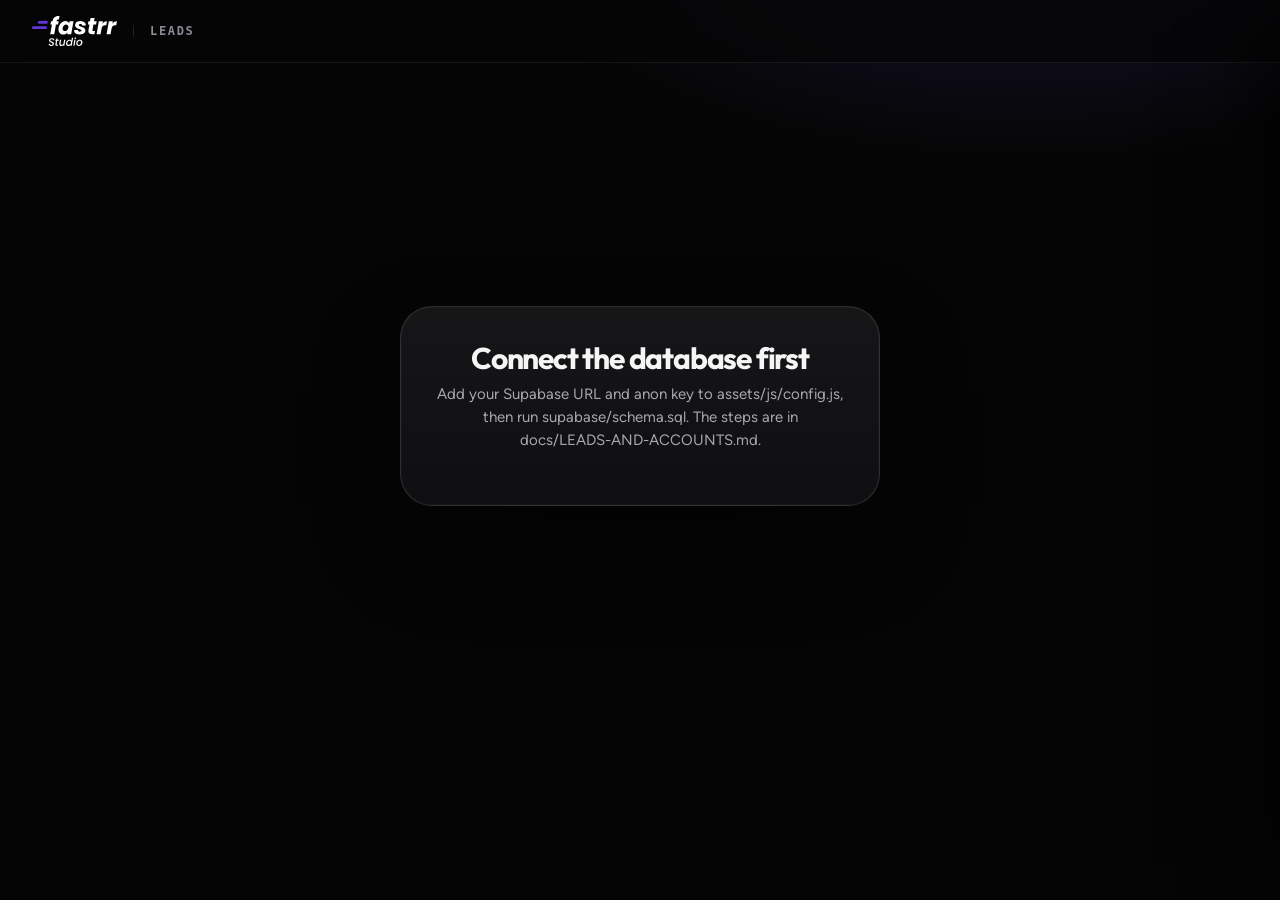
<file: leads.html>
<!doctype html>
<html lang="en">
<head>
<meta charset="utf-8">
<meta name="viewport" content="width=device-width,initial-scale=1">
<meta name="robots" content="noindex,nofollow">
<title>Leads · Fastrr Studio</title>
<link rel="icon" href="assets/brand/favicon-dark-theme.svg" type="image/svg+xml" media="(prefers-color-scheme: dark)">
<link rel="icon" href="assets/brand/favicon-light-theme.svg" type="image/svg+xml" media="(prefers-color-scheme: light)">
<link rel="stylesheet" href="assets/fonts/fonts.css">
<link rel="stylesheet" href="assets/css/styles.css">
<link rel="stylesheet" href="assets/css/studio.css">
<link rel="stylesheet" href="assets/css/leads.css">
</head>
<body class="ld">
<header class="ld-top">
  <a href="./" class="ld-logo"><img src="assets/brand/fastrr-studio-logo.svg" alt="Fastrr Studio" width="120" height="42"></a>
  <span class="ld-title">Leads</span>
  <div class="ld-me" id="ld-me"></div>
</header>

<main class="ld-main">
  <section class="ld-gate" id="ld-gate" hidden>
    <div class="fx-card fx-card-sm">
      <div class="au-top"><h2 id="gate-t">Sales dashboard</h2><p id="gate-p"></p></div>
      <div id="gate-act"></div>
    </div>
  </section>

  <section id="ld-app" hidden>
    <div class="ld-stats" id="ld-stats"></div>
    <div class="ld-bar">
      <label class="ld-search"><svg viewBox="0 0 24 24" fill="none" stroke="currentColor" stroke-width="2" stroke-linecap="round" aria-hidden="true"><circle cx="11" cy="11" r="7"/><path d="M20 20l-3.5-3.5"/></svg><input id="f-q" type="search" placeholder="Search name, brand, email, phone, reference" aria-label="Search leads"></label>
      <select id="f-status" aria-label="Status"><option value="">All statuses</option></select>
      <select id="f-intent" aria-label="Type"><option value="">All types</option><option value="project">Projects</option><option value="agency">Agencies</option><option value="question">Questions</option><option value="signup">Sign-ups</option></select>
      <select id="f-when" aria-label="When"><option value="">Any time</option><option value="1">Today</option><option value="7">Last 7 days</option><option value="30">Last 30 days</option></select>
      <button type="button" class="btn ghost sm" id="f-refresh">Refresh</button>
      <button type="button" class="btn sm" id="f-csv">Export CSV</button>
    </div>
    <div class="ld-table-wrap">
      <table class="ld-table">
        <thead><tr><th>Received</th><th>Lead</th><th>Brand</th><th>Wants</th><th>Budget</th><th>Timeline</th><th>Status</th></tr></thead>
        <tbody id="ld-rows"></tbody>
      </table>
      <p class="ld-empty" id="ld-empty" hidden>No leads match these filters.</p>
    </div>
  </section>
</main>

<aside class="ld-drawer" id="ld-drawer" aria-hidden="true" aria-labelledby="dr-t" tabindex="-1">
  <div class="ld-drawer-in" id="ld-dr"></div>
</aside>
<div class="ld-scrim" id="ld-scrim" hidden></div>

<script src="assets/js/config.js"></script>
<script src="assets/js/studio.js"></script>
<script src="assets/js/leads.js"></script>
</body>
</html>
</file>
<file: assets/fonts/fonts.css>
@font-face{font-family:Outfit;font-weight:500;font-style:normal;font-display:swap;src:url(./outfit-latin-500-normal.woff2) format('woff2')}
@font-face{font-family:Outfit;font-weight:600;font-style:normal;font-display:swap;src:url(./outfit-latin-600-normal.woff2) format('woff2')}
@font-face{font-family:Outfit;font-weight:700;font-style:normal;font-display:swap;src:url(./outfit-latin-700-normal.woff2) format('woff2')}
@font-face{font-family:Outfit;font-weight:800;font-style:normal;font-display:swap;src:url(./outfit-latin-800-normal.woff2) format('woff2')}
@font-face{font-family:Figtree;font-weight:400;font-style:normal;font-display:swap;src:url(./figtree-latin-400-normal.woff2) format('woff2')}
@font-face{font-family:Figtree;font-weight:500;font-style:normal;font-display:swap;src:url(./figtree-latin-500-normal.woff2) format('woff2')}
@font-face{font-family:Figtree;font-weight:600;font-style:normal;font-display:swap;src:url(./figtree-latin-600-normal.woff2) format('woff2')}
@font-face{font-family:Figtree;font-weight:700;font-style:normal;font-display:swap;src:url(./figtree-latin-700-normal.woff2) format('woff2')}
@font-face{font-family:Figtree;font-weight:500;font-style:italic;font-display:swap;src:url(./figtree-latin-500-italic.woff2) format('woff2')}
</file>
<file: assets/css/styles.css>
/* ==========================================================================
   FASTRR STUDIO · design system
   Dark, cinematic, violet. --accent* tokens are re-skinned by "Your brand".
   ========================================================================== */
:root{
  --bg-0:#050505; --bg-1:#0b0b0c; --bg-2:#131315; --bg-3:#1d1d20; --bg-inset:#08080a;
  --glass:rgba(14,14,16,.62);
  --card:linear-gradient(180deg,rgba(255,255,255,.04),rgba(255,255,255,.012)),#0c0c0e;
  --line:rgba(255,255,255,.07); --line-2:rgba(255,255,255,.12); --line-3:rgba(255,255,255,.2);
  --text:#f5f5f6; --text-2:#a7a7b0; --text-3:#8b8b95;
  --accent:#7b5cf5; --accent-hover:#a08bff; --accent-ink:#fff; --brand:#6037d7;
  --accent-soft:rgba(123,92,245,.12); --accent-line:rgba(123,92,245,.45);
  --brand-gradient:linear-gradient(120deg,#6037d7 0%,#8b6bff 100%);
  --glow:0 0 0 1px rgba(123,92,245,.4),0 0 28px -6px rgba(123,92,245,.45);
  --ok:#3ecf8e; --warn:#f7b955; --err:#ff6b7a; --yellow:#ffe14d; --pink:#f0a0ff;
  --dots:radial-gradient(rgba(255,255,255,.07) 1px,transparent 1.2px) 0 0 / 24px 24px;
  --r-10:10px; --r-12:12px; --r-18:18px; --r-24:24px; --r-32:32px;
  --shadow:0 1px 0 rgba(255,255,255,.05) inset,0 24px 60px -28px rgba(0,0,0,.95);
  --display:Outfit,system-ui,-apple-system,"Segoe UI",sans-serif;
  --body:Figtree,system-ui,-apple-system,"Segoe UI",sans-serif;
  --mono:ui-monospace,SFMono-Regular,Menlo,Consolas,monospace;
  --ease:cubic-bezier(.2,.7,.2,1); --ease-out:cubic-bezier(.16,1,.3,1);
  --top-h:72px; --gut:40px; --max:1280px; --measure:60ch;
  /* type scale: one ramp for the whole site */
  --fs-display:clamp(48px,6.6vw,108px); --lh-display:.94; --ls-display:-.052em;
  --fs-h1:clamp(40px,4.7vw,76px);       --lh-h1:.98;      --ls-h1:-.046em;
  --fs-h2:clamp(30px,2.75vw,44px);      --lh-h2:1.04;     --ls-h2:-.036em;
  --fs-h3:clamp(21px,1.65vw,26px);      --lh-h3:1.14;     --ls-h3:-.024em;
  --fs-h4:18px;                         --lh-h4:1.3;      --ls-h4:-.012em;
  --fs-lead:clamp(17px,1.32vw,20px);    --lh-lead:1.55;
  --fs-body:16px;                       --lh-body:1.62;
  --fs-small:14px;                      --lh-small:1.5;
  --fs-label:12px;   /* section-level mono labels */
  --fs-tag:10.5px;   /* chips sitting on media */
  --ls-mono:.14em;
  /* rhythm */
  --sp-section:clamp(104px,11vw,168px); --sp-head:clamp(44px,5vw,72px); --sp-eyebrow:20px; --sp-lead:22px;
}
*{box-sizing:border-box}
html{scroll-behavior:smooth;color-scheme:dark}
html,body{max-width:100%;overflow-x:clip}
body{margin:0;background:var(--bg-0);color:var(--text);font-family:var(--body);font-size:17px;line-height:1.55;-webkit-font-smoothing:antialiased;text-rendering:optimizeLegibility}
body.locked{overflow:hidden}
img,video{display:block;max-width:100%}
a{color:inherit}
button,input{font:inherit;color:inherit}
button{cursor:pointer}
h1,h2,h3,h4{font-family:var(--display);font-weight:700;letter-spacing:-.035em;line-height:1.04;margin:0}
p{margin:0}
::selection{background:var(--accent);color:#fff}
:focus-visible{outline:2px solid var(--accent-hover);outline-offset:3px;border-radius:8px}
.sr{position:absolute;width:1px;height:1px;overflow:hidden;clip:rect(0 0 0 0);white-space:nowrap}
.skip{position:absolute;left:12px;top:-60px;z-index:200;background:#fff;color:#0a0a0a;padding:10px 14px;border-radius:var(--r-10);text-decoration:none;font-weight:600}
.skip:focus{top:12px}
.wrap{max-width:var(--max);margin:0 auto;padding:0 var(--gut)}
.hl-y{color:var(--yellow);text-transform:uppercase;font-weight:800}
.hl-p{color:var(--pink);font-style:italic;font-weight:600;font-family:var(--body);letter-spacing:-.03em}
.hl-pill{display:inline-block;background:var(--accent);color:#fff;border-radius:12px;padding:0 .28em;line-height:1.2;transform:rotate(-1.5deg)}
.grad{background:linear-gradient(100deg,#fff 10%,var(--accent-hover) 55%,var(--pink));-webkit-background-clip:text;background-clip:text;color:transparent}

/* eyebrow */
.eyebrow{display:inline-flex;align-items:center;gap:10px;font:600 var(--fs-label)/1.4 var(--mono);letter-spacing:var(--ls-mono);text-transform:uppercase;color:var(--text-2)}
.eyebrow::before{content:"";width:6px;height:6px;border-radius:50%;background:var(--accent);box-shadow:0 0 12px var(--accent)}

/* buttons */
.btn{display:inline-flex;align-items:center;justify-content:center;gap:10px;border:0;border-radius:999px;background:var(--brand-gradient);color:var(--accent-ink);font:600 15px/1 var(--body);padding:16px 24px;text-decoration:none;box-shadow:var(--glow);transition:transform .25s var(--ease),filter .25s,box-shadow .25s;white-space:nowrap}
.btn:hover{filter:brightness(1.12);transform:translateY(-1px)}
.btn:active{transform:translateY(0) scale(.98)}
.btn svg{width:16px;height:16px;transition:transform .25s var(--ease)}
.btn:hover svg{transform:translateX(3px)}
.btn.sm{padding:11px 18px;font-size:14px}
.btn.light{background:#fff;color:#0a0a0a;box-shadow:none}
.btn.ghost{background:rgba(255,255,255,.04);color:var(--text);box-shadow:inset 0 0 0 1px var(--line-2)}
.btn.ghost:hover{box-shadow:inset 0 0 0 1px var(--line-3);background:rgba(255,255,255,.07)}
.lnk{font-size:14px;font-weight:600;color:var(--text-2);text-decoration:none;transition:color .2s}
.lnk:hover{color:var(--text)}
.play{position:absolute;left:50%;top:50%;width:52px;height:52px;margin:-26px 0 0 -26px;border-radius:50%;border:0;background:rgba(255,255,255,.14);backdrop-filter:blur(8px);display:grid;place-items:center;color:#fff;box-shadow:0 0 0 1px rgba(255,255,255,.4) inset;transition:background .2s}
.play svg{width:18px;height:18px;margin-left:3px}
.play:hover{background:rgba(255,255,255,.3)}
.pb{width:36px;height:36px;border-radius:50%;border:1px solid var(--line-2);background:rgba(255,255,255,.03);display:grid;place-items:center;color:var(--text);padding:0;transition:background .2s,border-color .2s,transform .2s var(--ease)}
.pb svg{width:14px;height:14px}
.pb:hover:not(:disabled){background:rgba(255,255,255,.09);border-color:var(--text-3)}
.pb.next{background:var(--accent);border-color:transparent;color:#fff}
.pb:disabled{opacity:.3;cursor:default}

/* reveal on scroll */
.rv{opacity:0;transform:translateY(24px);transition:opacity .9s var(--ease-out),transform .9s var(--ease-out)}
.rv.in{opacity:1;transform:none}
.rv.d1{transition-delay:.08s}.rv.d2{transition-delay:.16s}.rv.d3{transition-delay:.24s}

/* ========================================================================== HEADER */
.hd{position:fixed;z-index:60;top:0;left:0;right:0;height:var(--top-h);transition:background .4s,box-shadow .4s,backdrop-filter .4s}
.hd.solid{background:rgba(5,5,5,.72);backdrop-filter:blur(18px) saturate(1.4);-webkit-backdrop-filter:blur(18px) saturate(1.4);box-shadow:0 1px 0 var(--line)}
.hd-in{height:100%;display:grid;grid-template-columns:1fr auto 1fr;align-items:center;gap:24px;padding:0 32px}
.logo{display:inline-flex;justify-self:start;border-radius:8px}
.logo img{height:36px;width:auto}
.nav{display:flex;gap:2px;padding:5px;border-radius:999px;border:1px solid var(--line-2);background:rgba(12,12,14,.55);backdrop-filter:blur(12px);-webkit-backdrop-filter:blur(12px)}
.nav a{position:relative;text-decoration:none;font-size:14px;font-weight:600;color:var(--text-2);padding:9px 16px;border-radius:999px;transition:color .25s,background .25s}
.nav a:hover{color:var(--text)}
.nav a.on{color:#fff;background:rgba(255,255,255,.08)}
.nav a.on::after{content:"";position:absolute;left:50%;bottom:3px;width:4px;height:4px;margin-left:-2px;border-radius:50%;background:var(--accent-hover)}
.hd-cta{justify-self:end;display:flex;align-items:center;gap:18px}
.madefor{display:none;align-items:center;gap:8px;font-size:12px;color:var(--text-3)}
.madefor img{height:20px;width:auto;max-width:90px;object-fit:contain;background:#fff;border-radius:5px;padding:2px 6px}
.madefor.on{display:flex}
.menu-btn{display:none;width:44px;height:44px;border-radius:50%;border:1px solid var(--line-2);background:rgba(255,255,255,.04);place-items:center;padding:0;position:relative}
.menu-btn i{position:absolute;left:14px;right:14px;height:1.5px;background:#fff;border-radius:2px;transition:transform .35s var(--ease),top .35s var(--ease)}
.menu-btn i:first-child{top:18px}.menu-btn i:last-child{top:25px}
.menu-btn[aria-expanded="true"] i:first-child{top:21.5px;transform:rotate(45deg)}
.menu-btn[aria-expanded="true"] i:last-child{top:21.5px;transform:rotate(-45deg)}
.menu{position:fixed;z-index:55;inset:0;background:rgba(5,5,5,.96);backdrop-filter:blur(20px);-webkit-backdrop-filter:blur(20px);padding:calc(var(--top-h) + 24px) 24px 32px;display:flex;flex-direction:column;justify-content:space-between;opacity:0;visibility:hidden;transition:opacity .35s,visibility 0s .35s}
.menu.open{opacity:1;visibility:visible;transition:opacity .35s}
.menu nav{display:flex;flex-direction:column}
.menu nav a{font:700 34px/1.1 var(--display);letter-spacing:-.03em;text-decoration:none;padding:12px 0;border-bottom:1px solid var(--line);display:flex;justify-content:space-between;align-items:center;transform:translateY(12px);opacity:0;transition:transform .5s var(--ease-out),opacity .5s}
.menu nav a small{font:600 12px/1 var(--mono);color:var(--text-3);letter-spacing:.1em}
.menu.open nav a{transform:none;opacity:1}
.menu.open nav a:nth-child(2){transition-delay:.04s}.menu.open nav a:nth-child(3){transition-delay:.08s}.menu.open nav a:nth-child(4){transition-delay:.12s}.menu.open nav a:nth-child(5){transition-delay:.16s}.menu.open nav a:nth-child(6){transition-delay:.2s}
.menu .menu-cta{display:grid;gap:10px}

/* ========================================================================== THE SET */
.set{position:relative;height:calc(8 * 105vh);background:var(--bg-0)}
.stage{position:sticky;top:0;height:100vh;height:100svh;overflow:hidden}
.art{position:absolute;inset:0}
.art canvas{position:absolute;inset:0;width:100%;height:100%;display:block}
.art svg{position:absolute;inset:0;width:100%;height:100%;display:none}
.set.nogl .art svg{display:block}
.set.nogl .art canvas{display:none}
.veil{position:absolute;inset:0;pointer-events:none;z-index:2;background:
  linear-gradient(90deg,rgba(5,5,5,.92) 0%,rgba(5,5,5,.72) 28%,rgba(5,5,5,.18) 52%,transparent 66%),
  linear-gradient(0deg,rgba(5,5,5,.9) 0%,transparent 22%),
  linear-gradient(180deg,rgba(5,5,5,.7) 0%,transparent 16%);transition:opacity .8s}
.grain{position:absolute;inset:-50%;z-index:3;pointer-events:none;opacity:.05;background-image:url("data:image/svg+xml;utf8,<svg xmlns='http://www.w3.org/2000/svg' width='160' height='160'><filter id='n'><feTurbulence type='fractalNoise' baseFrequency='.9' numOctaves='2' stitchTiles='stitch'/></filter><rect width='100%' height='100%' filter='url(%23n)'/></svg>")}
.engines{position:absolute;z-index:5;left:calc(var(--gut) + 480px + 48px);right:var(--gut);top:calc(var(--top-h) + 20px);display:flex;gap:8px;flex-wrap:wrap;justify-content:center;opacity:0;transform:translateY(-6px);transition:opacity .5s var(--ease),transform .5s var(--ease);pointer-events:none}
.engines.on{opacity:1;transform:none}
.engines span{font:500 12px/1 var(--body);padding:7px 11px 7px 9px;border-radius:999px;border:1px solid var(--line-2);background:rgba(5,5,5,.65);backdrop-filter:blur(8px);display:flex;gap:7px;align-items:center}
.engines i{width:7px;height:7px;border-radius:50%;background:var(--c);box-shadow:0 0 10px var(--c)}

/* chapters (hero + seven stations) */
.chapters{position:absolute;z-index:6;left:var(--gut);top:calc(var(--top-h) + 20px);bottom:112px;width:480px;pointer-events:none}
.panel{position:absolute;left:0;top:0;width:100%;max-height:100%;display:flex;flex-direction:column;opacity:0;visibility:hidden;transform:translateY(22px);transition:opacity .45s var(--ease),transform .7s var(--ease-out),visibility 0s linear .7s;pointer-events:none}
.panel.on{opacity:1;visibility:visible;transform:none;pointer-events:auto;transition:opacity .55s var(--ease) .12s,transform .8s var(--ease-out) .12s,visibility 0s}
.chapters.back .panel:not(.on){transform:translateY(-22px)}

/* hero */
.panel.hero{top:50%;width:min(720px,calc(100vw - 2 * var(--gut)));transform:translateY(-46%);max-height:none}
.panel.hero.on{transform:translateY(-50%)}
.chapters.fwd .panel.hero:not(.on){transform:translateY(-56%)}
.kicker{display:inline-flex;align-items:center;gap:10px;align-self:flex-start;border:1px solid var(--line-2);background:rgba(255,255,255,.03);backdrop-filter:blur(8px);border-radius:999px;padding:7px 14px 7px 8px;font-size:13px;font-weight:500;color:var(--text-2)}
.kicker b{font:700 10.5px/1 var(--mono);letter-spacing:.1em;color:#fff;background:var(--brand-gradient);padding:5px 8px;border-radius:999px}
.hero h1{font-size:var(--fs-display);line-height:var(--lh-display);letter-spacing:var(--ls-display);margin:var(--sp-eyebrow) 0 var(--sp-lead);max-width:11ch}
.hero-sub{color:var(--text-2);max-width:48ch;font-size:var(--fs-lead);line-height:var(--lh-lead)}
.composer{display:flex;gap:6px;align-items:center;padding:7px 7px 7px 18px;border-radius:999px;background:rgba(8,8,10,.8);border:1px solid var(--line-2);backdrop-filter:blur(12px);transition:border-color .25s,box-shadow .25s}
.composer:focus-within{border-color:var(--accent-line);box-shadow:0 0 0 4px var(--accent-soft)}
.composer svg.lk{width:18px;height:18px;color:var(--text-3);flex:none}
.composer input{flex:1;min-width:0;background:none;border:0;outline:0;font-size:16px;color:var(--text);padding:10px 4px}
.composer input::placeholder{color:var(--text-3)}
.composer .mic{width:44px;height:44px;border-radius:50%;border:0;background:var(--bg-3);display:grid;place-items:center;padding:0;flex:none;transition:background .2s}
.composer .mic:hover{background:#2a2a2e}
.composer .mic svg{width:17px;height:17px}
.hero .composer{margin-top:34px;max-width:620px}
.hero-note{min-height:0;color:var(--text-2);margin-top:12px;max-width:620px;font-size:var(--fs-small);line-height:var(--lh-small)}
.hero-note:empty{display:none}
.hero-note a{color:var(--accent-hover);word-break:break-all}
.runs{display:flex;align-items:center;gap:8px;flex-wrap:wrap;margin-top:18px;color:var(--text-3);font-size:var(--fs-small);line-height:var(--lh-small)}
.run{display:inline-flex;align-items:center;gap:8px;border:1px solid var(--line-2);background:rgba(255,255,255,.03);border-radius:999px;padding:5px 12px 5px 5px;font-size:13px;font-weight:600;color:var(--text);transition:border-color .2s,background .2s,box-shadow .2s}
.run img{width:26px;height:26px;object-fit:cover;object-position:50% 30%;background:#111;border-radius:50%;padding:0}
.run:hover{background:rgba(255,255,255,.07)}
.run[aria-pressed="true"]{border-color:var(--accent-line);box-shadow:0 0 0 3px var(--accent-soft)}
.stats{display:flex;gap:40px;margin:48px 0 0;padding-top:24px;border-top:1px solid var(--line);max-width:620px}
.stats div{display:flex;flex-direction:column;gap:6px}
.stats dt{font:700 30px/1 var(--display);letter-spacing:-.03em}
.stats dd{margin:0;font-size:13px;color:var(--text-3)}

/* station chapter */
.ch-top{display:flex;align-items:center;gap:16px;margin-bottom:18px}
.ch-no{font:800 60px/.82 var(--display);letter-spacing:-.06em;background:linear-gradient(180deg,#fff 0%,rgba(255,255,255,.14) 100%);-webkit-background-clip:text;background-clip:text;color:transparent;padding-right:4px}
.ch-eyebrow{font:600 var(--fs-label)/1.4 var(--mono);letter-spacing:var(--ls-mono);text-transform:uppercase;color:var(--text-2)}
.ch-eyebrow b{display:block;color:var(--accent-hover);font-weight:600}
.panel.ch h2{font-size:var(--fs-h2);line-height:var(--lh-h2);letter-spacing:var(--ls-h2);margin-bottom:14px}
.ch-lede{color:var(--text-2);max-width:44ch;font-size:var(--fs-body);line-height:var(--lh-body)}
.roles{list-style:none;margin:18px 0 18px;padding:0;display:grid;grid-template-columns:1fr 1fr;gap:10px}
.roles li{color:var(--text-2);padding:12px 14px;border-radius:var(--r-12);background:rgba(255,255,255,.025);border:1px solid var(--line);font-size:var(--fs-small);line-height:var(--lh-small)}
.roles span{display:block;font:600 var(--fs-tag)/1 var(--mono);letter-spacing:.1em;text-transform:uppercase;color:var(--text-3);margin-bottom:7px}
.roles li:last-child span{color:var(--accent-hover)}
.console{flex:1 1 auto;min-height:0;display:flex;flex-direction:column;border-radius:var(--r-18);background:var(--glass);border:1px solid var(--line-2);backdrop-filter:blur(18px) saturate(1.3);-webkit-backdrop-filter:blur(18px) saturate(1.3);box-shadow:var(--shadow);overflow:hidden}
.console-bar{display:flex;align-items:center;gap:12px;padding:11px 14px;border-bottom:1px solid var(--line);font-size:12.5px;color:var(--text-3);flex:none}
.cdots{display:flex;gap:5px}.cdots i{width:9px;height:9px;border-radius:50%;background:#2a2a2e}
.console-bar b{color:var(--text);font-weight:600}
.clive{margin-left:auto;display:inline-flex;align-items:center;gap:6px;font:600 var(--fs-tag)/1 var(--mono);letter-spacing:.1em;text-transform:uppercase;color:var(--ok)}
.clive i{width:6px;height:6px;border-radius:50%;background:var(--ok);box-shadow:0 0 8px var(--ok);animation:pulse 1.6s infinite}
@keyframes pulse{50%{opacity:.35}}
.thread{flex:1 1 auto;min-height:120px;overflow:auto;overscroll-behavior:contain;scrollbar-width:thin;scrollbar-color:var(--bg-3) transparent;padding:14px;display:flex;flex-direction:column;gap:10px}

/* dock: run switcher · chapter timeline · skip */
.dock{position:absolute;z-index:8;left:50%;bottom:24px;transform:translateX(-50%);width:min(1180px,calc(100% - 2 * var(--gut)));height:64px;display:flex;align-items:center;gap:12px;padding:8px 8px 8px 16px;border-radius:999px;background:rgba(10,10,12,.72);border:1px solid var(--line-2);backdrop-filter:blur(18px) saturate(1.4);-webkit-backdrop-filter:blur(18px) saturate(1.4);box-shadow:0 20px 50px -20px rgba(0,0,0,.9)}
.dock-runs{display:flex;align-items:center;gap:6px;flex:none;padding-right:14px;border-right:1px solid var(--line)}
.dock-runs > span{font:600 var(--fs-tag)/1 var(--mono);letter-spacing:.1em;text-transform:uppercase;color:var(--text-3);margin-right:4px}
.dock-runs .run{padding:3px;border-radius:50%}
.dock-runs .run span{display:none}
.chaps{flex:1;display:flex;gap:4px;min-width:0;list-style:none;margin:0;padding:0}
.chaps li{flex:1;min-width:0}
.chaps button{width:100%;height:46px;border:0;background:none;border-radius:14px;padding:6px 10px;display:flex;flex-direction:column;justify-content:center;gap:6px;text-align:left;color:var(--text-3);transition:background .25s,color .25s}
.chaps button:hover{background:rgba(255,255,255,.05);color:var(--text)}
.chaps .lbl{display:flex;gap:7px;align-items:baseline;font-size:12.5px;font-weight:600;white-space:nowrap;overflow:hidden;text-overflow:ellipsis}
.chaps .lbl small{font:600 var(--fs-tag)/1 var(--mono);opacity:.8;letter-spacing:.1em}
.chaps .bar{display:block;height:2px;border-radius:2px;background:rgba(255,255,255,.1);overflow:hidden}
.chaps .bar i{display:block;height:100%;width:100%;background:var(--brand-gradient);transform-origin:0 50%;transform:scaleX(var(--f,0))}
.chaps li.on button{color:#fff}
.dock .skip-set{flex:none}
.cue{position:absolute;z-index:7;left:50%;bottom:104px;transform:translateX(-50%);display:flex;flex-direction:column;align-items:center;gap:10px;font:600 var(--fs-tag)/1 var(--mono);letter-spacing:.1em;text-transform:uppercase;color:var(--text-3);transition:opacity .4s}
.cue i{width:1px;height:30px;background:linear-gradient(var(--text-3),transparent);animation:drop 1.8s var(--ease) infinite;transform-origin:top}
@keyframes drop{0%{transform:scaleY(0)}50%{transform:scaleY(1)}100%{transform:scaleY(1);opacity:0}}
.set.past .cue{opacity:0}

/* ========================================================================== SECTIONS */
.sec{position:relative;padding:var(--sp-section) 0}
.sec.dotted{background:var(--bg-0) var(--dots)}
.sec.dotted::before{content:"";position:absolute;inset:0;background:linear-gradient(180deg,var(--bg-0),transparent 20%,transparent 80%,var(--bg-0));pointer-events:none}
.sec > .wrap{position:relative}
.head{display:grid;grid-template-columns:minmax(0,1.15fr) minmax(0,.85fr);gap:24px 64px;align-items:end;margin-bottom:var(--sp-head)}
.head h2{font-size:var(--fs-h1);line-height:var(--lh-h1);letter-spacing:var(--ls-h1);margin-top:var(--sp-eyebrow)}
.head p{color:var(--text-2);max-width:var(--measure);font-size:var(--fs-lead);line-height:var(--lh-lead)}
.head.center{grid-template-columns:1fr;text-align:center;justify-items:center}

/* trust marquee */
.trust{padding:56px 0;border-top:1px solid var(--line);border-bottom:1px solid var(--line);background:var(--bg-1)}
.trust p{text-align:center;font:600 var(--fs-label)/1.4 var(--mono);letter-spacing:var(--ls-mono);text-transform:uppercase;color:var(--text-3);margin-bottom:28px}
.marquee{overflow:hidden;-webkit-mask-image:linear-gradient(90deg,transparent,#000 10%,#000 90%,transparent);mask-image:linear-gradient(90deg,transparent,#000 10%,#000 90%,transparent)}
.mq-track{display:flex;align-items:center;gap:72px;width:max-content;padding-right:72px;animation:mq 46s linear infinite}
.marquee:hover .mq-track{animation-play-state:paused}
.mq-track img{flex:none;max-width:none;object-fit:contain;opacity:.55;transition:opacity .3s}
.mq-track img:hover{opacity:1}
@keyframes mq{to{transform:translateX(-50%)}}

/* formats bento */
.bento{display:grid;grid-template-columns:repeat(4,minmax(0,1fr));grid-template-rows:repeat(3,minmax(250px,auto));grid-template-areas:"reel reel spin stat" "reel reel spin car" "lang lang land song";gap:16px}
.tile{position:relative;overflow:hidden;border-radius:var(--r-24);background:var(--card);border:1px solid var(--line);box-shadow:var(--shadow);padding:24px;display:flex;flex-direction:column;justify-content:flex-end;min-height:250px;isolation:isolate;transition:border-color .4s,transform .5s var(--ease-out)}
.tile:hover{border-color:var(--line-3);transform:translateY(-3px)}
.tile > img{position:absolute;inset:0;width:100%;height:100%;object-fit:cover;z-index:-2;transition:transform 1.2s var(--ease-out)}
.tile:hover > img{transform:scale(1.05)}
.tile.has-img::before{content:"";position:absolute;inset:0;z-index:-1;background:linear-gradient(180deg,rgba(5,5,5,0) 30%,rgba(5,5,5,.92))}
.tile h3{font-size:var(--fs-h3);line-height:var(--lh-h3);letter-spacing:var(--ls-h3)}
.tile p{color:var(--text-2);margin-top:8px;max-width:40ch;font-size:var(--fs-small);line-height:var(--lh-small)}
.tile .spec{position:absolute;top:18px;left:18px;font:600 var(--fs-tag)/1 var(--mono);letter-spacing:.1em;text-transform:uppercase;background:rgba(0,0,0,.55);backdrop-filter:blur(6px);color:#fff;padding:7px 10px;border-radius:999px;border:1px solid var(--line-2)}
.t-reel{grid-area:reel}
.t-reel h3{font-size:var(--fs-h2);line-height:var(--lh-h2);letter-spacing:var(--ls-h2)}
.t-spin{grid-area:spin}.t-stat{grid-area:stat}.t-car{grid-area:car}
.t-lang{grid-area:lang;background:radial-gradient(90% 120% at 100% 0%,var(--accent-soft),transparent 60%),var(--card)}
.t-lang .scripts{display:flex;flex-wrap:wrap;gap:6px 22px;font:600 clamp(26px,2.6vw,40px)/1.15 var(--body);margin-bottom:auto;padding-top:8px}
.t-lang .scripts span:nth-child(odd){color:var(--text)}.t-lang .scripts span:nth-child(even){color:var(--text-3)}
.t-lang .scripts span:first-child{color:var(--accent-hover)}
.t-land{grid-area:land}.t-song{grid-area:song}
.mock{margin-bottom:auto;border-radius:12px;border:1px solid var(--line-2);background:var(--bg-inset);padding:10px;display:grid;gap:7px}
.mock i{display:block;height:7px;border-radius:4px;background:var(--bg-3)}
.mock i.w6{width:60%}.mock i.w4{width:40%;background:var(--accent)}
.mock .row{display:grid;grid-template-columns:1fr 1fr 1fr;gap:6px}
.mock .row b{aspect-ratio:1;border-radius:6px;background:linear-gradient(135deg,var(--bg-3),var(--accent-soft))}
.wave{margin-bottom:auto;display:flex;align-items:center;gap:3px;height:72px}
.wave i{flex:1;border-radius:3px;background:var(--brand-gradient);height:calc(var(--h) * 1%);opacity:.85;animation:eq 1.4s var(--ease) infinite alternate;animation-delay:calc(var(--k) * -.12s)}
@keyframes eq{to{transform:scaleY(.4)}}

/* work gallery */
.tabs{display:flex;gap:6px;flex-wrap:wrap;margin-bottom:32px}
.tab{border:1px solid var(--line-2);background:rgba(255,255,255,.02);border-radius:999px;padding:10px 16px;font-size:14px;font-weight:600;color:var(--text-2);display:inline-flex;gap:8px;align-items:center;transition:background .25s,color .25s,border-color .25s}
.tab small{font:600 11px/1 var(--mono);color:var(--text-3)}
.tab:hover{color:var(--text);border-color:var(--line-3)}
.tab[aria-selected="true"]{background:#fff;color:#0a0a0a;border-color:#fff}
.tab[aria-selected="true"] small{color:#6b6b74}
.gallery{columns:4 260px;column-gap:18px}
.w-item{break-inside:avoid;margin:0 0 18px;position:relative;border-radius:var(--r-18);overflow:hidden;background:var(--card);border:1px solid var(--line);transition:border-color .35s,transform .45s var(--ease-out),opacity .4s}
.w-item[hidden]{display:none}
.w-item.fade{opacity:0;transform:scale(.97)}
.w-item:hover{border-color:var(--line-3)}
.w-item .box{position:relative;overflow:hidden;background:#111}
.w-item .box > img,.w-item video{width:100%;height:auto;display:block;transition:transform 1s var(--ease-out)}
.w-item:hover .box > img,.w-item:hover video{transform:scale(1.04)}
.w-item.vid .box{cursor:pointer}
.w-item .tag{position:absolute;left:12px;top:12px;font:600 var(--fs-tag)/1 var(--mono);letter-spacing:.1em;text-transform:uppercase;background:rgba(0,0,0,.6);backdrop-filter:blur(6px);color:#fff;padding:6px 9px;border-radius:999px}
.w-item .dur{position:absolute;right:12px;top:12px;font:500 11px/1 var(--mono);background:rgba(0,0,0,.6);color:#fff;padding:6px 8px;border-radius:999px}
.w-item .play{transition:background .2s,opacity .25s,transform .25s var(--ease)}
.w-item.playing .play{opacity:0;transform:scale(.85)}
.w-item.playing:hover .play{opacity:1;transform:none}
.w-item figcaption{padding:14px 16px 16px;color:var(--text-3);font-size:var(--fs-small);line-height:var(--lh-small)}
.w-item figcaption b{display:block;color:var(--text);font-weight:600;font-size:15px;margin-bottom:3px}
.w-foot{display:flex;justify-content:space-between;align-items:center;gap:16px;flex-wrap:wrap;margin-top:28px;padding-top:28px;border-top:1px solid var(--line);color:var(--text-3);font-size:var(--fs-small);line-height:var(--lh-small)}

/* brand studio */
.studio{display:grid;grid-template-columns:minmax(0,.82fr) minmax(0,1.18fr);border-radius:var(--r-32);border:1px solid var(--line-2);background:var(--card);box-shadow:var(--shadow);overflow:hidden;transition:background .6s}
.studio-ctl{padding:40px;border-right:1px solid var(--line);display:flex;flex-direction:column}
.step{font:600 var(--fs-label)/1.4 var(--mono);letter-spacing:var(--ls-mono);text-transform:uppercase;color:var(--text-3);display:flex;gap:10px;align-items:center;margin-bottom:14px}
.step b{width:22px;height:22px;border-radius:50%;display:grid;place-items:center;background:var(--accent);color:#fff;font-size:11px;letter-spacing:0}
.b-field{display:flex;gap:6px;padding:6px 6px 6px 16px;border-radius:999px;background:var(--bg-inset);border:1px solid var(--line-2);transition:border-color .25s,box-shadow .25s}
.b-field:focus-within{border-color:var(--accent-line);box-shadow:0 0 0 4px var(--accent-soft)}
.b-field input{flex:1;min-width:0;background:none;border:0;outline:0;font-size:16px;color:var(--text)}
.b-field input::placeholder{color:var(--text-3)}
.b-field button{border:0;border-radius:999px;background:var(--brand-gradient);color:#fff;font-weight:600;font-size:14px;padding:12px 18px;min-width:132px;transition:filter .2s}
.b-field button:hover{filter:brightness(1.1)}
.b-field button[disabled]{filter:saturate(.6);cursor:progress}
.or{display:flex;align-items:center;gap:12px;margin:26px 0 14px;color:var(--text-3);font-size:var(--fs-small);line-height:var(--lh-small)}
.or::before,.or::after{content:"";flex:1;height:1px;background:var(--line)}
.b-logos{display:grid;grid-template-columns:repeat(4,1fr);gap:8px}
.b-logos button{border:1px solid transparent;background:#fff;border-radius:var(--r-12);padding:8px;height:52px;display:grid;place-items:center;transition:transform .25s var(--ease),box-shadow .25s,opacity .25s}
.b-logos button img{max-height:26px;width:auto;max-width:100%;object-fit:contain}
.b-logos button:hover{transform:translateY(-2px)}
.b-logos.has-pick button:not([aria-pressed="true"]){opacity:.55}
.b-logos button[aria-pressed="true"]{box-shadow:0 0 0 2px var(--bg-1),0 0 0 4px var(--accent-hover)}
.b-narr{margin-top:26px;color:var(--text-2);font-size:var(--fs-body);line-height:var(--lh-body)}
.b-narr b{color:var(--text)}
.b-swatch{display:flex;gap:6px;margin-top:14px;align-items:center;font-size:12.5px;color:var(--text-3)}
.b-swatch:empty{display:none}
.b-swatch i{width:22px;height:22px;border-radius:7px;border:1px solid var(--line-2);display:block}
.b-cta{margin-top:auto;padding-top:28px;display:flex;gap:14px;align-items:center;flex-wrap:wrap}
.b-cta small{color:var(--text-3);font-size:var(--fs-small);line-height:var(--lh-small)}
.studio-board{padding:24px;background:radial-gradient(70% 60% at 70% 20%,var(--accent-soft),transparent 70%);display:flex;flex-direction:column;gap:16px}
.board-bar{display:flex;align-items:center;gap:10px;color:var(--text-3);font-size:var(--fs-small);line-height:var(--lh-small)}
.board-bar b{color:var(--text);font-weight:600}
.board-bar .pill{margin-left:auto;font:600 var(--fs-tag)/1 var(--mono);letter-spacing:.1em;text-transform:uppercase;padding:7px 10px;border-radius:999px;border:1px solid var(--line-2);color:var(--text-2)}
.shelf{display:grid;grid-template-columns:minmax(0,.9fr) minmax(0,1.1fr);gap:14px;align-items:start}
.out{position:relative;border-radius:var(--r-18);overflow:hidden;background:var(--card);border:1px solid var(--line-2);box-shadow:var(--shadow);transition:background .6s,border-color .6s}
.out .lab{position:absolute;z-index:2;left:10px;top:10px;font:600 var(--fs-tag)/1 var(--mono);letter-spacing:.1em;text-transform:uppercase;background:rgba(0,0,0,.6);backdrop-filter:blur(6px);color:#fff;padding:6px 9px;border-radius:999px}
.o-reel{aspect-ratio:9/16;background:#111}
.o-reel img.bg{width:100%;height:100%;object-fit:cover}
.o-reel .bar{position:absolute;left:10px;right:10px;bottom:10px;display:flex;align-items:center;gap:8px;background:var(--accent);color:#fff;border-radius:var(--r-12);padding:9px 11px;font-size:12.5px;font-weight:600;transition:background .6s}
.o-reel .bar img{height:18px;width:auto;max-width:70px;object-fit:contain;background:#fff;border-radius:4px;padding:2px 5px}
.o-right{display:grid;grid-template-columns:1fr 1fr;grid-template-rows:1fr 1fr;gap:14px;align-self:stretch;contain:size}
.o-right .out{min-height:0}
.o-static{background:var(--accent-soft);padding:12px;display:flex;flex-direction:column;justify-content:flex-end;gap:4px;transition:background .6s}
.o-static::before{content:"";position:absolute;inset:0;background:linear-gradient(180deg,transparent 25%,rgba(5,5,5,.9));z-index:1}
.o-static .lg{position:absolute;z-index:2;top:10px;right:10px;height:20px;width:auto;max-width:72px;object-fit:contain;background:#fff;border-radius:4px;padding:2px 5px}
.o-static .pd{position:absolute;inset:0;width:100%;height:100%;object-fit:cover;opacity:.8}
.o-static p{position:relative;z-index:2;font:600 14px/1.1 var(--display);letter-spacing:-.02em}
.o-static small{position:relative;z-index:2;font-size:10.5px;color:var(--text-2)}
.o-spin{background:#111}
.o-spin img{width:100%;height:100%;object-fit:cover}
.o-spin::after{content:"";position:absolute;left:50%;bottom:10px;width:70%;height:18%;transform:translateX(-50%);border:1.5px dashed var(--accent-hover);border-radius:50%;opacity:.9}
.o-car{background:var(--bg-2);padding:40px 30px 14px 14px}
.o-car img{width:100%;height:100%;object-fit:cover;border-radius:var(--r-10)}
.o-car::before,.o-car::after{content:"";position:absolute;top:46px;bottom:20px;right:18px;width:10px;border-radius:0 6px 6px 0;background:var(--accent);opacity:.45}
.o-car::after{right:10px;top:52px;bottom:26px;opacity:.22}
.o-langs{display:flex;flex-direction:column;justify-content:flex-end;gap:8px;padding:40px 14px 14px;background:radial-gradient(120% 80% at 100% 0%,var(--accent-soft),transparent 60%),var(--bg-1)}
.o-langs .ls{display:flex;flex-direction:column;gap:3px;font:600 clamp(15px,1.3vw,19px)/1.25 var(--body)}
.o-langs .ls span:first-child{color:var(--accent-hover)}
.o-langs .more{color:var(--text-3);font-size:11.5px;line-height:1.35}
.out .shim{position:absolute;inset:0;z-index:4;pointer-events:none;opacity:0;transition:opacity .25s;background:linear-gradient(100deg,transparent 30%,rgba(255,255,255,.09) 50%,transparent 70%) 0 0/250% 100% no-repeat,rgba(5,5,5,.5)}
.brandsec.loading .out .shim{opacity:1;animation:shim 1.1s linear infinite}
@keyframes shim{from{background-position:160% 0,0 0}to{background-position:-60% 0,0 0}}
.smp{position:absolute;right:10px;bottom:10px;font:600 var(--fs-tag)/1 var(--mono);background:rgba(0,0,0,.55);color:#fff;padding:4px 7px;border-radius:5px;z-index:2;letter-spacing:.1em}
.brandsec{transition:background .6s}
.brandsec.flash .out{animation:place .6s var(--ease) both}
.brandsec.flash .o-right .out:nth-child(1){animation-delay:.06s}.brandsec.flash .o-right .out:nth-child(2){animation-delay:.12s}.brandsec.flash .o-right .out:nth-child(3){animation-delay:.18s}.brandsec.flash .o-langs{animation-delay:.24s}
@keyframes place{from{opacity:0;transform:translateY(10px)}to{opacity:1;transform:none}}

/* process */
.steps{display:grid;grid-template-columns:repeat(4,1fr);gap:16px;list-style:none;margin:0;padding:0;counter-reset:s}
.steps li{counter-increment:s;position:relative;padding:28px 24px 26px;border-radius:var(--r-24);background:var(--card);border:1px solid var(--line);box-shadow:var(--shadow);display:flex;flex-direction:column;gap:12px;min-height:280px}
.steps li::before{content:counter(s,decimal-leading-zero);font:600 var(--fs-label)/1.4 var(--mono);letter-spacing:var(--ls-mono);color:var(--accent-hover)}
.steps li:not(:last-child)::after{content:"";position:absolute;top:34px;right:-12px;width:8px;height:8px;border-top:1.5px solid var(--line-3);border-right:1.5px solid var(--line-3);transform:rotate(45deg);z-index:1}
.steps .ic{width:48px;height:48px;border-radius:14px;display:grid;place-items:center;background:var(--accent-soft);border:1px solid var(--accent-line);color:var(--accent-hover);margin:6px 0 8px}
.steps .ic svg{width:22px;height:22px}
.steps h3{font-size:var(--fs-h3);line-height:var(--lh-h3);letter-spacing:var(--ls-h3)}
.steps p{color:var(--text-2);font-size:var(--fs-small);line-height:var(--lh-small)}
.engine-row{margin-top:28px;display:flex;align-items:center;gap:10px;flex-wrap:wrap;padding:18px 22px;border-radius:999px;border:1px solid var(--line);background:rgba(255,255,255,.015)}
.engine-row > span{font:600 var(--fs-label)/1.4 var(--mono);letter-spacing:var(--ls-mono);text-transform:uppercase;color:var(--text-3);margin-right:8px}
.engine-row i{font-style:normal;font-size:14px;font-weight:600;padding:7px 13px;border-radius:999px;background:rgba(255,255,255,.04);border:1px solid var(--line-2)}

/* agencies */
.split{display:grid;grid-template-columns:minmax(0,.9fr) minmax(0,1.1fr);gap:64px;align-items:center}
.split h2{font-size:var(--fs-h1);line-height:var(--lh-h1);letter-spacing:var(--ls-h1);margin:var(--sp-eyebrow) 0 var(--sp-lead)}
.split > div > p{color:var(--text-2);max-width:46ch;font-size:var(--fs-lead);line-height:var(--lh-lead)}
.feats{list-style:none;margin:32px 0 36px;padding:0;display:grid;gap:4px}
.feats li{display:grid;grid-template-columns:44px 1fr;gap:14px;padding:16px 0;border-top:1px solid var(--line)}
.feats li:last-child{border-bottom:1px solid var(--line)}
.feats .ic{width:44px;height:44px;border-radius:12px;display:grid;place-items:center;background:rgba(255,255,255,.04);border:1px solid var(--line-2)}
.feats .ic svg{width:20px;height:20px;color:var(--accent-hover)}
.feats b{display:block;font:600 var(--fs-h4)/var(--lh-h4) var(--display);letter-spacing:var(--ls-h4);margin-bottom:3px}
.feats span{color:var(--text-2);font-size:var(--fs-small);line-height:var(--lh-small)}
.app{border-radius:var(--r-24);border:1px solid var(--line-2);background:var(--bg-1);box-shadow:0 40px 100px -40px rgba(0,0,0,1),0 0 0 1px rgba(255,255,255,.02);overflow:hidden;transform:perspective(1600px) rotateY(-6deg) rotateX(2deg);transition:transform .8s var(--ease-out)}
.app:hover{transform:perspective(1600px) rotateY(-2deg) rotateX(1deg)}
.app-bar{display:flex;align-items:center;gap:12px;padding:12px 16px;border-bottom:1px solid var(--line);font-size:12.5px;color:var(--text-3)}
.app-bar .cdots i:nth-child(1){background:#ff5f57}.app-bar .cdots i:nth-child(2){background:#febc2e}.app-bar .cdots i:nth-child(3){background:#28c840}
.app-tools{display:flex;gap:8px;align-items:center;padding:14px 16px;flex-wrap:wrap}
.app-tools span{font-size:12.5px;padding:7px 11px;border-radius:999px;border:1px solid var(--line-2);color:var(--text-2);display:inline-flex;gap:6px;align-items:center}
.app-tools span img{height:14px;width:auto;background:#fff;border-radius:3px;padding:1px 3px}
.app-tools .dl{margin-left:auto;background:var(--accent);border-color:transparent;color:#fff;font-weight:600}
.app-grid{display:grid;grid-template-columns:repeat(4,1fr);gap:10px;padding:0 16px 16px}
.app-grid figure{margin:0;position:relative;border-radius:10px;overflow:hidden;aspect-ratio:4/5;background:#111}
.app-grid img{width:100%;height:100%;object-fit:cover}
.app-grid figcaption{position:absolute;left:6px;bottom:6px;font:600 var(--fs-tag)/1 var(--mono);letter-spacing:.1em;text-transform:uppercase;background:rgba(0,0,0,.65);color:#fff;padding:4px 6px;border-radius:999px}
.app-foot{display:flex;justify-content:space-between;align-items:center;padding:12px 16px;border-top:1px solid var(--line);color:var(--text-3);font-size:var(--fs-small);line-height:var(--lh-small)}
.avs{display:flex}.avs i{width:24px;height:24px;border-radius:50%;border:2px solid var(--bg-1);margin-left:-6px;display:grid;place-items:center;font:700 10px/1 var(--display);font-style:normal;color:#fff}
.avs i:nth-child(1){background:#6037d7;margin-left:0}.avs i:nth-child(2){background:#2f8f4e}.avs i:nth-child(3){background:#b8903a}

/* faq */
.faq{max-width:880px;margin:0 auto;border-top:1px solid var(--line)}
.faq details{border-bottom:1px solid var(--line)}
.faq summary{list-style:none;cursor:pointer;display:flex;justify-content:space-between;align-items:center;gap:24px;padding:26px 4px;font:600 var(--fs-h3)/var(--lh-h3) var(--display);letter-spacing:var(--ls-h3);transition:color .2s}
.faq summary::-webkit-details-marker{display:none}
.faq summary:hover{color:var(--accent-hover)}
.faq summary i{flex:none;width:32px;height:32px;border-radius:50%;border:1px solid var(--line-2);position:relative;transition:transform .35s var(--ease),background .25s}
.faq summary i::before,.faq summary i::after{content:"";position:absolute;left:50%;top:50%;width:12px;height:1.5px;margin:-.75px 0 0 -6px;background:currentColor;border-radius:2px}
.faq summary i::after{transform:rotate(90deg);transition:transform .35s var(--ease)}
.faq details[open] summary i{background:var(--accent);border-color:transparent}
.faq details[open] summary i::after{transform:rotate(0)}
.faq .ans{padding:0 4px 26px;color:var(--text-2);max-width:70ch;font-size:var(--fs-body);line-height:var(--lh-body)}

/* final cta */
.final{position:relative;padding:160px 0;text-align:center;overflow:hidden;border-top:1px solid var(--line)}
.final::before{content:"";position:absolute;left:50%;top:60%;width:1100px;height:700px;transform:translate(-50%,-50%);background:radial-gradient(closest-side,rgba(123,92,245,.32),transparent);background:radial-gradient(closest-side,var(--accent-soft),transparent);filter:blur(10px);pointer-events:none}
.final::after{content:"";position:absolute;inset:0;background:var(--dots);-webkit-mask-image:radial-gradient(ellipse at 50% 60%,#000 20%,transparent 70%);mask-image:radial-gradient(ellipse at 50% 60%,#000 20%,transparent 70%);pointer-events:none}
.final .wrap{position:relative;z-index:1;display:flex;flex-direction:column;align-items:center}
.final h2{font-size:var(--fs-display);line-height:var(--lh-display);letter-spacing:var(--ls-display);margin:var(--sp-eyebrow) 0 var(--sp-lead);max-width:13ch}
.final p{color:var(--text-2);max-width:46ch;font-size:var(--fs-lead);line-height:var(--lh-lead)}
.final .ctas{display:flex;gap:12px;margin-top:38px;flex-wrap:wrap;justify-content:center}

/* footer */
footer{background:var(--bg-1);border-top:1px solid var(--line);padding:72px 0 36px}
.f-grid{display:grid;grid-template-columns:minmax(0,1.4fr) repeat(3,minmax(0,1fr));gap:40px}
.f-brand img{height:44px;width:auto}
.f-brand p{margin-top:18px;color:var(--text-3);max-width:34ch;font-size:var(--fs-small);line-height:var(--lh-small)}
.f-col h4{font:600 var(--fs-label)/1.4 var(--mono);letter-spacing:var(--ls-mono);text-transform:uppercase;color:var(--text-3);margin-bottom:18px}
.f-col a,.f-col span{display:block;text-decoration:none;color:var(--text-2);padding:5px 0;transition:color .2s;font-size:var(--fs-small);line-height:var(--lh-small)}
.f-col a:hover{color:var(--text)}
.f-foot{margin-top:56px;padding-top:22px;border-top:1px solid var(--line);display:flex;justify-content:space-between;gap:16px;flex-wrap:wrap;font-size:13px;color:var(--text-3)}

/* phone preview strip (?review only) */
.phones{display:none}

/* ========================================================================== MOTION LAYER */
/* smooth scroll (Lenis) */
html.lenis,html.lenis body{height:auto}
.lenis.lenis-smooth{scroll-behavior:auto!important}
.lenis.lenis-smooth [data-lenis-prevent]{overscroll-behavior:contain}
.lenis.lenis-stopped{overflow:hidden}

/* intro curtain */
.intro{position:fixed;inset:0;z-index:300;background:var(--bg-0);display:grid;place-items:center;clip-path:inset(0 0 0 0);transition:clip-path 1s var(--ease-out) .1s}
.intro.done{clip-path:inset(0 0 100% 0);pointer-events:none}
.intro .in{display:flex;flex-direction:column;align-items:center;gap:28px}
.intro img{height:56px;width:auto;opacity:0;transform:translateY(10px);animation:introIn .8s var(--ease-out) .1s forwards}
.intro .meter{width:220px;height:1px;background:var(--line-2);overflow:hidden}
.intro .meter i{display:block;height:100%;background:var(--brand-gradient);transform-origin:0 50%;transform:scaleX(var(--p,0));transition:transform .3s var(--ease)}
.intro .row{position:absolute;left:32px;right:32px;bottom:28px;display:flex;justify-content:space-between;font:var(--fs-tag)/1 var(--mono);font-weight:600;letter-spacing:.14em;text-transform:uppercase;color:var(--text-3)}
.intro .count{font:700 var(--fs-label)/1 var(--mono);letter-spacing:.2em;color:var(--text-2)}
.intro.done .in{transform:translateY(-40px);opacity:0;transition:transform .9s var(--ease-out),opacity .5s}
@keyframes introIn{to{opacity:1;transform:none}}
html.no-intro .intro{display:none}

/* word-by-word headline reveal */
.sw .w{display:inline-block;overflow:hidden;vertical-align:top;padding-bottom:.08em;margin-bottom:-.08em}
.sw .w > span{display:inline-block;transform:translateY(105%);transition:transform 1s var(--ease-out);transition-delay:calc(var(--i) * 45ms)}
.rv.in .sw .w > span,.ready .hero .sw .w > span,.panel.ch.on .sw .w > span{transform:none}
@media (max-width:699px){.panel.ch .sw .w > span{transform:none}}
html.has-cursor,html.has-cursor a,html.has-cursor button,html.has-cursor summary,html.has-cursor label{cursor:none}
html.has-cursor input{cursor:text}

/* viewfinder HUD over the set */
.vf{position:absolute;z-index:5;pointer-events:none;left:16px;right:16px;top:calc(var(--top-h) + 6px);bottom:100px;color:var(--text-3);font:600 var(--fs-tag)/1 var(--mono);letter-spacing:.14em;text-transform:uppercase}
.vf .c{position:absolute;width:22px;height:22px;border:1.5px solid rgba(255,255,255,.32)}
.vf .c.k-tl{left:0;top:0;border-right:0;border-bottom:0}.vf .c.k-tr{right:0;top:0;border-left:0;border-bottom:0}
.vf .c.k-bl{left:0;bottom:0;border-right:0;border-top:0}.vf .c.k-br{right:0;bottom:0;border-left:0;border-top:0}
.vf .tc{position:absolute;right:34px;top:12px;display:flex;gap:14px;align-items:center;color:var(--text-2)}
.vf .rec{display:inline-flex;align-items:center;gap:7px;color:#ff5a5f}
.vf .rec i{width:7px;height:7px;border-radius:50%;background:#ff5a5f;box-shadow:0 0 10px #ff5a5f;animation:pulse 1.2s steps(2) infinite}
.vf .lens{position:absolute;right:34px;bottom:12px}
.vf .x{position:absolute;top:50%;left:calc(var(--gut) + 480px + (100% - var(--gut) - 480px) / 2);width:26px;height:26px;margin:-13px 0 0 -13px;opacity:.5}
.vf .x::before,.vf .x::after{content:"";position:absolute;background:rgba(255,255,255,.4)}
.vf .x::before{left:12px;top:0;bottom:0;width:1.5px}.vf .x::after{top:12px;left:0;right:0;height:1.5px}
.slate{position:absolute;z-index:7;pointer-events:none;top:calc(var(--top-h) + 46px);left:calc(var(--gut) + 480px + 64px);display:flex;align-items:center;gap:12px;padding:9px 14px;border-radius:10px;background:rgba(5,5,5,.7);border:1px solid var(--line-2);backdrop-filter:blur(10px);font:600 var(--fs-tag)/1 var(--mono);letter-spacing:.14em;text-transform:uppercase;color:var(--text);opacity:0;transform:translateY(-8px);transition:opacity .35s,transform .45s var(--ease-out)}
.slate b{color:var(--accent-hover);font-weight:600}
.slate.on{opacity:1;transform:none}
.slate i{width:26px;height:14px;border-radius:2px;background:repeating-linear-gradient(-45deg,#fff 0 4px,#111 4px 8px)}
.set.at4 .slate{top:calc(var(--top-h) + 64px)}

/* hero: glass output cards floating around the model */
.floaters{position:absolute;z-index:4;inset:0;pointer-events:none;transition:opacity .6s var(--ease),transform .8s var(--ease-out)}
.set:not(.at0) .floaters{opacity:0;transform:scale(.96)}
.fl{position:absolute;display:flex;gap:10px;align-items:center;padding:10px 14px 10px 10px;border-radius:16px;background:rgba(18,18,22,.5);border:1px solid rgba(255,255,255,.14);backdrop-filter:blur(16px) saturate(1.4);-webkit-backdrop-filter:blur(16px) saturate(1.4);box-shadow:0 24px 50px -24px rgba(0,0,0,.9),inset 0 1px 0 rgba(255,255,255,.08);font-size:13px;color:var(--text);transform:translate3d(calc(var(--mx,0) * var(--d) * 1px),calc(var(--my,0) * var(--d) * 1px),0)}
.fl > div{animation:bob var(--t,6s) ease-in-out infinite alternate}
.fl img{width:42px;height:54px;object-fit:cover;border-radius:9px}
.fl b{display:block;font-weight:600;font-size:13.5px}
.fl small{display:flex;align-items:center;gap:6px;color:var(--text-3);font-size:12px;margin-top:2px}
.fl small i{width:6px;height:6px;border-radius:50%;background:var(--ok);box-shadow:0 0 8px var(--ok)}
.fl .scripts{font:600 15px/1.2 var(--body);display:flex;gap:10px}
.fl .scripts span:first-child{color:var(--accent-hover)}
.fl .bar{display:block;width:120px;height:3px;border-radius:3px;background:rgba(255,255,255,.1);margin-top:7px;overflow:hidden}
.fl .bar i{display:block;height:100%;width:100%;background:var(--brand-gradient);transform-origin:0 50%;animation:fill 3.2s var(--ease) infinite}
@keyframes fill{0%{transform:scaleX(0)}70%,100%{transform:scaleX(1)}}
@keyframes bob{from{transform:translateY(-6px)}to{transform:translateY(6px)}}
.fl.a{right:7%;top:20%;--d:-18;--t:5.5s}
.fl.b{left:calc(50% + 24px);top:30%;--d:12;--t:6.5s}
.fl.c{right:9%;bottom:24%;--d:-26;--t:7.2s}

/* custom cursor (fine pointers only) */
.cur{position:fixed;z-index:250;left:0;top:0;pointer-events:none;width:38px;height:38px;margin:-19px 0 0 -19px;border-radius:50%;border:1.5px solid rgba(255,255,255,.7);display:grid;place-items:center;transition:width .35s var(--ease-out),height .35s var(--ease-out),margin .35s var(--ease-out),background .3s,border-color .3s,opacity .3s;mix-blend-mode:difference;opacity:0}
.cur span{font:700 var(--fs-tag)/1 var(--mono);letter-spacing:.12em;text-transform:uppercase;color:#000;opacity:0;transition:opacity .2s}
.cur.on{opacity:1}
.cur.big{width:84px;height:84px;margin:-42px 0 0 -42px;background:#fff;border-color:#fff}
.cur.big span{opacity:1}
.cur.link{width:56px;height:56px;margin:-28px 0 0 -28px;background:rgba(255,255,255,.12)}
.cur-dot{position:fixed;z-index:251;left:0;top:0;width:6px;height:6px;margin:-3px 0 0 -3px;border-radius:50%;background:#fff;pointer-events:none;mix-blend-mode:difference;opacity:0;transition:opacity .3s}
.cur-dot.on{opacity:1}

/* kinetic outlined marquee */
.kinetic{position:relative;z-index:1;padding:clamp(56px,7vw,110px) 0;overflow:hidden;border-bottom:1px solid var(--line)}
.k-row{display:flex;white-space:nowrap;will-change:transform}
.k-row span{font:800 clamp(64px,10.5vw,176px)/.92 var(--display);letter-spacing:-.045em;text-transform:uppercase;padding-right:.32em;display:inline-flex;align-items:center;gap:.32em}
.k-row span::after{content:"";width:.18em;height:.18em;border-radius:50%;background:var(--accent);box-shadow:0 0 30px var(--accent);flex:none}
.k-row .o{color:transparent;-webkit-text-stroke:1.5px rgba(255,255,255,.4)}
.k-row + .k-row{margin-top:.1em}

/* particle field behind everything after the set */
#fx{position:fixed;inset:0;z-index:0;width:100%;height:100%;pointer-events:none;opacity:0;transition:opacity 1s var(--ease)}
#fx.on{opacity:1}
main > section:not(.set),footer{position:relative;z-index:1}
.sec.dotted{background:none}
.sec.dotted::before{background:var(--dots);-webkit-mask-image:linear-gradient(180deg,transparent,#000 22%,#000 78%,transparent);mask-image:linear-gradient(180deg,transparent,#000 22%,#000 78%,transparent)}
.trust{background:rgba(11,11,12,.55);backdrop-filter:blur(6px);-webkit-backdrop-filter:blur(6px)}
.fx-label{position:fixed;z-index:2;right:14px;top:50%;transform:translateY(-50%) rotate(180deg);writing-mode:vertical-rl;font:600 var(--fs-tag)/1 var(--mono);letter-spacing:.14em;text-transform:uppercase;color:var(--text-3);opacity:0;transition:opacity .5s;pointer-events:none;display:flex;gap:10px;align-items:center}
.fx-label.on{opacity:1}
.fx-label b{color:var(--text-2);font-weight:600}
.fx-label i{width:18px;height:1px;background:var(--text-3)}

/* 3D tilt + glare */
.tilt{transform-style:preserve-3d;will-change:transform}
.tilt .glare{position:absolute;inset:0;z-index:3;pointer-events:none;border-radius:inherit;background:radial-gradient(420px circle at var(--gx,50%) var(--gy,50%),rgba(255,255,255,.12),transparent 45%);opacity:0;transition:opacity .4s}
.tilt:hover .glare{opacity:1}

/* work: pinned horizontal film strip on desktop */
@media (min-width:1000px){
  .sec.work{padding:0}
  .work-pin{position:relative}
  .work-sticky{position:sticky;top:0;height:100vh;height:100svh;display:flex;flex-direction:column;justify-content:center;overflow:hidden;padding-top:calc(var(--top-h) + 8px)}
  .work-sticky .head{grid-template-columns:auto minmax(0,1fr);gap:24px 56px;margin-bottom:24px}
  .work-sticky .head h2{white-space:nowrap}
  .work-sticky .head p{max-width:46ch;justify-self:end}
  .work-bar{display:flex;align-items:center;gap:24px;margin-bottom:18px}
  .work-bar .tabs{margin:0}
  .work-count{margin-left:auto;font:600 var(--fs-label)/1 var(--mono);letter-spacing:var(--ls-mono);color:var(--text-3)}
  .work-count b{color:var(--text);font-weight:600}
  .strip-wrap{position:relative;padding:22px 0}
  .strip-wrap::before,.strip-wrap::after{content:"";position:absolute;left:0;right:0;height:10px;background:repeating-linear-gradient(90deg,rgba(255,255,255,.12) 0 14px,transparent 14px 30px);opacity:.6}
  .strip-wrap::before{top:2px}.strip-wrap::after{bottom:2px}
  .gallery{columns:auto;display:flex;gap:18px;width:max-content;padding:0 var(--gut);will-change:transform}
  .gallery .w-item{margin:0;height:var(--ch,52vh);aspect-ratio:var(--ar);flex:none;display:block}
  .gallery .w-item .box{position:absolute;inset:0}
  .gallery .w-item .box > img,.gallery .w-item video{width:100%;height:100%;object-fit:cover}
  .gallery .w-item figcaption{position:absolute;z-index:2;left:0;right:0;bottom:0;padding:48px 16px 16px;background:linear-gradient(180deg,transparent,rgba(5,5,5,.92));color:var(--text-2);transform:translateY(8px);opacity:.92;transition:transform .5s var(--ease-out),opacity .4s}
  .gallery .w-item:hover figcaption{transform:none;opacity:1}
  .work-prog{height:2px;background:var(--line);border-radius:2px;margin:26px var(--gut) 0;overflow:hidden}
  .work-prog i{display:block;height:100%;background:var(--brand-gradient);transform-origin:0 50%;transform:scaleX(var(--p,0))}
  .w-foot{margin-top:18px;padding-top:0;border-top:0}
}
@media (max-width:999px){
  .work-bar{display:block}
  .work-count,.work-prog,.strip-wrap::before,.strip-wrap::after{display:none}
  .floaters,.vf,.slate{display:none}
}
@media (max-width:1240px){
  .vf .x{left:calc(var(--gut) + 440px + (100% - var(--gut) - 440px) / 2)}
  .slate{left:calc(var(--gut) + 440px + 56px)}
}
@media (prefers-reduced-motion: reduce){
  .sw .w > span{transform:none}
  .intro{display:none}
}

/* ========================================================================== RESPONSIVE */
@media (max-width:1240px){
  :root{--gut:32px}
  .chapters{width:440px}
  .engines{left:calc(var(--gut) + 440px + 40px)}
  .chaps .lbl span{display:none}
  .stats{gap:28px}
  .steps{grid-template-columns:repeat(2,1fr)}
  .steps li:nth-child(2)::after{display:none}
}
@media (max-width:1080px){
  .nav a{padding:9px 12px}
  .hd-cta .lnk{display:none}
  .bento{grid-template-columns:repeat(2,minmax(0,1fr));grid-template-rows:none;grid-template-areas:"reel reel" "spin stat" "spin car" "lang lang" "land song"}
  .studio{grid-template-columns:1fr}
  .studio-ctl{border-right:0;border-bottom:1px solid var(--line)}
  .split{grid-template-columns:1fr;gap:48px}
  .app{transform:none}
}
@media (max-width:999px){
  :root{--top-h:64px;--gut:24px}
  .hd-in{grid-template-columns:1fr auto;padding:0 20px}
  .nav,.hd-cta .btn,.madefor{display:none!important}
  .menu-btn{display:grid}
  .veil{background:linear-gradient(0deg,rgba(5,5,5,.95) 0%,rgba(5,5,5,.75) 45%,transparent 75%),linear-gradient(180deg,rgba(5,5,5,.7),transparent 18%)}
  .chapters{left:var(--gut);right:var(--gut);width:auto;top:auto;bottom:104px;height:min(50vh,520px)}
  .panel{top:auto;bottom:0}
  .panel.hero{top:auto;bottom:0;width:100%;transform:translateY(22px)}
  .panel.hero.on{transform:none}
  .roles{display:none}
  .engines{left:var(--gut);top:calc(var(--top-h) + 16px)}
  .dock-runs,.dock .skip-set{display:none}
  .dock{padding:8px}
  .head{grid-template-columns:1fr}
  .f-grid{grid-template-columns:1fr 1fr}
  .f-brand{grid-column:1 / -1}
}
@media (max-width:699px){
  :root{--gut:20px}
  body{font-size:16px}
  .set{height:auto}
  .stage{display:contents}
  .veil,.grain,.cue,.engines{display:none}
  .art{position:sticky;top:calc(var(--top-h) + 52px);height:clamp(170px,26svh,230px);z-index:1;background:var(--bg-0);border-bottom:1px solid var(--line)}
  .art svg{display:block}
  .art canvas{display:none}
  .dock{position:sticky;top:var(--top-h);z-index:9;left:auto;bottom:auto;transform:none;width:auto;height:52px;border-radius:0;border-width:0 0 1px;padding:0 12px;background:rgba(5,5,5,.88)}
  .chaps{overflow-x:auto;scrollbar-width:none;gap:2px}
  .chaps::-webkit-scrollbar{display:none}
  .chaps li{flex:none}
  .chaps button{height:40px;padding:4px 10px;gap:5px}
  .chaps .lbl span{display:inline}
  .chapters{position:static;width:auto;height:auto;padding:0 var(--gut) 24px;pointer-events:auto}
  .panel,.panel.hero,.panel.hero.on{position:static;opacity:1;visibility:visible;transform:none;pointer-events:auto;max-height:none;width:auto;padding:56px 0 8px}
  .panel.hero{padding-top:36px}
  .composer{flex-wrap:wrap;border-radius:22px;padding:8px 8px 8px 16px}
  .composer input{flex:1 1 60%}
  .composer .btn{flex:1 1 100%;margin-top:2px}
  .stats{gap:18px 26px;flex-wrap:wrap;margin-top:36px}
  .stats dt{font-size:24px}
  .roles{display:grid;grid-template-columns:1fr}
  .ch-no{font-size:52px}
  .console{max-height:none}
  .thread{overflow:visible}
  .bento{grid-template-columns:1fr;grid-template-areas:"reel" "spin" "stat" "car" "lang" "land" "song"}
  .t-reel{min-height:420px}.t-spin{min-height:380px}
  .gallery{columns:2 150px;column-gap:12px}
  .w-item{margin-bottom:12px}
  .w-item figcaption{padding:10px 12px 12px;font-size:12.5px}
  .w-item figcaption b{font-size:13.5px}
  .tabs{flex-wrap:nowrap;overflow-x:auto;scrollbar-width:none;margin:0 calc(-1 * var(--gut)) 24px;padding:0 var(--gut)}
  .tab{flex:none}
  .studio-ctl{padding:24px}
  .studio-board{padding:16px}
  .b-logos{grid-template-columns:repeat(3,1fr)}
  .shelf{grid-template-columns:1fr}
  .o-reel{aspect-ratio:4/5}
  .o-right{grid-template-rows:none;contain:none}
  .o-right .out{aspect-ratio:1}
  .steps{grid-template-columns:1fr}
  .steps li{min-height:0}
  .steps li::after{display:none}
  .engine-row{border-radius:var(--r-18)}
  .app-grid{grid-template-columns:repeat(3,1fr)}
  .app-grid figure:nth-child(n+7){display:none}
  .f-grid{grid-template-columns:1fr 1fr;gap:32px}
}
@media (prefers-reduced-motion: reduce){
  html{scroll-behavior:auto}
  *,*::before,*::after{animation:none!important;transition:none!important}
  .rv{opacity:1;transform:none}
  .art svg{display:block}
  .art canvas{display:none}
  .mq-track{flex-wrap:wrap;justify-content:center;width:auto}
  .mq-track [aria-hidden]{display:none}
}

/* ========================================================================== AGENT CONSOLE CARDS */
/* conversation cards (shared by the set demo) */
.chips{display:flex;gap:8px;align-items:center;flex-wrap:wrap;font-size:13px;color:var(--text-3)}
.chip{display:inline-flex;align-items:center;gap:8px;border:1px solid var(--line-2);background:var(--bg-2);border-radius:999px;padding:5px 11px 5px 7px;font-size:13px;font-weight:500;color:var(--text);transition:border-color .2s,box-shadow .2s}
.chip img{height:16px;width:auto;max-width:70px;object-fit:contain;background:#fff;border-radius:3px;padding:1px 4px}
.chip[aria-pressed="true"]{border-color:var(--accent-line);box-shadow:0 0 0 3px var(--accent-soft)}
.composer{display:flex;gap:6px;align-items:center;padding:6px 6px 6px 14px;border-radius:var(--r-12);background:var(--bg-inset);border:1px solid var(--line-2);color:var(--text)}
.composer input{flex:1;min-width:0;background:none;border:0;font-size:15px;color:var(--text)}
.composer input::placeholder{color:var(--text-3)}
.composer button{border:0;border-radius:var(--r-10);background:var(--brand-gradient);color:#fff;font-weight:600;font-size:14px;padding:9px 14px}
.composer .mic{background:var(--bg-3);color:var(--text);padding:8px 10px;display:grid;place-items:center}
.composer .mic svg{width:16px;height:16px}
.msg{align-self:flex-end;max-width:80%;background:var(--accent);color:#fff;padding:9px 13px;border-radius:14px 14px 4px 14px;font-size:14px}
.agent{display:flex;gap:10px;align-items:flex-start;font-size:14.5px;color:var(--text)}
.agent .av{flex:none;width:26px;height:26px;border-radius:50%;background:var(--brand-gradient);color:#fff;display:grid;place-items:center;font:700 11px/1 var(--display)}
.agent .txt{padding-top:3px}
.card{background:var(--bg-1);color:var(--text);border:1px solid var(--line-2);border-radius:var(--r-12);padding:13px 15px;width:100%;position:relative}
.card h4{margin:0 0 10px;font:600 11px/1 var(--mono);letter-spacing:.1em;text-transform:uppercase;color:var(--text-3);display:flex;justify-content:space-between;gap:10px;flex-wrap:wrap}
.card h4 span{color:var(--ok);letter-spacing:0;text-transform:none;font-family:var(--body);font-weight:500;font-size:12.5px}
.rise{animation:rise .45s var(--ease) both}
@keyframes rise{from{opacity:0;transform:translateY(10px)}to{opacity:1;transform:none}}
.dots{display:flex;gap:5px;padding:4px 2px}
.dots i{width:6px;height:6px;border-radius:50%;background:var(--text-3);animation:blink 1s infinite}
.dots i:nth-child(2){animation-delay:.15s}.dots i:nth-child(3){animation-delay:.3s}
@keyframes blink{0%,100%{opacity:.25}50%{opacity:1}}
.import{display:grid;grid-template-columns:120px 1fr;gap:14px;align-items:center}
.logo-box{height:52px;border:1px solid var(--line);border-radius:var(--r-10);display:grid;place-items:center;padding:8px;background:#fff}
.logo-box img{max-height:32px;width:auto;max-width:100px;object-fit:contain}
.photos{display:flex;gap:6px}
.photos img{width:50px;height:50px;object-fit:cover;border-radius:8px}
.facts{display:flex;gap:6px;flex-wrap:wrap;margin-top:8px}
.facts span{font-size:12px;border:1px solid var(--line-2);border-radius:999px;padding:3px 9px;color:var(--text-2)}
.script{display:grid;gap:6px}
.line{display:grid;grid-template-columns:72px 1fr;gap:4px 10px;font-size:13.5px;align-items:baseline;padding:7px 10px;border-radius:8px;background:var(--bg-2);opacity:.45;transition:opacity .3s}
.line.seen{opacity:1}
.line time{font:500 12px/1.3 var(--mono);color:var(--text-3)}
.line .chk{grid-column:2;font-size:12px;color:var(--ok);display:none}
.line.seen .chk{display:block}
.line.warn.seen{background:rgba(247,185,85,.12)}
.line.warn .chk{color:var(--warn)}
.line.warn s{color:var(--text-3)}
.line.warn .now{display:none}
.line.warn.fixed .now{display:inline}
.render{display:grid;grid-template-columns:120px 1fr;gap:14px}
.poster{position:relative;border-radius:var(--r-10);overflow:hidden;aspect-ratio:9/16;background:#111}
.poster img{width:100%;height:100%;object-fit:cover}
.poster .play{width:40px;height:40px;margin:-20px 0 0 -20px}
.poster .play svg{width:14px;height:14px}
.meta{font-size:13.5px;color:var(--text-2);display:flex;flex-direction:column;gap:8px}
.meta b{color:var(--text)}
.also{display:flex;gap:6px}
.also figure{margin:0;width:54px}
.also img{width:54px;height:54px;object-fit:cover;border-radius:7px}
.also figcaption{font-size:11px;color:var(--text-3);margin-top:3px;text-align:center}
.edit{display:grid;grid-template-columns:1fr 1fr;gap:10px}
.edit figure{margin:0;position:relative;border-radius:9px;overflow:hidden;aspect-ratio:16/10;background:#111}
.edit img{width:100%;height:100%;object-fit:cover}
.edit figcaption{position:absolute;left:8px;bottom:8px;font:600 10px/1 var(--mono);letter-spacing:.08em;background:rgba(0,0,0,.65);color:#fff;padding:4px 7px;border-radius:5px}
.tl{position:relative;height:30px;border-radius:7px;background:var(--bg-3);overflow:hidden;margin-top:4px}
.tl i{position:absolute;left:0;top:0;bottom:0;width:50%;background:var(--accent);opacity:.9}
.tl i.ext{left:50%;width:0;background:var(--warn);transition:width 1.4s var(--ease)}
.tl.go i.ext{width:50%}
.tl span{position:absolute;top:0;bottom:0;display:flex;align-items:center;font:600 11px/1 var(--mono);color:#fff;mix-blend-mode:difference}
.langs{display:grid;grid-template-columns:repeat(3,1fr);gap:8px}
.lang{display:flex;gap:8px;align-items:center;border:1px solid var(--line-2);border-radius:var(--r-10);padding:6px}
.lang img{width:34px;height:52px;object-fit:cover;border-radius:6px}
.lang div{font-size:15px;line-height:1.2}
.lang small{display:block;font-size:11px;color:var(--text-3);margin-top:2px}
.libg{display:grid;grid-template-columns:repeat(7,1fr);gap:5px}
.libg img{width:100%;height:auto;aspect-ratio:1;object-fit:cover;border-radius:6px}
.libf{display:flex;justify-content:space-between;align-items:center;margin-top:10px;font-size:12.5px;color:var(--text-2);gap:10px;flex-wrap:wrap}
.libf b{color:var(--accent-hover)}
.spins{display:flex;gap:8px}
.spins figure{margin:0;flex:1;min-width:0}
.spins img{width:100%;height:auto;aspect-ratio:9/16;object-fit:cover;border-radius:8px}
.spins figcaption{font-size:11.5px;color:var(--text-3);margin-top:4px}
.handoff{font-size:13.5px;color:var(--text-2)}
.handoff a{color:var(--accent-hover);word-break:break-all}

/* lightbox */
.lb{border:0;padding:16px;margin:0;background:transparent;color:var(--text);width:100vw;height:100vh;height:100dvh;max-width:100vw;max-height:100vh;max-height:100dvh;overflow:auto}
.lb::backdrop{background:rgba(5,5,5,.86);backdrop-filter:blur(10px);-webkit-backdrop-filter:blur(10px)}
.lb[open]{display:grid;place-items:center;animation:lbin .35s var(--ease)}
@keyframes lbin{from{opacity:0;transform:scale(.97)}to{opacity:1;transform:none}}
.lb .in{display:grid;grid-template-columns:auto minmax(0,260px);gap:28px;align-items:end}
.lb video:focus{outline:none}
.lb video{height:min(84vh,780px);width:auto;aspect-ratio:9/16;border-radius:var(--r-18);background:#000;object-fit:cover;box-shadow:0 30px 80px -20px rgba(0,0,0,.9),0 0 0 1px var(--line-2)}
.lb .cap{display:flex;flex-direction:column;gap:10px;padding-bottom:6px}
.lb .cap b{font:700 24px/1.15 var(--display);letter-spacing:-.02em}
.lb .cap p{color:var(--text-2);font-size:15px}
.lb .cap small{font:600 11px/1 var(--mono);letter-spacing:.1em;color:var(--text-3)}
.lb .row{display:flex;gap:8px;margin-top:8px}
.lb .x{position:fixed;top:18px;right:18px;width:42px;height:42px}
.lb .x svg{width:16px;height:16px}

/* ==========================================================================
   CHAPTER LAYOUT · story (left) · 3D station (centre) · agent console (right)
   Each step carries its own hue (--c) for numeral, eyebrow, bullets, console and slate.
   ========================================================================== */
.set{height:calc(7 * 105vh)}
.chapters{left:var(--gut);right:var(--gut);width:auto;top:calc(var(--top-h) + 64px);bottom:116px}
.panel.ch{bottom:0;max-height:none;display:grid;grid-template-columns:minmax(0,400px) minmax(0,1fr) minmax(0,360px);column-gap:40px;align-items:start;transform:none!important;pointer-events:none}
.panel.ch.on .ch-text,.panel.ch.on .console{pointer-events:auto}
.ch-text{grid-column:1;opacity:0;transform:translateX(-28px);transition:opacity .45s var(--ease),transform .9s var(--ease-out)}
.panel.ch .console{grid-column:3;align-self:center;max-height:100%;opacity:0;transform:translateX(28px);transition:opacity .45s var(--ease),transform .9s var(--ease-out);border-top-color:color-mix(in srgb,var(--c) 60%,transparent)}
.panel.ch.on .ch-text{opacity:1;transform:none;transition-delay:.1s}
.panel.ch.on .console{opacity:1;transform:none;transition-delay:.22s}
.panel.ch .ch-no{background:linear-gradient(180deg,#fff 15%,color-mix(in srgb,var(--c) 75%,transparent) 100%);-webkit-background-clip:text;background-clip:text}
.panel.ch .ch-eyebrow b{color:var(--c)}
.panel.ch h2{margin-bottom:16px}
.panel.ch .ch-lede{max-width:40ch}
.ch-steps{list-style:none;margin:24px 0 0;padding:0;display:grid;gap:12px}
.ch-steps li{display:flex;gap:12px;align-items:center;font-size:var(--fs-small);line-height:var(--lh-small);color:var(--text)}
.ch-steps li > i{flex:none;width:22px;height:22px;border-radius:50%;display:grid;place-items:center;border:1px solid color-mix(in srgb,var(--c) 50%,transparent);background:color-mix(in srgb,var(--c) 12%,transparent)}
.ch-steps li > i::before{content:"";width:6px;height:6px;border-radius:50%;background:var(--c);box-shadow:0 0 10px var(--c)}
.ch-eng{display:flex;flex-wrap:wrap;gap:6px;margin-top:18px}
.ch-eng span{display:inline-flex;align-items:center;gap:6px;font:500 12px/1 var(--body);padding:6px 10px 6px 8px;border-radius:999px;border:1px solid var(--line-2);background:rgba(5,5,5,.55)}
.ch-eng i{width:6px;height:6px;border-radius:50%;background:var(--e);box-shadow:0 0 8px var(--e)}
.ch-io{display:grid;grid-template-columns:1fr 1fr;gap:20px;margin-top:26px;padding-top:18px;border-top:1px solid var(--line)}
.ch-io span{font-size:var(--fs-small);line-height:var(--lh-small);color:var(--text-2)}
.ch-io b{display:block;font:600 var(--fs-tag)/1 var(--mono);letter-spacing:.12em;text-transform:uppercase;color:var(--text-3);margin-bottom:8px}
.ch-io span:last-child b{color:var(--c)}
.engines{display:none!important}
/* agent console content added for the new steps */
.brief{display:grid;grid-template-columns:84px 1fr;gap:8px 12px;margin:0;font-size:13px;line-height:1.4}
.brief dt{font:600 var(--fs-tag)/1.6 var(--mono);letter-spacing:.1em;text-transform:uppercase;color:var(--text-3)}
.brief dd{margin:0;color:var(--text)}
.vo{margin-top:10px;font-size:12.5px;color:var(--text-2)}
.vo b{font:600 var(--fs-tag)/1 var(--mono);letter-spacing:.1em;text-transform:uppercase;color:var(--text-3);margin:0 6px 0 0}
.concepts{display:grid;grid-template-columns:repeat(3,1fr);gap:8px}
.concepts figure{margin:0}
.concepts img{width:100%;height:auto;aspect-ratio:1;object-fit:cover;border-radius:8px}
.concepts figcaption{font-size:11.5px;color:var(--text-3);margin-top:6px;line-height:1.3}
.concepts b{display:block;color:var(--text);font-weight:600;font-size:12px}
/* HUD: one readout, top centre; no crosshair over the subject */
.vf .tc{left:50%;right:auto;transform:translateX(-50%);top:14px;gap:16px}
.vf .lens{position:static;color:var(--text-3)}
.vf .x{display:none}
.slate,.set.at4 .slate{left:50%;top:calc(var(--top-h) + 40px);transform:translate(-50%,-8px)}
.slate.on{transform:translate(-50%,0)}
.slate b{color:var(--c,var(--accent-hover))}
/* hero: what to bring */
.needs{display:flex;flex-wrap:wrap;align-items:center;gap:8px;margin-top:26px}
.needs-l{font:600 var(--fs-label)/1 var(--mono);letter-spacing:var(--ls-mono);text-transform:uppercase;color:var(--text-3);margin-right:6px}
.needs .n{display:inline-flex;align-items:center;gap:8px;padding:8px 13px;border-radius:999px;border:1px solid var(--line-2);background:rgba(255,255,255,.03);font-size:var(--fs-small);color:var(--text)}
.needs svg{width:15px;height:15px;color:var(--accent-hover)}
.hero .composer{margin-top:18px}
.stats{margin-top:36px}
.cur{width:30px;height:30px;margin:-15px 0 0 -15px;border-color:rgba(255,255,255,.55)}
@media (max-height:880px) and (min-width:1000px){ .stats{display:none} }
@media (max-width:1240px){
  .panel.ch{grid-template-columns:minmax(0,360px) minmax(0,1fr) minmax(0,330px);column-gap:28px}
  .slate,.set.at4 .slate{left:50%}
}
@media (max-width:1100px) and (min-width:1000px){
  .panel.ch{grid-template-columns:minmax(0,420px) minmax(0,1fr);grid-template-rows:auto minmax(0,1fr)}
  .panel.ch .console{grid-column:1;grid-row:2;align-self:start;margin-top:18px;max-height:100%}
  .ch-steps,.ch-io,.ch-eng{display:none}
}
@media (max-width:999px){
  .chapters{left:var(--gut);right:var(--gut);top:auto;bottom:104px;height:min(56vh,560px)}
  .panel.ch{display:flex;flex-direction:column;justify-content:flex-end;gap:14px}
  .ch-steps,.ch-io,.ch-eng{display:none}
  .panel.ch .console{max-height:230px;flex:none}
}
@media (max-width:699px){
  .panel.ch{display:block;height:auto}
  .ch-text,.panel.ch .console{opacity:1;transform:none}
  .ch-steps,.ch-io{display:grid}
  .ch-eng{display:flex}
  .panel.ch .console{max-height:none;margin-top:24px}
}

/* ==========================================================================
   KINETIC TYPE · two voices: Outfit 800 caps (solid / clean outline / sheen)
   and Figtree italic lowercase. Outlines paint the stroke under a background
   fill, so the font's overlapping contours never show.
   ========================================================================== */
.k-row .kw{font:800 clamp(64px,10vw,168px)/.95 var(--display);letter-spacing:-.045em;text-transform:uppercase;color:#fff;padding-right:.3em;display:inline-flex;align-items:center;gap:.3em}
.k-row .kw.o{color:var(--bg-0);-webkit-text-stroke:3px rgba(255,255,255,.58);paint-order:stroke fill}
.k-row .kw.g,.k-row .ki.g{background:linear-gradient(100deg,#a08bff 0%,#f0a0ff 30%,#ffe14d 50%,#f0a0ff 70%,#a08bff 100%) 0 0/250% 100%;-webkit-background-clip:text;background-clip:text;color:transparent;animation:sheen 7s linear infinite}
.k-row .ki{font:500 italic clamp(40px,5.6vw,96px)/1.1 var(--body);letter-spacing:-.035em;text-transform:none;color:var(--text-2);padding-right:.36em;display:inline-flex;align-items:center;gap:.36em}
.k-row .kw::after,.k-row .ki::after{content:"";flex:none;width:.32em;height:.32em;border-radius:0;box-shadow:none;background:linear-gradient(135deg,var(--accent-hover),var(--pink));-webkit-mask:url("data:image/svg+xml;utf8,<svg xmlns='http://www.w3.org/2000/svg' viewBox='0 0 24 24'><path d='M12 0c.6 6.2 5.8 11.4 12 12-6.2.6-11.4 5.8-12 12-.6-6.2-5.8-11.4-12-12C6.2 11.4 11.4 6.2 12 0z'/></svg>") center/contain no-repeat;mask:url("data:image/svg+xml;utf8,<svg xmlns='http://www.w3.org/2000/svg' viewBox='0 0 24 24'><path d='M12 0c.6 6.2 5.8 11.4 12 12-6.2.6-11.4 5.8-12 12-.6-6.2-5.8-11.4-12-12C6.2 11.4 11.4 6.2 12 0z'/></svg>") center/contain no-repeat;filter:drop-shadow(0 0 14px var(--accent));animation:twirl 9s linear infinite}
.k-row .ki::after{width:.26em;height:.26em}
.k-row + .k-row{margin-top:.18em}
@keyframes sheen{to{background-position:-250% 0}}
@keyframes twirl{to{transform:rotate(360deg)}}

/* ==========================================================================
   WHAT WE MAKE · glass bento with real depth (glass sits on a pseudo layer
   so the card itself can keep preserve-3d and its art can float forward)
   ========================================================================== */
#formats{overflow:clip}
.bento{position:relative;grid-template-columns:repeat(4,minmax(0,1fr));grid-template-rows:repeat(4,minmax(280px,auto));grid-template-areas:"reel reel spin stat" "reel reel spin car" "gif lang lang brand" "land lang lang song";gap:18px}
.orbs{position:absolute;inset:-6% -4%;z-index:0;pointer-events:none;filter:blur(70px);opacity:.75}
.orbs i{position:absolute;border-radius:50%;animation:orb 18s ease-in-out infinite alternate}
.orbs i:nth-child(1){width:40%;height:42%;left:2%;top:4%;background:radial-gradient(circle,color-mix(in srgb,var(--accent) 80%,transparent),transparent 65%)}
.orbs i:nth-child(2){width:34%;height:38%;right:4%;top:22%;background:radial-gradient(circle,rgba(240,160,255,.7),transparent 65%);animation-duration:23s}
.orbs i:nth-child(3){width:34%;height:32%;left:34%;bottom:2%;background:radial-gradient(circle,rgba(255,225,77,.35),transparent 65%);animation-duration:27s}
@keyframes orb{to{transform:translate3d(9%,-7%,0) scale(1.14)}}
.tile.g{z-index:1;overflow:visible;isolation:auto;background:none;border:0;box-shadow:none;padding:24px;display:flex;flex-direction:column;justify-content:space-between;gap:18px;transform-style:preserve-3d;min-height:0}
.tile.g::before{content:"";position:absolute;inset:0;z-index:-1;border-radius:inherit;background:linear-gradient(155deg,rgba(255,255,255,.09),rgba(255,255,255,.02) 45%,rgba(255,255,255,.045));backdrop-filter:blur(24px) saturate(1.4);-webkit-backdrop-filter:blur(24px) saturate(1.4);border:1px solid rgba(255,255,255,.11);box-shadow:inset 0 1px 0 rgba(255,255,255,.16),inset 0 -1px 0 rgba(255,255,255,.03),0 34px 70px -38px rgba(0,0,0,.95)}
.tile.g::after{content:"";position:absolute;inset:0;z-index:4;border-radius:inherit;padding:1px;background:conic-gradient(from var(--ang),transparent 0 66%,var(--accent-hover) 78%,var(--pink) 86%,transparent 95%);-webkit-mask:linear-gradient(#000 0 0) content-box,linear-gradient(#000 0 0);-webkit-mask-composite:xor;mask:linear-gradient(#000 0 0) content-box exclude,linear-gradient(#000 0 0);opacity:0;transition:opacity .5s;pointer-events:none;animation:ang 4s linear infinite}
.tile.g:hover::after{opacity:1}
.tile.g:hover{transform:none}
@property --ang{syntax:'<angle>';inherits:false;initial-value:0deg}
@keyframes ang{to{--ang:360deg}}
.tile.g .spec{position:static;display:inline-flex;margin-bottom:14px;background:rgba(255,255,255,.06)}
.t-copy{position:relative;z-index:2;transform:translateZ(36px)}
.t-art{position:relative;flex:1 1 auto;min-height:150px;display:grid;place-items:center;transform-style:preserve-3d}
.tile.g .glare{z-index:3}
/* 3D entrance: tiles tip up out of the page */
.bento .tile.rv{opacity:0;transform:perspective(1300px) rotateX(18deg) translate3d(0,70px,-60px)}
.bento .tile.rv.in{opacity:1;transform:none;transition:opacity 1s var(--ease-out),transform 1.3s var(--ease-out)}
/* floating glass chip */
.chip{position:absolute;z-index:3;display:inline-flex;align-items:center;gap:7px;padding:9px 13px;border-radius:13px;font-size:12.5px;font-weight:600;color:#fff;white-space:nowrap;background:rgba(22,22,28,.5);border:1px solid rgba(255,255,255,.18);backdrop-filter:blur(14px) saturate(1.4);-webkit-backdrop-filter:blur(14px) saturate(1.4);box-shadow:0 18px 34px -16px rgba(0,0,0,.9),inset 0 1px 0 rgba(255,255,255,.12);transform:translateZ(var(--z,90px));animation:drift 5.5s ease-in-out infinite alternate}
.chip svg{width:12px;height:12px}
.chip .dot{width:7px;height:7px;border-radius:50%;background:var(--ok);box-shadow:0 0 10px var(--ok)}
@keyframes drift{from{translate:0 -7px}to{translate:0 7px}}
/* reels: a phone floating in depth */
.t-reel{display:grid!important;grid-template-columns:minmax(0,1fr) minmax(0,1fr);align-items:end;gap:28px;padding:34px!important}
.phone-wrap{align-self:stretch;min-height:400px}
.phone{position:relative;width:min(236px,100%);aspect-ratio:9/18.5;border-radius:36px;padding:8px;background:linear-gradient(160deg,#2c2c33,#0c0c0f);box-shadow:0 50px 90px -34px #000,0 0 0 1px rgba(255,255,255,.14),inset 0 0 0 1px rgba(255,255,255,.06);transform:translateZ(50px) rotateY(-16deg) rotateX(5deg);animation:phone 8s ease-in-out infinite}
.phone::before{content:"";position:absolute;z-index:2;top:16px;left:50%;width:62px;height:18px;margin-left:-31px;border-radius:10px;background:#09090b}
.phone img{width:100%;height:100%;object-fit:cover;border-radius:29px}
.ph-ui{position:absolute;z-index:2;left:20px;right:20px;bottom:24px;color:#fff;text-shadow:0 1px 10px rgba(0,0,0,.8)}
.ph-ui b{display:block;font-size:12.5px;font-weight:600;margin-bottom:9px}
.ph-bar{display:block;height:3px;border-radius:3px;background:rgba(255,255,255,.3);overflow:hidden}
.ph-bar i{display:block;height:100%;background:#fff;transform-origin:0 50%;animation:fill 6s linear infinite}
@keyframes phone{0%,100%{transform:translateZ(50px) rotateY(-16deg) rotateX(5deg) translateY(-8px)}50%{transform:translateZ(50px) rotateY(-8deg) rotateX(2deg) translateY(8px)}}
.chip.c1{top:10%;left:4%;--z:110px}.chip.c2{top:46%;right:-4%;--z:130px;animation-duration:6.5s}.chip.c3{bottom:12%;left:0;--z:90px;animation-duration:7.5s}
/* spins: a product rocking on a glowing turntable */
.spin-wrap{min-height:330px}
.spin-wrap img{position:relative;z-index:2;width:58%;max-width:210px;aspect-ratio:9/14;object-fit:cover;border-radius:18px;box-shadow:0 34px 60px -26px #000,0 0 0 1px rgba(255,255,255,.1);animation:rock 6s ease-in-out infinite}
@keyframes rock{0%,100%{transform:translateZ(54px) rotateY(-24deg)}50%{transform:translateZ(54px) rotateY(24deg)}}
.spin-wrap .floor{position:absolute;left:50%;bottom:4%;width:78%;height:22%;transform:translateX(-50%);border-radius:50%;background:radial-gradient(ellipse at center,color-mix(in srgb,var(--accent) 60%,transparent),transparent 68%);filter:blur(8px)}
.spin-wrap .orbit{position:absolute;left:7%;bottom:5%;width:86%;height:22%;overflow:visible}
.orbit ellipse{fill:none;stroke:color-mix(in srgb,var(--accent-hover) 70%,transparent);stroke-width:1.5;stroke-dasharray:3 7;vector-effect:non-scaling-stroke;animation:dash 7s linear infinite}
.orbit .o2{stroke:#fff;stroke-width:2.5;stroke-dasharray:14 600;stroke-linecap:round;filter:drop-shadow(0 0 6px var(--accent-hover));animation-duration:4s}
@keyframes dash{to{stroke-dashoffset:-620}}
.chip.c4{top:8%;right:6%;--z:100px}
/* statics fan out, carousels deal out */
.fan img,.deck img{position:absolute;object-fit:cover;border-radius:12px;box-shadow:0 24px 40px -20px #000,0 0 0 1px rgba(255,255,255,.1);transition:transform .9s var(--ease-out),opacity .6s}
.fan img{width:42%;aspect-ratio:4/5}
.fan img:nth-child(1){transform:translateX(-38%) rotate(-11deg) translateZ(14px)}
.fan img:nth-child(2){transform:translateX(38%) rotate(11deg) translateZ(24px)}
.fan img:nth-child(3){transform:translateZ(44px)}
.t-stat:hover .fan img:nth-child(1){transform:translateX(-66%) rotate(-17deg) translateZ(30px)}
.t-stat:hover .fan img:nth-child(2){transform:translateX(66%) rotate(17deg) translateZ(40px)}
.t-stat:hover .fan img:nth-child(3){transform:translateY(-8%) translateZ(80px) scale(1.04)}
.deck img{width:48%;aspect-ratio:1}
.deck img:nth-child(1){transform:translateX(-34%) scale(.84) translateZ(0);opacity:.55}
.deck img:nth-child(2){transform:translateX(-8%) scale(.92) translateZ(20px);opacity:.8}
.deck img:nth-child(3){transform:translateX(22%) translateZ(48px)}
.t-car:hover .deck img:nth-child(1){transform:translateX(-62%) scale(.84) translateZ(10px);opacity:.75}
.t-car:hover .deck img:nth-child(2){transform:translateX(-14%) scale(.92) translateZ(40px);opacity:1}
.t-car:hover .deck img:nth-child(3){transform:translateX(36%) translateZ(80px)}
/* AI GIF: two frames looping */
.gif img{position:absolute;width:56%;aspect-ratio:4/5;object-fit:cover;border-radius:14px;box-shadow:0 26px 44px -22px #000,0 0 0 1px rgba(255,255,255,.1);transform:translateZ(40px);animation:frame 2.4s steps(1) infinite}
.gif img:nth-child(2){animation-delay:-1.2s}
@keyframes frame{0%{opacity:1}50%{opacity:0}}
.gif-b{position:absolute;z-index:3;top:6%;right:8%;font:700 var(--fs-tag)/1 var(--mono);letter-spacing:.12em;text-transform:uppercase;padding:7px 10px;border-radius:999px;background:var(--brand-gradient);color:#fff;box-shadow:0 10px 24px -8px var(--accent);transform:translateZ(90px)}
/* languages: the script itself rotates through */
.t-lang{padding:34px!important}
.t-lang .t-art{display:flex;flex-direction:column;justify-content:center}
.rot{position:relative;width:100%;height:1.25em;font:600 clamp(64px,6.6vw,120px)/1.25 var(--body);letter-spacing:-.02em;text-align:center;transform:translateZ(60px)}
.rot span{position:absolute;inset:0;opacity:0;transform:translateY(28%) scale(.96);transition:opacity .7s var(--ease),transform 1s var(--ease-out),filter .8s;background:linear-gradient(100deg,#fff 10%,var(--accent-hover) 55%,var(--pink));-webkit-background-clip:text;background-clip:text;color:transparent}
.rot span.on{opacity:1;transform:none;filter:none}
.rot span.out{opacity:0;transform:translateY(-28%) scale(.96)}
.lchips{display:flex;gap:8px;justify-content:center;margin-top:26px;transform:translateZ(80px)}
.lchips span{padding:8px 14px;border-radius:999px;font-size:13px;font-weight:600;background:rgba(255,255,255,.06);border:1px solid rgba(255,255,255,.16);backdrop-filter:blur(10px)}
/* brand kit: logo, palette and type as layered glass */
.kit > span{position:absolute;border-radius:16px;background:rgba(255,255,255,.07);border:1px solid rgba(255,255,255,.16);backdrop-filter:blur(12px);-webkit-backdrop-filter:blur(12px);box-shadow:0 22px 40px -20px #000,inset 0 1px 0 rgba(255,255,255,.12);animation:drift 6s ease-in-out infinite alternate}
.k-logo{left:4%;top:10%;width:50%;aspect-ratio:1.35;display:grid;place-items:center;transform:translateZ(30px) rotate(-6deg)}
.k-logo img{width:40%;height:auto}
.k-sw{right:4%;top:2%;padding:10px;display:grid;grid-template-columns:1fr 1fr;gap:6px;transform:translateZ(70px) rotate(6deg);animation-duration:7s!important}
.k-sw i{width:22px;height:22px;border-radius:7px}
.k-sw i:nth-child(1){background:var(--accent)}.k-sw i:nth-child(2){background:var(--pink)}.k-sw i:nth-child(3){background:var(--yellow)}.k-sw i:nth-child(4){background:#f4f4f5}
.k-aa{right:18%;bottom:2%;padding:10px 16px;font:700 36px/1 var(--display);letter-spacing:-.03em;transform:translateZ(100px) rotate(-3deg);animation-duration:5s!important}
/* landing page: a glass browser that scrolls itself */
.browser{width:100%;height:100%;min-height:160px;border-radius:14px;border:1px solid rgba(255,255,255,.15);background:rgba(10,10,12,.55);overflow:hidden;display:flex;flex-direction:column;transform:translateZ(40px) rotateX(8deg);box-shadow:0 26px 44px -22px #000}
.bb{display:flex;gap:5px;padding:9px 11px;border-bottom:1px solid var(--line)}
.bb i{width:7px;height:7px;border-radius:50%;background:#2c2c30}
.bs{flex:1;overflow:hidden}
.bscroll{display:grid;gap:8px;padding:10px;animation:page 10s ease-in-out infinite alternate}
.bscroll img{width:100%;aspect-ratio:16/9;object-fit:cover;border-radius:8px}
.bscroll i{display:block;height:7px;border-radius:4px;background:var(--bg-3)}
.bscroll i.w6{width:58%;background:var(--accent)}
.bscroll .row{display:grid;grid-template-columns:repeat(3,1fr);gap:6px}
.bscroll .row b{aspect-ratio:1;border-radius:6px;background:linear-gradient(135deg,var(--bg-3),var(--accent-soft))}
@keyframes page{to{transform:translateY(-52%)}}
/* keep scrolling art from stretching its row */
.t-land .t-art,.t-song .t-art,.t-gif .t-art,.t-stat .t-art,.t-car .t-art,.t-brand .t-art{flex:none;height:170px;min-height:0}
.t-land .browser{height:170px;min-height:0}
/* songs */
.t-song .wave{width:100%;height:96px;margin:0;transform:translateZ(40px)}
.chip.c5{bottom:4%;left:50%;margin-left:-74px;--z:90px}
@media (max-width:1080px){
  .bento{grid-template-columns:repeat(2,minmax(0,1fr));grid-template-rows:none;grid-template-areas:"reel reel" "spin stat" "spin car" "lang lang" "gif brand" "land song"}
  .t-lang{min-height:340px}
}
@media (max-width:699px){
  .bento{grid-template-columns:1fr;grid-template-areas:"reel" "spin" "stat" "car" "lang" "gif" "brand" "land" "song"}
  .t-reel{grid-template-columns:1fr;padding:24px!important}
  .phone-wrap{min-height:420px;order:-1}
  .phone{transform:none!important;animation:none;width:210px}
  .tile.g{overflow:hidden}
  .bento .tile.rv{transform:translate3d(0,40px,0)}
  .t-art{min-height:200px}
  .chip.c2{right:0}
}

/* ==========================================================================
   FINALE · the particle wordmark gets its own stage, a floor glow and
   floating lights for depth; the footer picks the glow up on its top edge
   ========================================================================== */
.final{padding:var(--sp-section) 0 0}
.word-stage{position:relative;height:clamp(240px,34vh,380px)}
.floor-glow{position:absolute;left:50%;bottom:-160px;width:min(1500px,130%);height:460px;transform:translateX(-50%);border-radius:50%;background:radial-gradient(50% 50% at 50% 50%,color-mix(in srgb,var(--accent) 50%,transparent),transparent 72%);filter:blur(36px);opacity:.55;pointer-events:none;animation:breathe 9s ease-in-out infinite alternate}
@keyframes breathe{to{opacity:.85;transform:translateX(-50%) scale(1.07)}}
.motes{position:absolute;inset:0;z-index:0;pointer-events:none;overflow:hidden}
.motes i{position:absolute;left:var(--x);top:var(--y);width:var(--s);height:var(--s);border-radius:50%;background:radial-gradient(circle,rgba(226,214,255,.95),rgba(160,139,255,0) 70%);box-shadow:0 0 calc(var(--s) * 3) color-mix(in srgb,var(--accent-hover) 55%,transparent);opacity:var(--o);animation:mote var(--t) ease-in-out var(--d) infinite alternate}
@keyframes mote{to{transform:translate3d(var(--dx),var(--dy),0);opacity:calc(var(--o) * .35)}}
footer{border-top:0;overflow:hidden}
footer::before{content:"";position:absolute;z-index:1;top:0;left:6%;right:6%;height:1px;background:linear-gradient(90deg,transparent,color-mix(in srgb,var(--accent-hover) 85%,transparent),transparent);box-shadow:0 0 34px 4px color-mix(in srgb,var(--accent) 45%,transparent)}
footer::after{content:"";position:absolute;left:50%;top:-220px;width:900px;height:320px;transform:translateX(-50%);border-radius:50%;background:radial-gradient(closest-side,color-mix(in srgb,var(--accent) 28%,transparent),transparent);pointer-events:none}
footer .wrap{position:relative;z-index:2}
@media (prefers-reduced-motion: reduce){ .bento .tile.rv{opacity:1;transform:none} }

/* ==========================================================================
   EDIT SUITE · a live editor: tool rail, canvas with selection frame,
   effects, timeline, collaborator cursors. Four phases loop while visible.
   ========================================================================== */
.suite{overflow:clip}
.suite-grid{display:grid;grid-template-columns:minmax(0,340px) minmax(0,1fr);gap:56px;align-items:center}
.acts{list-style:none;margin:0;padding:0;display:grid;gap:6px}
.acts button{width:100%;display:grid;grid-template-columns:44px 1fr;gap:4px 12px;text-align:left;border:0;background:none;padding:18px 18px 20px;border-radius:var(--r-18);color:var(--text-3);position:relative;overflow:hidden;transition:background .4s,color .4s}
.acts button:hover{color:var(--text-2)}
.acts .an{font:600 var(--fs-label)/1.6 var(--mono);letter-spacing:var(--ls-mono)}
.acts b{display:block;font:600 var(--fs-h3)/var(--lh-h3) var(--display);letter-spacing:var(--ls-h3);color:inherit;margin-bottom:6px}
.acts span span,.acts button > span:last-of-type{font-size:var(--fs-small);line-height:var(--lh-small)}
.acts li.on button{background:rgba(255,255,255,.04);color:var(--text);box-shadow:inset 0 0 0 1px var(--line-2)}
.acts li.on .an{color:var(--accent-hover)}
.acts .ap{position:absolute;left:18px;right:18px;bottom:0;height:2px;background:transparent}
.acts .ap i{display:block;height:100%;background:var(--brand-gradient);transform-origin:0 50%;transform:scaleX(0)}
.acts li.on .ap i{animation:apf var(--phd,3.4s) linear forwards}
@keyframes apf{to{transform:scaleX(1)}}
.ed-wrap{perspective:1600px}
.ed{--ac:#b4a2ff;--ac2:#f0a0ff;position:relative;aspect-ratio:1.08;max-width:720px;margin-left:auto;transform-style:preserve-3d;transform:rotateX(calc(var(--tx,0) * 1deg)) rotateY(calc(var(--ty,0) * 1deg));transition:transform .2s linear}
.ed .l0,.ed .l1,.ed .l2,.ed .l3{transform:translateZ(calc(var(--zs,1) * var(--z)))}
.ed .l0{--z:0px}.ed .l1{--z:40px}.ed .l2{--z:90px}.ed .l3{--z:140px}
.ed-glow{position:absolute;inset:8% 10%;border-radius:50%;background:radial-gradient(closest-side,color-mix(in srgb,var(--accent) 55%,transparent),transparent);filter:blur(50px);opacity:.7;transform:translateZ(-80px)}
.ed-canvas{position:absolute;left:16%;top:2%;width:64%;height:62%;border-radius:22px;background:rgba(255,255,255,.04);border:1px solid rgba(255,255,255,.1);box-shadow:0 40px 80px -40px #000}
.ed-img{position:absolute;inset:0;border-radius:inherit;overflow:hidden}
.ed-img img{width:100%;height:100%;object-fit:cover;transition:transform 1.2s var(--ease-out),filter 1s}
.ed.ph0 .ed-img img{transform:scale(1.12)}
.ed.ph1 .ed-img img,.ed.ph2 .ed-img img,.ed.ph3 .ed-img img{transform:scale(1.04);filter:saturate(1.15) contrast(1.04)}
.sel{position:absolute;inset:6% 8%;border:1.5px solid rgba(255,255,255,.9);border-radius:6px;box-shadow:0 0 0 1px rgba(0,0,0,.4),0 0 24px -4px var(--ac);transition:inset 1.2s var(--ease-out)}
.ed.ph0 .sel{inset:14% 16% 10% 16%}
.sel .g{position:absolute;inset:0;background:linear-gradient(90deg,transparent calc(33.3% - .5px),color-mix(in srgb,var(--ac) 60%,transparent) 0 calc(33.3% + .5px),transparent 0 calc(66.6% - .5px),color-mix(in srgb,var(--ac) 60%,transparent) 0 calc(66.6% + .5px),transparent 0),linear-gradient(0deg,transparent calc(33.3% - .5px),color-mix(in srgb,var(--ac) 60%,transparent) 0 calc(33.3% + .5px),transparent 0 calc(66.6% - .5px),color-mix(in srgb,var(--ac) 60%,transparent) 0 calc(66.6% + .5px),transparent 0);opacity:0;transition:opacity .5s}
.ed.ph0 .sel .g{opacity:.8}
.sel .h{position:absolute;width:12px;height:12px;margin:-7px 0 0 -7px;border-radius:50%;background:#fff;border:2px solid var(--accent);box-shadow:0 0 10px -2px var(--accent)}
.sel .tl{left:0;top:0}.sel .tr{left:100%;top:0}.sel .bl{left:0;top:100%}.sel .br{left:100%;top:100%}.sel .tm{left:50%;top:0}.sel .bm{left:50%;top:100%}.sel .ml{left:0;top:50%}.sel .mr{left:100%;top:50%}
.sel .tm,.sel .bm{width:22px;height:8px;margin:-5px 0 0 -12px}.sel .ml,.sel .mr{width:8px;height:22px;margin:-12px 0 0 -5px}
.sel .dim{position:absolute;left:50%;bottom:-34px;transform:translateX(-50%);font:600 var(--fs-tag)/1 var(--mono);letter-spacing:.08em;color:#0b0b0d;background:var(--ac);padding:5px 8px;border-radius:6px;opacity:0;transition:opacity .4s}
.ed.ph0 .sel .dim{opacity:1}
.ed-stroke{position:absolute;inset:0;width:100%;height:100%;overflow:visible;pointer-events:none}
.ed-stroke path{fill:none;stroke:url(#edg);stroke-width:24;stroke-linecap:round;opacity:.5;filter:drop-shadow(0 0 14px rgba(240,160,255,.7));stroke-dasharray:700;stroke-dashoffset:700;transition:stroke-dashoffset 1.6s var(--ease-out),opacity .6s;mix-blend-mode:screen}
.ed.ph1 .ed-stroke path,.ed.ph2 .ed-stroke path,.ed.ph3 .ed-stroke path{stroke-dashoffset:0}
.spark{position:absolute;width:16px;height:16px;background:#fff;-webkit-mask:url("data:image/svg+xml;utf8,<svg xmlns='http://www.w3.org/2000/svg' viewBox='0 0 24 24'><path d='M12 0c.6 6.2 5.8 11.4 12 12-6.2.6-11.4 5.8-12 12-.6-6.2-5.8-11.4-12-12C6.2 11.4 11.4 6.2 12 0z'/></svg>") center/contain no-repeat;mask:url("data:image/svg+xml;utf8,<svg xmlns='http://www.w3.org/2000/svg' viewBox='0 0 24 24'><path d='M12 0c.6 6.2 5.8 11.4 12 12-6.2.6-11.4 5.8-12 12-.6-6.2-5.8-11.4-12-12C6.2 11.4 11.4 6.2 12 0z'/></svg>") center/contain no-repeat;opacity:0;transform:scale(.4);transition:opacity .4s,transform .6s var(--ease-out)}
.spark.s1{left:78%;top:-4%;width:22px;height:22px}.spark.s2{left:86%;top:6%}.spark.s3{left:20%;top:70%;width:12px;height:12px}
.ed.ph1 .spark{opacity:1;transform:scale(1);animation:twinkle 1.6s ease-in-out infinite alternate}
.ed.ph1 .spark.s2{animation-delay:-.6s}.ed.ph1 .spark.s3{animation-delay:-1.1s}
@keyframes twinkle{to{transform:scale(.6) rotate(45deg);opacity:.5}}
.ed-rail{position:absolute;left:3%;top:10%;display:flex;flex-direction:column;gap:6px;padding:8px;border-radius:16px;background:rgba(18,18,22,.62);border:1px solid rgba(255,255,255,.12);backdrop-filter:blur(16px);-webkit-backdrop-filter:blur(16px);box-shadow:0 24px 44px -20px #000}
.ed-rail .t{width:40px;height:40px;border-radius:11px;display:grid;place-items:center;color:var(--text-2);transition:background .3s,color .3s}
.ed-rail .t svg{width:19px;height:19px}
.ed.ph0 .t-crop,.ed.ph1 .t-fx,.ed.ph2 .t-note,.ed.ph3 .t-curve{background:var(--brand-gradient);color:#fff;box-shadow:0 0 22px -4px var(--accent)}
.ed-fx{position:absolute;right:-2%;top:12%;display:flex;align-items:center;opacity:0;transform:translateZ(90px) translateX(20px);transition:opacity .5s,transform .8s var(--ease-out)}
.ed.ph1 .ed-fx{opacity:1;transform:translateZ(90px)}
.ed-fx .thumbs{position:relative;width:62px;height:62px;margin-right:-18px}
.ed-fx .thumbs img{position:absolute;width:54px;height:62px;object-fit:cover;border-radius:10px;border:2px solid rgba(255,255,255,.2)}
.ed-fx .thumbs img:first-child{transform:rotate(-12deg) translate(-12px,-4px)}
.ed-fx .pill{display:inline-flex;align-items:center;gap:8px;padding:12px 16px 12px 24px;border-radius:14px;background:rgba(18,18,22,.66);border:2px solid var(--ac);backdrop-filter:blur(14px);font-size:14px;font-weight:600;color:#fff;box-shadow:0 0 26px -6px var(--ac)}
.ed-fx .pill svg{width:16px;height:16px;color:var(--ac)}
.ed-chat{position:absolute;right:2%;top:42%;display:flex;align-items:center;gap:8px;padding:6px 14px 6px 6px;border-radius:999px;background:rgba(18,18,22,.66);border:1px solid rgba(255,255,255,.14);backdrop-filter:blur(14px);font-size:13px;color:#fff;box-shadow:0 18px 34px -16px #000}
.ed-chat .av{width:26px;height:26px;border-radius:50%;display:grid;place-items:center;background:var(--pink);color:#1a1020;font:700 12px/1 var(--display)}
.msg-b{transition:opacity .3s}
.ed-play{position:absolute;left:24%;top:59%;display:flex;align-items:center;gap:18px;padding:10px 12px 10px 16px;border-radius:14px;background:rgba(18,18,22,.7);border:1px solid rgba(255,255,255,.12);backdrop-filter:blur(16px);box-shadow:0 24px 44px -20px #000}
.ed-play .tc{font:600 13px/1 var(--mono);color:var(--text)}
.ed-play .pc{display:flex;gap:14px;color:var(--text)}
.ed-play .pc svg{width:16px;height:16px}
.ed-play .pv{display:flex;align-items:center;gap:7px;font-size:13px;font-weight:600;padding-left:14px;border-left:1px solid var(--line-2)}
.ed-play .pv i{width:10px;height:10px;border-radius:50%;border:2px solid #fff;box-shadow:inset 0 0 0 2px #0b0b0d;background:#fff}
.ed-tl{position:absolute;left:0;right:0;bottom:0;height:31%;padding:12px 14px;border-radius:20px;background:rgba(14,14,18,.66);border:1px solid rgba(255,255,255,.1);backdrop-filter:blur(20px);-webkit-backdrop-filter:blur(20px);box-shadow:0 30px 60px -30px #000;display:grid;grid-template-rows:auto 1fr auto auto 1fr;gap:6px;overflow:hidden}
.ruler{display:flex;justify-content:space-between;padding-left:128px;font:500 10px/1 var(--mono);color:var(--text-3);background:repeating-linear-gradient(90deg,var(--line-2) 0 1px,transparent 1px 2.5%) 128px 100%/calc(100% - 128px) 4px no-repeat;padding-bottom:6px}
.ruler .x40{opacity:0;transition:opacity .5s}
.ed.ph3 .ruler .x40{opacity:1}
.trk{display:grid;grid-template-columns:120px 1fr;gap:8px;align-items:stretch;min-height:0}
.tn{display:flex;align-items:center;gap:7px;font-size:12px;font-weight:600;padding:0 10px;border-radius:9px;background:var(--brand-gradient);color:#fff;white-space:nowrap}
.tn svg{width:14px;height:14px}
.trk.aud .tn{background:rgba(255,255,255,.08);color:var(--text);transition:background .5s,color .5s}
.ed.ph2 .trk.aud .tn,.ed.ph3 .trk.aud .tn{background:linear-gradient(120deg,#c06bd8,var(--ac2));color:#fff}
.film{border-radius:9px;overflow:hidden;border:2px solid var(--ac);min-height:0}
.film-in{display:flex;height:100%;width:max-content;animation:filmmove 26s linear infinite}
.film-in img{height:100%;width:auto;aspect-ratio:9/16;object-fit:cover}
.ed.ph3 .film-in{animation-duration:12s}
@keyframes filmmove{to{transform:translateX(-50%)}}
.kf{position:relative;display:grid;grid-template-columns:120px 1fr;gap:8px;align-items:center;font-size:11.5px;color:var(--ac);height:16px}
.kf.o{color:color-mix(in srgb,var(--ac) 55%,transparent)}
.kf span{padding-left:22px;position:relative}
.kf span::before{content:"";position:absolute;left:6px;top:50%;width:8px;height:8px;margin-top:-4px;border:1.5px solid currentColor;transform:rotate(45deg)}
.kf .ln{position:absolute;left:128px;right:42%;top:50%;height:1.5px;background:currentColor;transition:right 1.2s var(--ease-out)}
.ed.ph3 .kf .ln{right:16%}
.kf .d{position:absolute;top:50%;width:10px;height:10px;margin:-5px 0 0 -5px;background:currentColor;transform:rotate(45deg);transition:left 1.2s var(--ease-out)}
.kf .d1{left:calc(128px + 0%)}.kf .d2{left:calc(128px + (100% - 128px) * .58)}.kf .d3{left:calc(128px + (100% - 128px) * .3)}
.ed.ph3 .kf .d2{left:calc(128px + (100% - 128px) * .84)}
.wave2{display:flex;align-items:center;gap:2px;padding:0 6px;border-radius:9px;background:rgba(255,255,255,.04);border:1px solid var(--line-2);overflow:hidden;transition:border-color .5s,background .5s}
.wave2 i{flex:1;height:calc(var(--h) * 1%);border-radius:2px;background:rgba(255,255,255,.22);transform:scaleY(.15);transform-origin:center;transition:transform .5s var(--ease-out),background .5s}
.ed.ph2 .wave2,.ed.ph3 .wave2{border-color:var(--ac);background:color-mix(in srgb,var(--ac) 8%,transparent)}
.ed.ph2 .wave2 i,.ed.ph3 .wave2 i{transform:scaleY(1);background:color-mix(in srgb,var(--ac) 75%,#fff)}
.ph{position:absolute;top:8px;bottom:8px;left:calc(14px + 128px);width:2px;background:#fff;box-shadow:0 0 10px #fff;transform:translateX(var(--px,0px))}
.ph b{position:absolute;top:0;left:-7px;width:16px;height:14px;background:#fff;clip-path:polygon(0 0,100% 0,100% 60%,50% 100%,0 60%)}
.ed-file{position:absolute;left:52%;top:46%;width:118px;padding:14px 12px 12px;border-radius:14px;background:rgba(22,20,30,.78);border:1px solid rgba(255,255,255,.16);backdrop-filter:blur(14px);-webkit-backdrop-filter:blur(14px);color:#fff;box-shadow:0 30px 50px -20px #000;display:flex;flex-direction:column;align-items:center;gap:8px;opacity:0;transform:translateZ(140px) rotate(-8deg) translate(60px,-60px);transition:opacity .4s,transform 1.4s var(--ease-out)}
.ed-file svg{width:44px;height:44px;color:var(--ac2);filter:drop-shadow(0 0 12px var(--ac2))}
.ed-file b{font:600 11px/1 var(--mono)}
.ed-file .fw{position:absolute;top:10px;left:10px;width:22px;height:14px;background:repeating-linear-gradient(90deg,var(--ac) 0 2px,transparent 2px 4px);opacity:.7}
.ed.ph2 .ed-file{opacity:1;transform:translateZ(140px) rotate(4deg) translate(-20px,90px)}
.cur2{position:absolute;left:0;top:0;display:flex;align-items:flex-start;gap:2px;pointer-events:none;transition:transform 1.3s var(--ease-out)}
.cur2 svg{width:26px;height:26px;filter:drop-shadow(0 4px 8px rgba(0,0,0,.6))}
.cur2 em{font-style:normal;font-size:12px;font-weight:600;padding:5px 9px;border-radius:999px;margin-top:20px;color:#0b0b0d}
.c-you{color:var(--pink)}.c-you em{background:var(--pink)}
.c-ai{color:var(--ac)}.c-ai em{background:var(--ac)}
@media (max-width:1080px){ .suite-grid{grid-template-columns:1fr;gap:32px} .ed{margin:0 auto} .acts{grid-template-columns:repeat(2,1fr)} }
@media (max-width:699px){
  .acts{grid-template-columns:1fr}
  .acts button{padding:14px 14px 16px}
  .ed{aspect-ratio:.82}
  .ed-canvas{left:14%;width:72%;height:54%}
  .ed-play{left:4%;top:56%;gap:10px}
  .ed-play .pv{display:none}
  .ed-tl{height:30%}
  .ruler{padding-left:96px}.trk,.kf{grid-template-columns:88px 1fr}.kf .ln{left:96px}
  .kf .d1{left:96px}.kf .d2{left:calc(96px + (100% - 96px) * .58)}.kf .d3{left:calc(96px + (100% - 96px) * .3)}
  .ed.ph3 .kf .d2{left:calc(96px + (100% - 96px) * .84)}
  .ph{left:calc(14px + 96px)}
  .ed-fx{right:0}.ed-fx .pill{padding:9px 12px 9px 22px;font-size:12.5px}
  .ed-chat{display:none}
  .ed-rail{left:0;gap:2px;padding:5px}.ed-rail .t{width:32px;height:32px}
}

/* ==========================================================================
   PILE · real work and stickers with physics (Matter.js); drag and throw
   ========================================================================== */
.pile-sec{padding-bottom:0}
.pile-sec .head{margin-bottom:24px}
.pile{position:relative;height:clamp(520px,70vh,700px);margin:0 auto;max-width:1400px;overflow:hidden;border-bottom:1px solid var(--line);touch-action:pan-y}
.pile::after{content:"";position:absolute;left:10%;right:10%;bottom:-80px;height:160px;border-radius:50%;background:radial-gradient(closest-side,color-mix(in srgb,var(--accent) 30%,transparent),transparent);pointer-events:none}
.pi{position:absolute;left:0;top:0;width:var(--w);height:var(--h);border-radius:18px;will-change:transform;user-select:none;-webkit-user-select:none;cursor:grab;box-shadow:0 24px 40px -22px rgba(0,0,0,.95);display:grid;place-items:center;text-align:center;visibility:hidden}
.pile.live .pi{visibility:visible}
.pi:active{cursor:grabbing}
.pi img{width:100%;height:100%;object-fit:cover;border-radius:inherit;pointer-events:none;-webkit-user-drag:none}
.pi.img{background:#111;border:1px solid rgba(255,255,255,.12)}
.k-num{background:#f5f3ee;color:#0b0b0d;flex-direction:column;align-content:center;gap:2px}
.k-num b{font:800 56px/.9 var(--display);letter-spacing:-.05em}
.k-num span{font-size:13px;font-weight:600;color:#55524c}
.k-lang{background:linear-gradient(120deg,#c9b8ff,#f0a0ff);color:#1a1020;font:600 22px/1 var(--body);border-radius:999px}
.k-note{background:#ffe680;color:#2a2410;font:500 italic 19px/1.25 var(--body);padding:22px 18px;text-align:left;place-items:start;border-radius:4px;box-shadow:0 24px 40px -22px #000,inset 0 -18px 30px -24px rgba(0,0,0,.25)}
.k-note span{display:block;font:700 11px/1 var(--mono);font-style:normal;letter-spacing:.12em;text-transform:uppercase;color:#8a7a2a;margin-bottom:10px}
.k-pill{background:var(--brand-gradient);color:#fff;font:700 22px/1 var(--display);letter-spacing:-.02em;border-radius:999px;box-shadow:0 0 30px -6px var(--accent),0 24px 40px -22px #000}
.k-dot{background:#ffe14d;color:#0b0b0d;font:800 38px/1 var(--display);letter-spacing:-.04em;border-radius:50%}
.k-mark{background:#0b0b0d;border:1px solid var(--line-3);border-radius:30px}
.k-mark img{width:70%;height:auto;object-fit:contain}
.k-out{color:#fff;font:600 19px/1 var(--display);border-radius:999px;border:2px solid rgba(255,255,255,.7);background:rgba(5,5,5,.5)}
.pile-shake{position:absolute;z-index:5;right:24px;top:20px}
.pile.static .pi{visibility:visible}
.fx-label{display:none!important}
@media (max-width:699px){
  .pi{width:calc(var(--w) * .62);height:calc(var(--h) * .62);border-radius:12px}
  .pi.m-hide{display:none}
  .k-num b{font-size:36px}.k-num span{font-size:11px}
  .k-lang{font-size:14px}.k-note{font-size:13px;padding:12px}.k-note span{margin-bottom:6px}
  .k-pill{font-size:15px}.k-dot{font-size:24px}.k-out{font-size:13px}
  .pile{height:520px}
}

/* ==========================================================================
   v7 · simplification pass
   ========================================================================== */
:root{--sp-section:clamp(88px,8.5vw,136px);--sp-head:clamp(36px,4vw,56px)}
/* hero: one action, one hint */
.hero-hint{font-size:var(--fs-small);color:var(--text-3);margin-top:12px}
.hero .runs{margin-top:22px}
.hero h1{margin-bottom:20px}
.hero .composer{margin-top:30px}
/* chapters: story left, one result card right */
.ch-io{display:grid;grid-template-columns:auto auto;justify-content:start;gap:28px;margin:26px 0 0;padding-top:16px;border-top:1px solid var(--line)}
.ch-io dt{font:600 var(--fs-tag)/1 var(--mono);letter-spacing:.12em;text-transform:uppercase;color:var(--text-3);margin-bottom:8px}
.ch-io div:last-child dt{color:var(--c)}
.ch-io dd{margin:0;font-size:var(--fs-small);line-height:var(--lh-small);color:var(--text-2);max-width:22ch}
.panel.ch .ch-lede{max-width:38ch}
.panel.ch .console{max-width:380px;justify-self:end;width:100%}
.console-bar{justify-content:space-between}
.console-bar b{font:600 var(--fs-label)/1 var(--mono);letter-spacing:var(--ls-mono);text-transform:uppercase;color:var(--c)}
.console-bar .run-name{font-size:12.5px;color:var(--text-3)}
.thread{padding:16px;min-height:0}
.res{display:grid;gap:14px}
.res-src{display:flex;gap:10px;align-items:center}
.res-src .res-logo{width:46px;height:46px;object-fit:contain;background:#fff;border-radius:10px;padding:6px}
.res-src .photos img{width:46px;height:46px}
.brief{grid-template-columns:78px 1fr;gap:9px 12px;font-size:13.5px}
.res-note{font-size:13px;color:var(--text-2)}
.concepts figure.pick img{outline:2px solid var(--c);outline-offset:2px}
.concepts figure.pick b::after{content:" · picked";color:var(--c);font-weight:500}
.render{grid-template-columns:112px 1fr;gap:14px}
.meta{gap:10px}
.meta .tagl{font:600 var(--fs-tag)/1 var(--mono);letter-spacing:.1em;text-transform:uppercase;color:var(--c)}
.libg{grid-template-columns:repeat(3,1fr);gap:6px}
.libf a{color:var(--c);font-weight:600;text-decoration:none}
.line .chk{font-size:11.5px}
.line{grid-template-columns:44px 1fr}
.slate{display:none}
.vf .tc{opacity:.7}
/* trust: numbers + logos as one band */
.trust{padding:40px 0 44px}
.trust-row{display:flex;align-items:center;justify-content:space-between;gap:24px;margin-bottom:26px;flex-wrap:wrap}
.trust-row p{margin:0;text-align:right}
.tstats{display:flex;gap:40px;margin:0}
.tstats div{display:flex;align-items:baseline;gap:8px}
.tstats dt{font:700 28px/1 var(--display);letter-spacing:-.03em}
.tstats dd{margin:0;font-size:var(--fs-small);color:var(--text-3)}
.kinetic{padding:clamp(40px,5vw,80px) 0}
/* what we make: 4 x 2 */
.bento{grid-template-columns:1.05fr 1fr 1fr 1fr;grid-template-rows:repeat(2,250px);grid-template-areas:"reel lang lang spin" "reel stat car gif";gap:16px}
.tile.g{padding:20px;gap:10px;min-height:0}
.tile.g .spec{margin-bottom:10px}
.tile.g h3{font-size:var(--fs-h4);line-height:var(--lh-h4);letter-spacing:var(--ls-h4)}
.t-reel,.t-lang{padding:22px!important}
.t-reel{display:flex!important;grid-template-columns:none}
.t-reel h3,.t-lang h3{font-size:var(--fs-h3);line-height:var(--lh-h3);letter-spacing:var(--ls-h3)}
.t-reel p{font-size:var(--fs-small);margin-top:6px}
.phone-wrap{min-height:0;flex:1 1 auto}
.phone{width:min(168px,80%);border-radius:28px;padding:6px}
.phone img{border-radius:23px}
.phone::before{top:12px;width:48px;height:14px;margin-left:-24px}
.chip.c1{top:6%;left:0}.chip.c3{bottom:8%;right:-2%;left:auto}
.t-art,.t-stat .t-art,.t-car .t-art,.t-gif .t-art{flex:1 1 auto;height:auto;min-height:0}
.spin-wrap{min-height:0}
.spin-wrap img{width:40%;max-width:92px}
.rot{font-size:clamp(48px,4.6vw,80px)}
.fan img{width:34%}.deck img{width:40%}.gif img{width:44%}
.also-make{display:flex;flex-wrap:wrap;align-items:center;gap:8px;margin-top:20px;font-size:var(--fs-small);color:var(--text-2)}
.also-make span{font:600 var(--fs-label)/1 var(--mono);letter-spacing:var(--ls-mono);text-transform:uppercase;color:var(--text-3);margin-right:6px}
.also-make i{font-style:normal;padding:7px 13px;border-radius:999px;border:1px solid var(--line-2);background:rgba(255,255,255,.03)}
/* how it works: the recap reel */
.rc{position:relative;padding-top:34px}
.rc-line{position:absolute;left:0;right:0;top:12px;height:2px;background:var(--line-2);border-radius:2px;overflow:hidden}
.rc-line i{display:block;height:100%;background:linear-gradient(90deg,#8b6bff,#f7b955,#5fd4ff,#ffd27a);transform-origin:0 50%;transform:scaleX(var(--p,0))}
.rc-frames{list-style:none;margin:0;padding:0;display:grid;grid-template-columns:repeat(4,1fr);gap:16px}
.rc-frames li{position:relative}
.rc-tc{position:absolute;top:-34px;left:0;display:inline-flex;align-items:center;gap:8px;font:600 var(--fs-tag)/1 var(--mono);letter-spacing:.1em;color:var(--text-3);transition:color .4s}
.rc-tc::before{content:"";width:12px;height:12px;border-radius:50%;background:var(--bg-0);border:2px solid var(--line-3);margin-top:-1px;transform:translateY(-3px);transition:background .4s,border-color .4s,box-shadow .4s}
.rc-frames li.lit .rc-tc{color:var(--c)}
.rc-frames li.lit .rc-tc::before{background:var(--c);border-color:var(--c);box-shadow:0 0 14px var(--c)}
.rc-card{position:relative;padding:14px 14px 20px;border-radius:var(--r-24);background:linear-gradient(160deg,rgba(255,255,255,.06),rgba(255,255,255,.015));border:1px solid var(--line);backdrop-filter:blur(16px);-webkit-backdrop-filter:blur(16px);transition:border-color .5s,transform .7s var(--ease-out),box-shadow .5s;opacity:.55;transform:translateY(10px)}
.rc-frames li.lit .rc-card{opacity:1;transform:none;border-color:color-mix(in srgb,var(--c) 40%,transparent);box-shadow:0 30px 60px -36px color-mix(in srgb,var(--c) 70%,transparent)}
.rc-card::before,.rc-card::after{content:"";position:absolute;left:18px;right:18px;height:5px;background:repeating-linear-gradient(90deg,rgba(255,255,255,.09) 0 9px,transparent 9px 18px);border-radius:2px}
.rc-card::before{top:-11px}.rc-card::after{display:none}
.rc-vis{position:relative;height:128px;border-radius:16px;background:rgba(5,5,5,.6);border:1px solid var(--line);overflow:hidden;margin-bottom:16px;display:grid;place-items:center}
.rc-n{font:600 var(--fs-label)/1 var(--mono);letter-spacing:var(--ls-mono);color:var(--c);display:block;margin:0 6px 10px}
.rc-card h3{font-size:var(--fs-h4);line-height:var(--lh-h4);letter-spacing:var(--ls-h4);margin:0 6px 6px}
.rc-card p{font-size:var(--fs-small);line-height:var(--lh-small);color:var(--text-2);margin:0 6px}
.lk-pill{display:inline-flex;align-items:center;gap:8px;padding:10px 14px;border-radius:999px;background:rgba(255,255,255,.06);border:1px solid color-mix(in srgb,var(--c) 50%,transparent);font:500 12.5px/1 var(--mono);color:var(--text);max-width:88%}
.lk-pill i{width:8px;height:8px;border-radius:50%;background:var(--c);box-shadow:0 0 10px var(--c);flex:none}
.typ{display:inline-block;overflow:hidden;white-space:nowrap;width:0;border-right:2px solid var(--c);animation:type 3.6s steps(24) infinite}
@keyframes type{0%{width:0}55%,100%{width:23ch}}
.v-script{display:flex;flex-direction:column;justify-content:center;gap:9px;padding:0 18px;place-items:stretch}
.v-script i{display:flex;align-items:center;gap:10px;height:12px}
.v-script i b{font:600 10px/1 var(--mono);color:var(--text-3);width:28px}
.v-script i::after{content:"";flex:1;height:7px;border-radius:4px;background:rgba(255,255,255,.14)}
.v-script i.w::after{background:linear-gradient(90deg,var(--c),color-mix(in srgb,var(--c) 30%,transparent))}
.v-render{grid-template-columns:repeat(3,1fr);gap:8px;padding:12px}
.v-render img{width:100%;height:100%;object-fit:cover;border-radius:9px}
.v-render .scan{position:absolute;left:0;right:0;height:2px;background:var(--c);box-shadow:0 0 14px var(--c);animation:scanv 2.6s ease-in-out infinite}
@keyframes scanv{0%{top:8%}50%{top:90%}100%{top:8%}}
.v-lib{grid-template-columns:repeat(4,1fr);gap:6px;padding:12px 12px 40px}
.v-lib img{width:100%;aspect-ratio:4/5;object-fit:cover;border-radius:7px}
.v-lib .dl{position:absolute;left:12px;right:12px;bottom:10px;text-align:center;font-size:12px;font-weight:600;padding:6px;border-radius:999px;background:var(--c);color:#1a1405}
.engines-tk{display:flex;align-items:center;gap:18px;margin-top:36px;padding:14px 20px;border-radius:999px;border:1px solid var(--line);background:rgba(255,255,255,.015)}
.engines-tk > span{font:600 var(--fs-label)/1 var(--mono);letter-spacing:var(--ls-mono);text-transform:uppercase;color:var(--text-3);flex:none}
.tk{overflow:hidden;flex:1;-webkit-mask-image:linear-gradient(90deg,transparent,#000 8%,#000 92%,transparent);mask-image:linear-gradient(90deg,transparent,#000 8%,#000 92%,transparent)}
.tk-in{display:flex;gap:28px;width:max-content;animation:mq 28s linear infinite}
.tk-in i{font-style:normal;font-weight:600;font-size:15px;color:var(--text-2);white-space:nowrap}
/* faq: two columns */
.faq-grid{display:grid;grid-template-columns:minmax(0,.8fr) minmax(0,1.2fr);gap:64px;align-items:start}
.faq-side{position:sticky;top:calc(var(--top-h) + 32px)}
.faq-side h2{font-size:var(--fs-h1);line-height:var(--lh-h1);letter-spacing:var(--ls-h1);margin:var(--sp-eyebrow) 0 16px}
.faq-side p{color:var(--text-2);max-width:34ch;margin-bottom:24px}
.faq{max-width:none;margin:0}
.faq summary{padding:18px 4px;font-size:var(--fs-h4);line-height:var(--lh-h4)}
.faq summary i{width:28px;height:28px}
.faq .ans{padding:0 44px 20px 4px;font-size:var(--fs-small);line-height:1.6}
@media (max-width:1080px){
  .bento{grid-template-columns:1fr 1fr;grid-template-rows:repeat(3,230px);grid-template-areas:"reel lang" "reel spin" "stat car" ;}
  .t-gif{display:none!important}
  .rc-frames{grid-template-columns:repeat(2,1fr);row-gap:56px}
  .faq-grid{grid-template-columns:1fr;gap:24px}
  .faq-side{position:static}
}
@media (max-width:699px){
  .bento{grid-template-columns:1fr 1fr;grid-template-rows:none;grid-auto-rows:200px;grid-template-areas:"reel reel" "reel reel" "lang lang" "spin stat" "car gif"}
  .t-gif{display:flex!important}
  .phone{width:150px}
  .tstats{gap:22px;flex-wrap:wrap}.tstats dt{font-size:22px}
  .trust-row{flex-direction:column;align-items:flex-start}.trust-row p{text-align:left}
  .rc-frames{grid-template-columns:1fr;row-gap:48px}
  .engines-tk{border-radius:var(--r-18);flex-direction:column;align-items:flex-start}
  .tk{width:100%}
  .ch-io{gap:18px}
}
@media (max-width:699px){
  .panel.hero{padding-top:56px}
  .t-reel .phone{width:118px}
  .t-reel .chip.c3{bottom:30%}
}

/* ==========================================================================
   WORK · creative library (reels, 360° catalogue, statics, carousels)
   ========================================================================== */
.work .head{margin-bottom:28px}
.lib-bar{display:flex;flex-direction:column;gap:14px;margin-bottom:26px}
.lib-tabs{display:flex;gap:6px;flex-wrap:wrap}
.lib-subs{display:flex;gap:6px;flex-wrap:wrap;min-height:34px}
.lib-subs:empty{display:none}
.sub{border:1px solid var(--line);background:none;border-radius:999px;padding:7px 13px;font-size:13px;font-weight:600;color:var(--text-3);display:inline-flex;gap:6px;align-items:center;transition:color .2s,border-color .2s,background .2s}
.sub small{font:600 10.5px/1 var(--mono);opacity:.8}
.sub:hover{color:var(--text)}
.sub[aria-pressed="true"]{color:var(--text);border-color:var(--accent-line);background:var(--accent-soft)}
.lib-grid{display:grid;gap:16px;grid-template-columns:repeat(5,minmax(0,1fr))}
.lib-grid.g-statics{grid-template-columns:repeat(4,minmax(0,1fr))}
.lib-grid.g-carousels{grid-template-columns:repeat(3,minmax(0,1fr))}
.lc{margin:0;cursor:pointer;animation:rise .55s var(--ease-out) both}
.lc-m{position:relative;border-radius:var(--r-18);overflow:hidden;background:#111;border:1px solid var(--line);box-shadow:0 24px 44px -28px #000;transition:transform .5s var(--ease-out),border-color .3s,box-shadow .4s}
.lc:hover .lc-m{transform:translateY(-4px);border-color:var(--line-3);box-shadow:0 30px 60px -30px #000,0 0 0 1px var(--accent-line)}
.lc-m > img,.lc-pv{position:absolute;inset:0;width:100%;height:100%;object-fit:cover}
.lc-pv{opacity:0;transition:opacity .35s}
.lc.pv .lc-pv{opacity:1}
.lc-tag{position:absolute;z-index:2;left:10px;top:10px;font:600 var(--fs-tag)/1 var(--mono);letter-spacing:.1em;text-transform:uppercase;background:rgba(0,0,0,.6);backdrop-filter:blur(6px);color:#fff;padding:6px 9px;border-radius:999px}
.lc-dur{position:absolute;z-index:2;right:10px;top:10px;font:500 11px/1 var(--mono);background:rgba(0,0,0,.6);color:#fff;padding:6px 8px;border-radius:999px}
.lc-play{position:absolute;z-index:2;left:50%;top:50%;width:46px;height:46px;margin:-23px 0 0 -23px;border-radius:50%;display:grid;place-items:center;background:rgba(255,255,255,.16);backdrop-filter:blur(8px);box-shadow:inset 0 0 0 1px rgba(255,255,255,.4);color:#fff;transition:opacity .3s,transform .3s var(--ease-out)}
.lc-play svg{width:16px;height:16px;margin-left:2px}
.lc.pv .lc-play{opacity:0;transform:scale(.8)}
.lc figcaption{padding:12px 4px 0;font-size:var(--fs-small);line-height:1.35}
.lc figcaption b{display:block;font-weight:600;color:var(--text);overflow:hidden;text-overflow:ellipsis;white-space:nowrap}
.lc figcaption span{color:var(--text-3);font-size:12.5px}
.lc-stack{background:var(--bg-2)}
.lc-stack img{position:absolute;width:74%;height:74%;object-fit:cover;border-radius:12px;box-shadow:0 18px 30px -16px #000;left:13%;top:13%;transition:transform .6s var(--ease-out)}
.lc-stack img:nth-child(1){transform:translate(14%,-6%) rotate(8deg) scale(.92);opacity:.7}
.lc-stack img:nth-child(2){transform:translate(7%,-3%) rotate(4deg) scale(.96);opacity:.85}
.lc-c:hover .lc-stack img:nth-child(1){transform:translate(26%,-8%) rotate(12deg) scale(.92)}
.lc-c:hover .lc-stack img:nth-child(2){transform:translate(13%,-4%) rotate(6deg) scale(.96)}
.lib-foot{display:flex;align-items:center;gap:14px;margin-top:30px;padding-top:24px;border-top:1px solid var(--line);flex-wrap:wrap}
.lib-foot span{margin-right:auto;font:600 var(--fs-label)/1 var(--mono);letter-spacing:var(--ls-mono);text-transform:uppercase;color:var(--text-3)}
.lib-foot [hidden]{display:none}
/* lightbox for every format */
.lb-media{position:relative;display:grid;place-items:center}
.lb-media [hidden]{display:none}
.lb #lb-i{max-height:min(84vh,780px);max-width:min(70vw,780px);width:auto;height:auto;border-radius:var(--r-18);box-shadow:0 30px 80px -20px rgba(0,0,0,.9),0 0 0 1px var(--line-2);object-fit:contain}
.lb.k-c #lb-i{aspect-ratio:1;height:min(80vh,680px)}
.lb-dots{position:absolute;left:0;right:0;bottom:-24px;display:flex;justify-content:center;gap:6px}
.lb-dots i{width:6px;height:6px;border-radius:50%;background:var(--line-3);transition:width .3s,background .3s}
.lb-dots i.on{width:20px;border-radius:3px;background:var(--accent-hover)}
.lb .cap p{max-width:34ch}
@media (max-width:1240px){ .lib-grid{grid-template-columns:repeat(4,minmax(0,1fr))} }
@media (max-width:999px){ .lib-grid{grid-template-columns:repeat(3,minmax(0,1fr))} .lib-grid.g-statics{grid-template-columns:repeat(3,minmax(0,1fr))} .lib-grid.g-carousels{grid-template-columns:repeat(2,minmax(0,1fr))} }
@media (max-width:699px){
  .lib-grid,.lib-grid.g-statics,.lib-grid.g-carousels{grid-template-columns:repeat(2,minmax(0,1fr));gap:12px}
  .lib-tabs,.lib-subs{flex-wrap:nowrap;overflow-x:auto;scrollbar-width:none;margin:0 calc(-1 * var(--gut));padding:0 var(--gut)}
  .lib-tabs .tab,.sub{flex:none}
  .lc figcaption{font-size:12.5px}
  .lb #lb-i{max-width:92vw}
}

/* ==========================================================================
   TAGS · one pill style for tiers and Brand Film, used on cards, filters
   and the viewer. Each tag has its own colour.
   ========================================================================== */
.tag-p,.sub[class*="t-"]{--tc:var(--text-2)}
.t-starter{--tc:#3ecf8e}.t-standard{--tc:#5fd4ff}.t-popular{--tc:#f7b955}.t-premium{--tc:#ffd27a}.t-film{--tc:#f0a0ff}.t-cat{--tc:var(--accent-hover)}
.tag-p{display:inline-flex;align-items:center;gap:6px;padding:5px 9px 5px 7px;border-radius:999px;font:600 var(--fs-tag)/1 var(--mono);letter-spacing:.08em;text-transform:uppercase;color:#fff;background:rgba(8,8,10,.62);border:1px solid color-mix(in srgb,var(--tc) 55%,transparent);backdrop-filter:blur(8px);-webkit-backdrop-filter:blur(8px);white-space:nowrap}
.tag-p i{width:6px;height:6px;border-radius:50%;background:var(--tc);box-shadow:0 0 8px var(--tc)}
.tag-p.t-premium{background:linear-gradient(120deg,rgba(255,210,122,.24),rgba(240,160,255,.16)),rgba(8,8,10,.62)}
.tag-p.t-film{background:linear-gradient(120deg,rgba(240,160,255,.26),rgba(123,92,245,.22)),rgba(8,8,10,.62);border-style:dashed}
.lc-tags{position:absolute;z-index:2;left:10px;top:10px;right:56px;display:flex;flex-wrap:wrap;gap:5px}
.sub[class*="t-"] i{width:7px;height:7px;border-radius:50%;background:var(--tc);box-shadow:0 0 8px var(--tc)}
.sub[class*="t-"][aria-pressed="true"]{border-color:color-mix(in srgb,var(--tc) 60%,transparent);background:color-mix(in srgb,var(--tc) 12%,transparent)}
.lb-tags{display:flex;flex-wrap:wrap;gap:6px}
.lb-tags:empty{display:none}
/* viewer loading ring */
.lb-spin{position:absolute;left:50%;top:50%;width:44px;height:44px;margin:-22px 0 0 -22px;border-radius:50%;border:3px solid rgba(255,255,255,.18);border-top-color:#fff;opacity:0;transition:opacity .2s;pointer-events:none;animation:spin .8s linear infinite}
.lb.loading.k-v .lb-spin{opacity:1}
@keyframes spin{to{transform:rotate(360deg)}}
.lc-m > img{transition:opacity .3s}
.lc.pv .lc-m > img{opacity:0}

/* ==========================================================================
   PRODUCTION STAGES · one real campaign moves through the six steps.
   Every stage starts with a hand-off (what came in, what it makes) and
   then shows the work itself, built from the campaign's own frames.
   ========================================================================== */
.panel.ch{grid-template-columns:minmax(0,380px) minmax(0,1fr) minmax(0,410px)}
.panel.ch .console{max-width:410px;background:linear-gradient(170deg,rgba(255,255,255,.07),rgba(255,255,255,.015) 40%),rgba(10,10,13,.72);border-color:rgba(255,255,255,.1);box-shadow:0 40px 90px -40px #000,inset 0 1px 0 rgba(255,255,255,.08),0 0 0 1px color-mix(in srgb,var(--c) 18%,transparent)}
.console-bar{padding:12px 16px}
.pipe{display:flex;gap:4px}
.pipe i{width:18px;height:4px;border-radius:2px;background:rgba(255,255,255,.12)}
.pipe i.done{background:color-mix(in srgb,var(--pc) 70%,transparent)}
.pipe i.now{background:var(--pc);box-shadow:0 0 10px var(--pc);width:30px}
.thread{padding:14px 16px 18px}
.stage-c{display:grid;gap:14px}
/* hand-off row */
.st-in{display:grid;grid-template-columns:auto 1fr auto 1fr;align-items:center;gap:10px;padding:8px 10px;border-radius:14px;background:rgba(255,255,255,.035);border:1px solid var(--line)}
.st-in small{display:block;font:600 9.5px/1.2 var(--mono);letter-spacing:.1em;text-transform:uppercase;color:var(--text-3)}
.st-in b{display:block;font-size:12.5px;font-weight:600;color:var(--text);white-space:nowrap;overflow:hidden;text-overflow:ellipsis}
.st-in-th{width:34px;height:34px;border-radius:9px;overflow:hidden;background:#fff;display:grid;place-items:center;flex:none}
.st-in-th img{width:100%;height:100%;object-fit:cover}
.art-sw{display:grid;grid-template-columns:1fr 1fr;width:100%;height:100%}
.art-sw i{display:block}
.st-arr{color:var(--c);display:grid}
.st-arr svg{width:16px;height:16px;animation:nudge 1.6s ease-in-out infinite}
@keyframes nudge{50%{transform:translateX(3px)}}
.st-out b{color:var(--c)}
.st{position:relative}
/* stage entrance shared by all */
.stage-c .st > *{opacity:0;transform:translateY(12px);transition:opacity .6s var(--ease),transform .8s var(--ease-out)}
.stage-c.go .st > *{opacity:1;transform:none}
.stage-c.go .st > *:nth-child(2){transition-delay:.15s}.stage-c.go .st > *:nth-child(3){transition-delay:.3s}

/* 01 brief: the product page is read, the brief fills in */
.stg-sb{display:grid;gap:12px}
.sb-page{border-radius:14px;overflow:hidden;background:#f6f3ee;color:#16121f;display:grid;grid-template-columns:96px 1fr;grid-template-rows:auto 1fr;box-shadow:0 22px 40px -22px #000;transform-origin:left center}
.stage-c.go .sb-page{animation:pageIn 1s var(--ease-out) both}
@keyframes pageIn{from{transform:perspective(900px) rotateY(18deg) translateX(-10px)}to{transform:none}}
.sb-url{grid-column:1/-1;display:flex;align-items:center;gap:7px;padding:7px 10px;background:#e9e4dc;font:500 10.5px/1 var(--mono);color:#5b554c;white-space:nowrap;overflow:hidden}
.sb-url i{width:7px;height:7px;border-radius:50%;background:var(--c);flex:none}
.sb-url span{overflow:hidden;text-overflow:ellipsis}
.sb-hero{position:relative;height:110px;overflow:hidden}
.sb-hero img{width:100%;height:100%;object-fit:cover}
.sb-scan{position:absolute;left:0;right:0;top:0;height:30%;background:linear-gradient(180deg,transparent,color-mix(in srgb,var(--c) 55%,transparent),transparent);mix-blend-mode:screen;animation:scanY 1.8s ease-in-out 2 both}
@keyframes scanY{from{transform:translateY(-100%)}to{transform:translateY(340%)}}
.sb-pt{padding:12px;display:flex;flex-direction:column;justify-content:center;gap:4px}
.sb-pt b{font:700 15px/1.2 var(--display);letter-spacing:-.01em}
.sb-pt span{font-size:12px;color:#6b6457}
.sb-pull{display:grid;gap:8px}
.sb-l{font:600 var(--fs-tag)/1 var(--mono);letter-spacing:.1em;text-transform:uppercase;color:var(--text-3)}
.sb-items{display:flex;align-items:center;gap:6px}
.sb-items > *{opacity:0;transform:translateY(-14px) scale(.8);transition:opacity .4s,transform .6s var(--ease-out)}
.stage-c.go .sb-items > *{opacity:1;transform:none}
.stage-c.go .sb-items > *:nth-child(2){transition-delay:.9s}.stage-c.go .sb-items > *:nth-child(3){transition-delay:1s}.stage-c.go .sb-items > *:nth-child(4){transition-delay:1.1s}.stage-c.go .sb-items > *:nth-child(5){transition-delay:1.25s}.stage-c.go .sb-items > *:nth-child(1){transition-delay:.8s}
.sb-logo{width:44px;height:44px;border-radius:10px;background:#fff;display:grid;place-items:center;padding:5px}
.sb-logo img{max-width:100%;max-height:100%;object-fit:contain}
.sb-ph{width:44px;height:44px;border-radius:10px;object-fit:cover}
.sb-sw{display:flex;margin-left:auto;border-radius:10px;overflow:hidden;height:30px;box-shadow:0 0 0 1px var(--line-2)}
.sb-sw i{width:22px}
.sb-sheet{margin:0;display:grid;gap:1px;border-radius:12px;overflow:hidden;background:var(--line)}
.sb-sheet div{display:grid;grid-template-columns:76px 1fr;gap:10px;padding:7px 10px;background:rgba(12,12,15,.9);opacity:0;transform:translateX(-8px);transition:opacity .35s,transform .5s var(--ease-out);transition-delay:calc(1.4s + var(--k) * .16s)}
.stage-c.go .sb-sheet div{opacity:1;transform:none}
.sb-sheet dt{font:600 9.5px/1.7 var(--mono);letter-spacing:.1em;text-transform:uppercase;color:var(--text-3)}
.sb-sheet dd{margin:0;font-size:12.5px;line-height:1.4;color:var(--text)}

/* 02 script: real shots, timed; a claim the footage can't back is caught */
.stg-ss{display:grid;gap:6px}
.ss-head{display:flex;justify-content:space-between;font:600 var(--fs-tag)/1 var(--mono);letter-spacing:.1em;text-transform:uppercase;color:var(--text-3);padding:0 2px 4px}
.ss-head span:last-child{color:var(--ok)}
.ss-row{position:relative;display:grid;grid-template-columns:50px 1fr;gap:12px;align-items:center;padding:8px;border-radius:12px;background:rgba(255,255,255,.025);border:1px solid transparent;transition:background .4s,border-color .4s,opacity .4s;opacity:.55}
.ss-row.seen{opacity:1}
.ss-row.on{background:color-mix(in srgb,var(--c) 10%,transparent);border-color:color-mix(in srgb,var(--c) 45%,transparent)}
.ss-row img{width:50px;height:76px;object-fit:cover;border-radius:8px}
.ss-meta{display:flex;gap:8px;align-items:center;margin-bottom:4px}
.ss-meta time{font:600 11px/1 var(--mono);color:var(--text-2)}
.ss-meta b{font:600 9.5px/1 var(--mono);letter-spacing:.1em;text-transform:uppercase;padding:3px 6px;border-radius:999px;color:var(--c);background:color-mix(in srgb,var(--c) 14%,transparent)}
.ss-row p{font-size:13px;line-height:1.35;color:var(--text)}
.ss-row s{color:var(--err);text-decoration-thickness:1.5px}
.ss-row .now{display:none}
.ss-row.warn.fixed s{display:none}
.ss-row.warn.fixed .now{display:inline}
.ss-chk{display:block;font-size:11.5px;margin-top:4px;color:var(--ok);opacity:0;transition:opacity .3s}
.ss-row.seen .ss-chk{opacity:1}
.ss-row.warn .ss-chk{color:var(--warn)}
.ss-row.warn.seen{background:rgba(247,185,85,.08);border-color:rgba(247,185,85,.35)}

/* 03 create: three directions in a 3D fan; one gets picked */
.stg-sc{display:grid;gap:12px}
.sc-fan{position:relative;height:250px;perspective:900px;padding:0 6px;display:grid;grid-template-columns:repeat(3,1fr);gap:10px;align-items:end}
.sc-c{margin:0;position:relative;border-radius:14px;overflow:hidden;height:220px;background:#111;box-shadow:0 24px 40px -22px #000;transform:rotateY(calc((var(--k) - 1) * -14deg)) translateZ(0);transition:transform .9s var(--ease-out),opacity .6s,filter .6s,box-shadow .6s}
.sc-c img{width:100%;height:100%;object-fit:cover}
.sc-c figcaption{position:absolute;left:0;right:0;bottom:0;padding:26px 9px 9px;background:linear-gradient(180deg,transparent,rgba(5,5,5,.92));font-size:11px;color:var(--text-2);line-height:1.3}
.sc-c figcaption b{display:block;color:#fff;font-size:12.5px}
.sc-badge{position:absolute;top:8px;left:8px;font:700 9.5px/1 var(--mono);letter-spacing:.1em;text-transform:uppercase;padding:5px 8px;border-radius:999px;background:var(--c);color:#14101c;opacity:0;transform:scale(.6);transition:opacity .4s,transform .5s var(--ease-out)}
.stage-c.picked .sc-c{transform:rotateY(calc((var(--k) - 1) * -22deg)) translateZ(-60px);opacity:.38;filter:saturate(.4)}
.stage-c.picked .sc-c.pk{transform:translateY(-12px) translateZ(30px);opacity:1;filter:none;box-shadow:0 30px 60px -24px #000,0 0 0 2px var(--c),0 0 40px -6px var(--c);z-index:2}
.stage-c.picked .sc-c.pk .sc-badge{opacity:1;transform:none}
.sc-mood{display:flex;align-items:center;gap:8px;padding:8px 10px;border-radius:12px;background:rgba(255,255,255,.03);border:1px solid var(--line)}
.sc-l{font:600 var(--fs-tag)/1 var(--mono);letter-spacing:.1em;text-transform:uppercase;color:var(--text-3);margin-right:auto}
.sc-sw{display:flex;border-radius:8px;overflow:hidden;height:26px}
.sc-sw i{width:18px}
.sc-aa{font:700 20px/1 var(--display);padding:2px 9px;border-radius:8px;background:rgba(255,255,255,.07)}
.sc-logo{width:34px;height:26px;border-radius:7px;background:#fff;display:grid;place-items:center;padding:3px}
.sc-logo img{max-width:100%;max-height:100%;object-fit:contain}

/* 04 render: the real film resolves as the render runs */
.stg-sr{display:grid;grid-template-columns:168px 1fr;gap:14px;align-items:center}
.sr-phone{position:relative;aspect-ratio:9/16;border-radius:22px;padding:5px;background:linear-gradient(160deg,#2c2c33,#0c0c0f);box-shadow:0 30px 60px -26px #000,0 0 0 1px rgba(255,255,255,.12),0 0 50px -14px var(--c)}
.sr-phone video{width:100%;height:100%;object-fit:cover;border-radius:18px;background:#000;display:block}
.sr-veil{position:absolute;left:5px;right:5px;bottom:5px;top:calc(5px + (100% - 10px) * var(--rp,0));border-radius:0 0 18px 18px;backdrop-filter:blur(12px) grayscale(1) brightness(.6);-webkit-backdrop-filter:blur(12px) grayscale(1) brightness(.6);background:repeating-linear-gradient(0deg,rgba(255,255,255,.04) 0 2px,transparent 2px 6px)}
.sr-line{position:absolute;left:5px;right:5px;height:2px;top:calc(5px + (100% - 10px) * var(--rp,0));background:var(--c);box-shadow:0 0 16px var(--c),0 0 4px #fff}
.stage-c.done .sr-veil,.stage-c.done .sr-line{opacity:0;transition:opacity .5s}
.sr-eng{position:absolute;left:12px;top:12px;display:inline-flex;align-items:center;gap:6px;font:600 9.5px/1 var(--mono);letter-spacing:.08em;text-transform:uppercase;padding:5px 8px;border-radius:999px;background:rgba(0,0,0,.6);backdrop-filter:blur(6px);color:#fff}
.sr-eng i{width:6px;height:6px;border-radius:50%;background:var(--c);box-shadow:0 0 8px var(--c)}
.sr-side{display:grid;gap:8px}
.sr-pct{display:flex;align-items:baseline;gap:2px;margin-bottom:4px}
.sr-pct b{font:700 44px/1 var(--display);letter-spacing:-.04em;color:#fff}
.sr-pct i{font:700 20px/1 var(--display);font-style:normal;color:var(--c)}
.sr-st{margin-left:8px;font:600 var(--fs-tag)/1 var(--mono);letter-spacing:.1em;text-transform:uppercase;color:var(--text-3)}
.stage-c.done .sr-st{color:var(--ok)}
.sr-q{display:grid;grid-template-columns:34px 1fr;grid-template-rows:auto auto;column-gap:9px;row-gap:5px;align-items:center}
.sr-q img{grid-row:1/3;width:34px;height:42px;object-fit:cover;border-radius:7px}
.sr-q span{font-size:11px;color:var(--text-3);line-height:1.2}
.sr-q b{display:block;font-size:12px;color:var(--text);font-weight:600}
.sr-bar{height:3px;border-radius:2px;background:rgba(255,255,255,.1);overflow:hidden}
.sr-bar i{display:block;height:100%;background:var(--c);transform-origin:0 50%;transform:scaleX(0);transition:transform 1.4s var(--ease);transition-delay:calc(.4s + var(--k) * .55s)}
.stage-c.go .sr-bar i{transform:scaleX(1)}

/* 05 edit: swap a shot, stretch the cut, add languages */
.stg-se{display:grid;gap:12px}
.se-mon{position:relative;height:200px;border-radius:14px;overflow:hidden;background:radial-gradient(120% 90% at 50% 0%,color-mix(in srgb,var(--c) 18%,transparent),transparent 70%),#08080a;display:grid;place-items:center;border:1px solid var(--line)}
.se-mon video{height:100%;width:113px;max-width:none;object-fit:cover;display:block}
.se-cap{position:absolute;left:50%;bottom:14px;transform:translateX(-50%);max-width:58%;text-align:center;font-size:11.5px;font-weight:600;line-height:1.3;padding:5px 9px;border-radius:7px;background:rgba(0,0,0,.72);color:#fff}
.se-langs{position:absolute;right:10px;top:10px;display:grid;gap:5px}
.se-langs i{font-style:normal;font-size:11px;font-weight:600;padding:4px 8px;border-radius:999px;background:rgba(0,0,0,.55);color:var(--text-3);text-align:center;transition:background .3s,color .3s}
.se-langs i.on{background:var(--c);color:#06210f}
.se-tl{position:relative;padding:8px 10px 10px;border-radius:12px;background:rgba(255,255,255,.03);border:1px solid var(--line);overflow:hidden}
.se-ruler{display:flex;justify-content:space-between;font:500 9.5px/1 var(--mono);color:var(--text-3);margin-bottom:6px}
.se-ruler .x40{opacity:0;transition:opacity .5s 2.4s}
.stage-c.go .se-ruler .x40{opacity:1}
.se-track{display:flex;gap:3px;height:46px}
.se-clip,.se-ext{position:relative;flex:1;border-radius:6px;overflow:hidden;border:1.5px solid color-mix(in srgb,var(--c) 70%,transparent)}
.se-clip img,.se-ext img{width:100%;height:100%;object-fit:cover}
.se-clip em,.se-ext em{position:absolute;left:4px;bottom:3px;font:700 9px/1 var(--mono);font-style:normal;color:#fff;background:rgba(0,0,0,.6);padding:3px 4px;border-radius:4px}
.se-clip.sw em{opacity:0;transition:opacity .3s 1s}
.stage-c.go .se-clip.sw{animation:swapIn .9s var(--ease-out) .8s both}
.stage-c.go .se-clip.sw em{opacity:1}
.stage-c.go .se-clip.sw img{filter:hue-rotate(25deg) saturate(1.3)}
@keyframes swapIn{0%{transform:translateY(0)}40%{transform:translateY(-120%);opacity:0}41%{transform:translateY(120%)}100%{transform:none;opacity:1}}
.se-ext{flex:0 0 0;border-style:dashed;border-color:var(--warn);opacity:.9;transition:flex-basis 1.4s var(--ease-out) 1.8s}
.stage-c.go .se-ext{flex:1 0 22%}
.se-ph{position:absolute;top:22px;bottom:6px;left:10px;width:2px;background:#fff;box-shadow:0 0 8px #fff;animation:phx 4.5s linear infinite}
@keyframes phx{to{left:calc(100% - 12px)}}
.se-log{list-style:none;margin:0;padding:0;display:grid;gap:6px}
.se-log li{display:flex;align-items:center;gap:8px;font-size:12.5px;color:var(--text-2);opacity:0;transform:translateX(-6px);transition:opacity .35s,transform .5s var(--ease-out);transition-delay:calc(1s + var(--k) * .8s)}
.se-log svg{width:14px;height:14px;color:var(--c);flex:none}
.stage-c.go .se-log li{opacity:1;transform:none}

/* 06 deliver: the campaign's real files, each ticked off as ready */
.stg-sd{display:grid;gap:12px}
.sd-grid{display:grid;grid-template-columns:repeat(3,1fr);gap:8px}
.sd-t{margin:0;position:relative;aspect-ratio:4/5;border-radius:12px;overflow:hidden;background:#111;box-shadow:0 18px 30px -18px #000;opacity:0;transform:translateY(18px) scale(.94);transition:opacity .5s,transform .8s var(--ease-out);transition-delay:calc(.2s + var(--k) * .15s)}
.stage-c.go .sd-t{opacity:1;transform:none}
.sd-t img,.sd-t video{width:100%;height:100%;object-fit:cover;display:block}
.sd-k{position:absolute;left:6px;bottom:6px;font-size:10.5px;font-weight:600;padding:3px 6px;border-radius:6px;background:rgba(0,0,0,.65);color:#fff}
.sd-r{position:absolute;left:6px;top:6px;font:600 9px/1 var(--mono);padding:3px 5px;border-radius:5px;background:rgba(0,0,0,.6);color:var(--text-2)}
.sd-ok{position:absolute;right:6px;top:6px;width:20px;height:20px;border-radius:50%;display:grid;place-items:center;background:var(--ok);color:#04150c;transform:scale(0);transition:transform .4s var(--ease-out);transition-delay:calc(1.1s + var(--k) * .2s)}
.sd-ok svg{width:12px;height:12px}
.stage-c.go .sd-ok{transform:scale(1)}
.sd-foot{display:flex;align-items:center;justify-content:space-between;gap:10px;font-size:12.5px;color:var(--text-2)}
.sd-foot b{color:var(--text)}
@media (max-width:1240px){ .panel.ch{grid-template-columns:minmax(0,340px) minmax(0,1fr) minmax(0,380px)} .stg-sr{grid-template-columns:140px 1fr} }
@media (max-width:999px){ .panel.ch .console{max-height:330px} .stage-c .st-in{display:none} }
@media (max-width:699px){ .panel.ch .console{max-height:none} .stage-c .st-in{display:grid} .stg-sr{grid-template-columns:140px 1fr} .sc-fan{height:220px} .sc-c{height:190px} }
@media (prefers-reduced-motion: reduce){ .stage-c .st > *,.sb-items > *,.sb-sheet div,.sd-t,.se-log li{opacity:1!important;transform:none!important} }

/* edit suite: a real reel on the canvas */
.ed-img video{width:100%;height:100%;object-fit:cover;display:block;transition:transform 1.2s var(--ease-out),filter 1s}
.ed.ph0 .ed-img video{transform:scale(1.12)}
.ed.ph1 .ed-img video,.ed.ph2 .ed-img video,.ed.ph3 .ed-img video{transform:scale(1.04);filter:saturate(1.15) contrast(1.04)}
.ed-canvas{box-shadow:0 40px 80px -40px #000,0 0 0 1px rgba(255,255,255,.08),0 0 60px -20px var(--accent)}
.ed-glow{background:radial-gradient(closest-side,color-mix(in srgb,var(--accent) 55%,transparent),color-mix(in srgb,var(--pink) 14%,transparent) 60%,transparent)}
.film{border-color:color-mix(in srgb,var(--ac) 70%,transparent)}
/* tile videos (What we make) */
.phone video{width:100%;height:100%;object-fit:cover;border-radius:23px;display:block}
.spin-wrap .spin-v{position:relative;z-index:2;width:46%;max-width:110px;aspect-ratio:9/16;object-fit:cover;border-radius:16px;box-shadow:0 30px 50px -22px #000,0 0 0 1px rgba(255,255,255,.1);animation:rock 6s ease-in-out infinite}
.gif .gif-v{position:absolute;width:42%;aspect-ratio:9/16;object-fit:cover;border-radius:14px;box-shadow:0 26px 44px -22px #000,0 0 0 1px rgba(255,255,255,.1);transform:translateZ(40px)}

/* ==========================================================================
   SELECTED WORK · a featured piece playing large beside a two-row rail.
   Fits one screen; everything is one point or swipe away.
   ========================================================================== */
.work .head{margin-bottom:24px}
.work .lib-bar{margin-bottom:22px}
.wk{--fh:clamp(400px,58vh,540px);display:grid;grid-template-columns:auto minmax(0,1fr);gap:22px;align-items:start}
.wk-feat{position:relative;height:var(--fh);aspect-ratio:var(--ar,9/16);max-width:46vw;border-radius:var(--r-24);overflow:hidden;background:#0b0b0e;box-shadow:0 40px 90px -40px #000,0 0 0 1px var(--line-2),0 0 70px -30px var(--accent);transition:aspect-ratio .6s var(--ease-out)}
.wk-media{position:absolute;inset:0;cursor:pointer}
.wk-layer{position:absolute;inset:0;opacity:0;transform:scale(1.04);transition:opacity .55s var(--ease),transform .9s var(--ease-out)}
.wk-layer.in{opacity:1;transform:none}
.wk-layer.out{opacity:0;transform:scale(.98)}
.wk-layer img,.wk-layer video{position:absolute;inset:0;width:100%;height:100%;object-fit:cover}
.wk-layer video{opacity:0;transition:opacity .4s}
.wk-layer.playing video{opacity:1}
.wk-layer .cs{opacity:0;transition:opacity .5s}
.wk-layer .cs.on{opacity:1}
.wk-info{position:absolute;left:0;right:0;bottom:0;z-index:2;padding:60px 18px 18px;background:linear-gradient(180deg,transparent,rgba(5,5,5,.55) 35%,rgba(5,5,5,.94));display:flex;flex-direction:column;align-items:flex-start;gap:6px;pointer-events:none}
.wk-info > *{pointer-events:auto}
.wk-tags{display:flex;gap:5px;flex-wrap:wrap;margin-bottom:4px}
.wk-info b{font:700 var(--fs-h3)/var(--lh-h3) var(--display);letter-spacing:var(--ls-h3);color:#fff;max-width:100%}
.wk-info > span:not(.wk-tags){font-size:13px;color:var(--text-2)}
.wk-info .btn{margin-top:10px}
.wk-side{min-width:0;display:flex;flex-direction:column;gap:14px;height:var(--fh)}
.wk-rail{flex:1;min-height:0;display:grid;grid-template-rows:repeat(var(--rows,2),1fr);grid-auto-flow:column;grid-auto-columns:var(--cw,120px);gap:12px;overflow-x:auto;overflow-y:hidden;scroll-snap-type:x proximity;scrollbar-width:none;cursor:grab;padding:2px;-webkit-mask-image:linear-gradient(90deg,#000 92%,transparent);mask-image:linear-gradient(90deg,#000 92%,transparent)}
.wk-rail::-webkit-scrollbar{display:none}
.wk-rail.drag{cursor:grabbing;scroll-snap-type:none}
.wk-rail.drag .wk-c{pointer-events:none}
.wk-c{position:relative;width:100%;height:100%;padding:0;border:0;border-radius:14px;overflow:hidden;background:#111;scroll-snap-align:start;box-shadow:0 0 0 1px var(--line);opacity:.62;transform:scale(.97);transition:opacity .35s,transform .45s var(--ease-out),box-shadow .35s;animation:rise .55s var(--ease-out) both;animation-delay:var(--d)}
.wk-c img{width:100%;height:100%;object-fit:cover;pointer-events:none;-webkit-user-drag:none}
.wk-c:hover,.wk-c:focus-visible{opacity:1;transform:none}
.wk-c.on{opacity:1;transform:none;box-shadow:0 0 0 2px var(--accent-hover),0 0 30px -6px var(--accent)}
.wk-c .wk-tg{position:absolute;left:6px;top:6px}
.wk-c .wk-tg .tag-p{font-size:9px;padding:4px 7px 4px 6px}
.wk-c .wk-d{position:absolute;right:6px;bottom:6px;font:500 10px/1 var(--mono);padding:4px 6px;border-radius:999px;background:rgba(0,0,0,.6);color:#fff}
.wk-nav{display:flex;align-items:center;gap:12px}
.wk-n{font:600 var(--fs-label)/1 var(--mono);letter-spacing:var(--ls-mono);color:var(--text-3);min-width:72px}
.wk-n b{color:var(--text);font-weight:600}
.wk-prog{flex:1;height:2px;border-radius:2px;background:var(--line);position:relative;overflow:hidden}
.wk-prog i{position:absolute;top:0;bottom:0;width:calc(var(--w,.2) * 100%);left:calc(var(--p,0) * (100% - var(--w,.2) * 100%));background:var(--brand-gradient);border-radius:2px}
.wk-nav .lnk{margin-left:8px;white-space:nowrap}
@media (max-width:999px){
  .wk{grid-template-columns:1fr;--fh:auto}
  .wk-feat{height:auto;width:min(100%,420px);max-width:none;margin:0 auto;max-height:70vh}
  .wk-feat.k-reels,.wk-feat.k-catalogue{width:min(100%,360px)}
  .wk-side{height:auto}
  .wk-rail{flex:none;height:150px;-webkit-mask-image:none;mask-image:none}
}
@media (max-width:699px){
  .wk-feat{width:100%}
  .wk-feat.k-reels,.wk-feat.k-catalogue{width:58%}
  .wk-rail{height:132px;margin:0 calc(-1 * var(--gut));padding:2px var(--gut)}
  .wk-rail .wk-c{opacity:.8}
  .wk-nav .lnk{display:none}
}
/* edit suite: portrait canvas for a 9:16 reel; reframe crops it to a square */
.ed-canvas{left:36%;width:31%;height:62%;top:2%}
.sel{inset:3% 5%}
.ed.ph0 .sel{inset:24% 6% 24% 6%}
.ed-fx{right:2%;top:10%}
.ed-chat{right:4%;top:40%}
.ed-play{left:30%;top:59.5%}
.gif .gif-v{width:34%}
@media (max-width:699px){ .ed-canvas{left:30%;width:44%;height:54%} .ed-play{left:4%} }

/* ---- fixes: tiles keep their media inside the card */
.t-spin .spin-wrap,.t-gif .gif{position:relative;min-height:0}
.spin-wrap .spin-v{position:absolute;top:4%;bottom:12%;left:0;right:0;margin:auto;height:84%;width:auto;max-width:none;aspect-ratio:9/16}
.gif .gif-v{position:absolute;top:0;bottom:0;left:0;right:0;margin:auto;height:100%;width:auto;aspect-ratio:9/16;transform:none}
.gif-b{z-index:4}
.t-spin .t-copy,.t-gif .t-copy{position:relative;z-index:5}

/* ---- featured work: media on top, details below, nothing covers the creative */
.wk-feat{display:flex;flex-direction:column;aspect-ratio:auto;width:max(300px,calc((var(--fh) - 88px) * var(--arn,.5625)));max-width:min(46vw,560px);transition:width .6s var(--ease-out)}
.wk-media{position:relative;inset:auto;flex:1;min-height:0;overflow:hidden;background:#09090b}
.wk-layer .bgb{filter:blur(28px) brightness(.45) saturate(1.3);transform:scale(1.15)}
.wk-layer .fit,.wk-layer .cs{object-fit:contain}
.wk-info{position:relative;flex:none;height:88px;padding:12px 14px 12px 16px;background:linear-gradient(180deg,rgba(255,255,255,.04),rgba(255,255,255,.015));border-top:1px solid var(--line);display:flex;flex-direction:row;align-items:center;gap:12px}
.wk-txt{flex:1;min-width:0;display:flex;flex-direction:column;gap:3px}
.wk-txt .wk-tags{margin-bottom:2px}
.wk-txt b{font:700 var(--fs-h4)/1.25 var(--display);letter-spacing:var(--ls-h4);color:#fff;white-space:nowrap;overflow:hidden;text-overflow:ellipsis}
.wk-txt > span:last-child{font-size:12.5px;color:var(--text-3);white-space:nowrap;overflow:hidden;text-overflow:ellipsis}
.wk-pl{flex:none;width:48px;height:48px;border-radius:50%;border:0;display:grid;place-items:center;background:var(--brand-gradient);color:#fff;box-shadow:var(--glow);transition:transform .25s var(--ease)}
.wk-pl:hover{transform:scale(1.06)}
.wk-pl svg{width:18px;height:18px}
.wk-feat.k-reels .wk-pl svg,.wk-feat.k-catalogue .wk-pl svg{margin-left:3px}
@media (max-width:999px){
  .wk-feat,.wk-feat.k-reels,.wk-feat.k-catalogue{height:auto;max-height:none;width:min(100%,calc(62vh * var(--arn,.5625)),460px)}
  .wk-media{flex:none;aspect-ratio:var(--ar)}
}

/* ---- the viewer sits above the custom cursor, so it uses the normal pointer */
html.has-cursor .lb,html.has-cursor .lb *{cursor:auto}
html.has-cursor .lb button,html.has-cursor .lb .pb{cursor:pointer}

/* ==========================================================================
   polish pass · alignment, spacing, visibility
   ========================================================================== */
/* hero: one floating card, top right, clear of the poster wall */
.fl.b{left:auto;right:4%;top:calc(var(--top-h) + 64px)}
/* tour dock: fades away once the tour is over, so it never sits on the next section */
.dock{transition:opacity .45s var(--ease),transform .55s var(--ease-out)}
.set.ended .dock{opacity:0;transform:translate(-50%,20px);pointer-events:none}
.set.ended .vf{opacity:0;transition:opacity .4s}
.chaps .bar{height:3px;background:rgba(255,255,255,.08)}
.chaps li.on .bar i{box-shadow:0 0 10px var(--accent)}
.chaps li:not(.on) .bar i{opacity:.55}
.chaps li.on button{background:rgba(255,255,255,.06)}
@media (max-width:699px){ .set.ended .dock{opacity:1;transform:none;pointer-events:auto} }

/* how it works: marker dot sits on the line, timecode reads beside it */
.rc{padding-top:44px}
.rc-line{top:15px;height:2px}
.rc-tc{top:-44px;left:0;height:32px;gap:10px;align-items:center}
.rc-tc::before{display:none}
.rc-tc i{width:14px;height:14px;border-radius:50%;flex:none;background:var(--bg-0);border:2px solid var(--line-3);transition:background .4s,border-color .4s,box-shadow .4s}
.rc-frames li.lit .rc-tc i{background:var(--c);border-color:var(--c);box-shadow:0 0 0 4px color-mix(in srgb,var(--c) 22%,transparent),0 0 16px var(--c)}
.rc-tc{padding:0 10px 0 0;background:var(--bg-0)}
.rc-card::before{display:none}
.rc-frames{gap:18px}
.rc-card{padding:14px 14px 22px}
.rc-vis{height:140px}

/* brand studio: spin shows a turntable glow under the product, no ring across it */
.o-spin::after{display:none}
.o-turn{position:absolute;left:50%;bottom:8%;width:70%;height:14%;transform:translateX(-50%);border-radius:50%;background:radial-gradient(closest-side,color-mix(in srgb,var(--accent) 55%,transparent),transparent);filter:blur(4px);z-index:1;pointer-events:none}
.o-spin img{position:relative;z-index:0}
.out .smp{right:10px;bottom:10px;top:auto;left:auto;font-size:9.5px;letter-spacing:.06em;text-transform:uppercase;padding:5px 8px;border-radius:999px;background:rgba(0,0,0,.6);backdrop-filter:blur(6px);color:var(--text-2)}
.o-reel .smp{top:40px!important;left:10px!important;right:auto!important;bottom:auto!important}
.o-langs .ls{font-size:clamp(18px,1.6vw,24px);gap:6px}
.o-langs .more{font-size:12px}

/* selected work: rail only fades when there is more to scroll */
.wk-rail{-webkit-mask-image:none;mask-image:none}
.wk-rail.more{-webkit-mask-image:linear-gradient(90deg,#000 90%,transparent);mask-image:linear-gradient(90deg,#000 90%,transparent)}
.wk-c{box-shadow:0 0 0 1px var(--line-2)}
.wk-nav{padding-top:2px}

/* ==========================================================================
   FORMAT EXPLORER · six clear categories, each previews its work and
   opens the Work library on that format
   ========================================================================== */
.kinetic{padding:clamp(48px,5vw,80px) 0}
.k-row + .k-row{margin-top:.32em}
.k-row .kw{font-size:clamp(56px,8.6vw,148px)}
.k-row .kw.o{-webkit-text-stroke:2px rgba(255,255,255,.6)}
.k-row .ki{font-size:clamp(34px,4.6vw,78px)}
.cats-wrap{margin-top:clamp(48px,5vw,80px)}
.cats-head{display:flex;flex-direction:column;gap:var(--sp-eyebrow);margin-bottom:32px}
.cats-head h2{font-size:var(--fs-h2);line-height:var(--lh-h2);letter-spacing:var(--ls-h2)}
.cats{display:grid;grid-template-columns:repeat(3,minmax(0,1fr));gap:16px}
.cat{position:relative;display:grid;grid-template-columns:132px 1fr;gap:18px;align-items:stretch;text-align:left;padding:12px;border-radius:var(--r-24);border:1px solid var(--line-2);background:linear-gradient(160deg,rgba(255,255,255,.06),rgba(255,255,255,.015));backdrop-filter:blur(16px);-webkit-backdrop-filter:blur(16px);color:var(--text);transition:border-color .35s,transform .45s var(--ease-out),box-shadow .45s}
.cat:hover,.cat:focus-visible{border-color:color-mix(in srgb,var(--c) 55%,transparent);transform:translateY(-3px);box-shadow:0 30px 60px -36px #000,0 0 40px -16px var(--c)}
.cat-m{position:relative;aspect-ratio:9/16;border-radius:16px;overflow:hidden;background:#111}
.cat-m img,.cat-m video{position:absolute;inset:0;width:100%;height:100%;object-fit:cover}
.cat-m video{opacity:0;transition:opacity .35s}
.cat.pv .cat-m video{opacity:1}
.cat-b{display:flex;flex-direction:column;justify-content:center;gap:6px;padding:6px 8px 6px 0}
.cat-n{font:700 clamp(30px,2.6vw,40px)/1 var(--display);letter-spacing:-.04em;color:var(--c)}
.cat-b b{font:700 var(--fs-h3)/var(--lh-h3) var(--display);letter-spacing:var(--ls-h3)}
.cat-d{font-size:var(--fs-small);line-height:var(--lh-small);color:var(--text-2)}
.cat-go{margin-top:8px;display:inline-flex;align-items:center;gap:6px;font-size:13px;font-weight:600;color:var(--c)}
.cat-go svg{width:14px;height:14px;transition:transform .3s var(--ease)}
.cat:hover .cat-go svg{transform:translateX(4px)}
@media (max-width:1080px){ .cats{grid-template-columns:repeat(2,minmax(0,1fr))} }
@media (max-width:699px){ .cats{grid-template-columns:1fr} .cat{grid-template-columns:96px 1fr;gap:14px} }
.cat-m.fit{background:#0d0d10;display:grid;place-items:center}
.cat-m.fit img{object-fit:contain}
.cur.big{width:64px;height:64px;margin:-32px 0 0 -32px}

/* pile: production stickers */
.pile{height:clamp(560px,72vh,720px)}
.k-play{background:rgba(18,18,24,.85);border:1px solid var(--line-3);border-radius:999px;color:#fff;font:600 16px/1 var(--body);grid-auto-flow:column;gap:12px;justify-content:center}
.k-play i{width:34px;height:34px;border-radius:50%;background:var(--brand-gradient);position:relative}
.k-play i::after{content:"";position:absolute;left:13px;top:10px;border-left:11px solid #fff;border-top:7px solid transparent;border-bottom:7px solid transparent}
.k-tag{--tc:#fff;border-radius:999px;font:700 15px/1 var(--mono);letter-spacing:.1em;text-transform:uppercase;color:#fff;background:rgba(10,10,14,.9);border:1.5px solid color-mix(in srgb,var(--tc) 70%,transparent);grid-auto-flow:column;gap:10px;justify-content:center}
.k-tag i{width:10px;height:10px;border-radius:50%;background:var(--tc);box-shadow:0 0 12px var(--tc)}
.k-tag.t-premium{background:linear-gradient(120deg,rgba(255,210,122,.3),rgba(240,160,255,.2)),#0c0b0f}
.t-ugc{--tc:#3ecf8e}
.k-ratio{border:2px dashed rgba(255,255,255,.6);border-radius:16px;background:rgba(10,10,14,.6);color:#fff;font:800 26px/1 var(--display)}
.k-ratio.sq{border-color:var(--accent-hover);color:var(--accent-hover)}
.k-wave{background:#f5f3ee;color:#16121f;border-radius:16px;padding:10px 14px;display:flex;flex-direction:column;justify-content:center;gap:6px;place-items:stretch}
.k-wave span{font:600 11px/1 var(--mono)}
.k-wave b{display:flex;align-items:center;gap:3px;height:28px}
.k-wave b i{flex:1;height:calc(var(--h) * 1%);background:var(--accent);border-radius:2px}
.k-chk{background:#3ecf8e;color:#04150c;border-radius:14px;font:700 16px/1 var(--display);grid-auto-flow:column;gap:10px;justify-content:center}
.k-chk i{width:20px;height:20px;border-radius:50%;background:#04150c;position:relative}
.k-chk i::after{content:"";position:absolute;left:6px;top:3px;width:5px;height:10px;border:solid #3ecf8e;border-width:0 2px 2px 0;transform:rotate(45deg)}
.k-360{border-radius:50%;background:radial-gradient(circle at 35% 30%,#a08bff,#6037d7);color:#fff;font:800 28px/1 var(--display);box-shadow:0 0 34px -6px var(--accent),0 24px 40px -22px #000}
@media (max-width:699px){ .k-play,.k-tag{font-size:12px} .k-ratio,.k-360{font-size:18px} }
.k-tag{white-space:nowrap}
@media (max-width:699px){ .k-tag{font-size:10px;letter-spacing:.05em;gap:6px} .k-tag i{width:7px;height:7px} .k-play{font-size:11px;gap:8px} .k-play i{width:24px;height:24px} .k-play i::after{left:9px;top:7px;border-left-width:8px;border-top-width:5px;border-bottom-width:5px} }

/* desktop: the 3D composition tells each step, so the side panel steps aside */
@media (min-width:1000px){
  .panel.ch{grid-template-columns:minmax(0,400px) 1fr}
  .panel.ch .console{display:none}
  .ch-hand{margin-top:22px}
  .ch-hand .st-in{background:rgba(255,255,255,.03);border-color:var(--line-2);backdrop-filter:blur(10px)}
}
.ch-hand:empty{display:none}
@media (max-width:999px){ .ch-hand{display:none} }

/* brand studio: industry chips (brand-neutral) */
.b-logos{grid-template-columns:repeat(3,1fr)}
.b-logos button{background:rgba(255,255,255,.03);border:1px solid var(--line-2);height:auto;padding:6px 12px 6px 6px;display:flex;align-items:center;justify-content:flex-start;gap:10px;color:var(--text);font:600 14px/1.2 var(--body);text-align:left;border-radius:999px}
.b-logos button img{width:34px;height:34px;max-height:none;max-width:none;flex:none;border-radius:50%;object-fit:cover;object-position:50% 40%;background:#111}
.b-logos button:hover{border-color:var(--line-3);background:rgba(255,255,255,.06)}
.b-logos button[aria-pressed="true"]{border-color:var(--accent-line);background:var(--accent-soft);box-shadow:0 0 22px -10px var(--accent)}
@media (max-width:699px){.b-logos{grid-template-columns:repeat(2,1fr)}}

/* trust band: industries instead of client logos */
.mq-ind{display:inline-flex;align-items:center;gap:28px;font:600 clamp(18px,1.6vw,24px)/1 var(--display);letter-spacing:-.02em;color:var(--text-2);white-space:nowrap;flex:none}
.mq-ind::after{content:"✦";font-size:.6em;color:var(--accent-hover);opacity:.8}
.app-dot{width:8px;height:8px;border-radius:50%;background:var(--accent);box-shadow:0 0 10px var(--accent)}
.mq-track:has(.mq-ind){gap:28px;padding-right:28px}

/* how it works: four cards of equal height, visual on top, copy below */
.rc-frames li{display:flex;flex-direction:column}
.rc-frames .rc-card{flex:1;display:flex;flex-direction:column}
.rc-frames .rc-card p{margin-bottom:0}
.v-lib img{aspect-ratio:auto;height:100%;min-height:0;object-position:50% 40%}
.v-lib{grid-template-rows:1fr}
/* pile: compact, one screen tall; fewer, stronger pieces */
.pile-sec .head{margin-bottom:12px}
.pile{height:clamp(400px,50vh,480px);max-width:1240px}
@media (max-width:699px){ .pile{height:420px} }
@media (min-width:700px){
  .pi{width:calc(var(--w) * .78);height:calc(var(--h) * .78)}
  .pi.img{border-radius:14px}
  .k-num b{font-size:44px}.k-num span{font-size:11.5px}
  .k-lang{font-size:17px}.k-note{font-size:15px;padding:14px}
  .k-pill{font-size:18px}.k-dot{font-size:30px}.k-out{font-size:15px}
  .k-play{font-size:13.5px}.k-tag{font-size:12.5px}.k-ratio{font-size:21px}.k-chk{font-size:13.5px}.k-360{font-size:22px}
}
</file>
<file: assets/css/studio.css>
/* Fastrr Studio: contact popup, accounts, account menu, toast. Uses the tokens from styles.css. */
[hidden]{display:none!important}
body.fx-open{overflow:hidden}

/* ---------------------------------------------------------- dialog shell */
.fx-dlg{border:0;padding:24px;margin:0;background:transparent;color:var(--text);width:100vw;height:100vh;height:100dvh;max-width:100vw;max-height:100vh;max-height:100dvh;overflow:auto;overscroll-behavior:contain}
.fx-dlg::backdrop{background:rgba(4,4,6,.78);backdrop-filter:blur(14px) saturate(120%);-webkit-backdrop-filter:blur(14px) saturate(120%)}
.fx-dlg[open]{display:grid;place-items:center}
.fx-dlg[open] .fx-card{animation:fxin .5s var(--ease-out) both}
@keyframes fxin{from{opacity:0;transform:translateY(18px) scale(.985)}to{opacity:1;transform:none}}
@media (prefers-reduced-motion:reduce){.fx-dlg[open] .fx-card{animation:none}}
.fx-card{position:relative;width:min(1040px,100%);display:grid;grid-template-columns:minmax(0,380px) minmax(0,1fr);border-radius:var(--r-32);background:var(--card);border:1px solid var(--line-2);box-shadow:0 40px 120px -40px rgba(0,0,0,.95),0 0 0 1px rgba(255,255,255,.02) inset;overflow:hidden;max-height:calc(100dvh - 48px)}
.fx-card-sm{width:min(480px,100%);display:block;padding:36px 36px 30px;overflow:auto}
.fx-x{position:absolute;top:16px;right:16px;z-index:3;width:40px;height:40px;border-radius:50%;border:1px solid var(--line-2);background:rgba(10,10,12,.7);color:var(--text);display:grid;place-items:center;cursor:pointer;transition:background .2s,border-color .2s,transform .3s var(--ease)}
.fx-x:hover{background:var(--bg-3);border-color:var(--line-3);transform:rotate(90deg)}
.fx-x svg{width:16px;height:16px}

/* ---------------------------------------------------------- left: the promise */
.fx-side{position:relative;padding:44px 36px 36px;background:radial-gradient(120% 70% at 0% 0%,rgba(123,92,245,.42),transparent 62%),radial-gradient(90% 60% at 100% 100%,rgba(240,160,255,.16),transparent 70%),#0a0911;border-right:1px solid var(--line);overflow:hidden}
.fx-side::before{content:"";position:absolute;inset:0;background:var(--dots);opacity:.7;mask-image:linear-gradient(180deg,#000,transparent 85%);-webkit-mask-image:linear-gradient(180deg,#000,transparent 85%);pointer-events:none}
.fx-side::after{content:"";position:absolute;width:260px;height:260px;right:-90px;top:-90px;border-radius:50%;background:radial-gradient(circle,rgba(160,139,255,.5),transparent 68%);filter:blur(30px);animation:fxorb 9s ease-in-out infinite alternate;pointer-events:none}
@keyframes fxorb{to{transform:translate(-60px,80px) scale(1.15)}}
.fx-side-in{position:relative;z-index:1;display:flex;flex-direction:column;height:100%}
.fx-eye{display:inline-flex;align-items:center;gap:10px;font:600 var(--fs-label)/1 var(--mono);letter-spacing:var(--ls-mono);text-transform:uppercase;color:var(--text-2)}
.fx-eye i{width:7px;height:7px;border-radius:50%;background:var(--accent);box-shadow:0 0 12px var(--accent)}
.fx-side h2{font:700 clamp(28px,2.6vw,38px)/1.04 var(--display);letter-spacing:-.04em;margin:18px 0 14px}
.fx-side h2 .hl{background:linear-gradient(100deg,#c9b8ff,#f0a0ff);-webkit-background-clip:text;background-clip:text;color:transparent}
.fx-side p{color:var(--text-2);font-size:15.5px;line-height:1.6;margin:0}
.fx-next{list-style:none;margin:30px 0 0;padding:0;display:grid;gap:4px;counter-reset:n}
.fx-next li{counter-increment:n;display:grid;grid-template-columns:30px 1fr;column-gap:12px;padding:12px 0;border-top:1px solid var(--line)}
.fx-next li::before{content:counter(n,decimal-leading-zero);grid-row:span 2;font:600 11px/1.9 var(--mono);color:var(--accent-hover);letter-spacing:.08em}
.fx-next b{font:600 15px/1.35 var(--display);letter-spacing:-.01em}
.fx-next span{font-size:13.5px;color:var(--text-3)}
.fx-alt{margin-top:auto;padding-top:26px;display:flex;flex-wrap:wrap;gap:6px 14px;font-size:13.5px;color:var(--text-3)}
.fx-alt a{color:var(--text);text-decoration:none;border-bottom:1px solid var(--line-3)}
.fx-alt a:hover{border-color:var(--accent-hover)}

/* ---------------------------------------------------------- right: the form */
.fx-main{padding:36px 40px 32px;overflow:auto;max-height:calc(100dvh - 48px)}
.fx-form{display:flex;flex-direction:column;gap:18px}
.fx-seg{display:inline-grid;grid-auto-flow:column;gap:4px;padding:4px;border-radius:999px;background:var(--bg-inset);border:1px solid var(--line);align-self:flex-start;margin-right:48px}
.fx-seg label{position:relative;cursor:pointer}
.fx-seg input{position:absolute;opacity:0;pointer-events:none}
.fx-seg span{display:block;padding:9px 16px;border-radius:999px;font-size:14px;font-weight:600;color:var(--text-2);transition:background .25s,color .25s;white-space:nowrap}
.fx-seg label:hover span{color:var(--text)}
.fx-seg input:checked+span{background:var(--bg-3);color:var(--text);box-shadow:0 0 0 1px var(--line-2) inset,0 6px 20px -10px rgba(123,92,245,.8)}
.fx-seg input:focus-visible+span{outline:2px solid var(--accent-hover);outline-offset:2px}
.fx-prog{display:flex;align-items:center;gap:12px;font-size:13px;color:var(--text-3)}
.fx-prog span{display:inline-flex;align-items:center;gap:8px;transition:color .3s}
.fx-prog i{width:24px;height:24px;border-radius:50%;display:grid;place-items:center;font:600 11px/1 var(--mono);font-style:normal;border:1px solid var(--line-2);transition:all .3s}
.fx-prog span.on{color:var(--text)}
.fx-prog span.on i{background:var(--brand-gradient);border-color:transparent;color:#fff;box-shadow:0 0 18px -4px var(--accent)}
.fx-prog span.done i{background:var(--accent-soft);border-color:var(--accent-line);color:var(--accent-hover)}
.fx-prog b{flex:0 1 60px;height:1px;background:linear-gradient(90deg,var(--accent-line),var(--line-2))}
.fx-step{display:none}
.fx-step.on{display:block;animation:fxstep .45s var(--ease-out)}
@keyframes fxstep{from{opacity:0;transform:translateX(12px)}to{opacity:1;transform:none}}
.fx-grid{display:grid;grid-template-columns:1fr 1fr;gap:16px 16px}
.fx-f,.fx-group{display:flex;flex-direction:column;gap:8px;min-width:0;margin:0;padding:0;border:0}
.fx-f.wide,.fx-group.wide{grid-column:1/-1}
.fx-l{font-size:13.5px;font-weight:600;color:var(--text-2);padding:0}
.fx-l em{color:var(--accent-hover);font-style:normal}
.fx-l small{font-weight:500;color:var(--text-3);font-size:12px;margin-left:4px}
.fx-dlg input:not([type=checkbox]):not([type=radio]),.fx-dlg select,.fx-dlg textarea{width:100%;font:500 15.5px/1.4 var(--body);color:var(--text);background:var(--bg-inset);border:1px solid var(--line-2);border-radius:var(--r-12);padding:13px 14px;transition:border-color .2s,box-shadow .2s,background .2s;-webkit-appearance:none;appearance:none}
.fx-dlg textarea{resize:vertical;min-height:96px}
.fx-dlg select{background-image:linear-gradient(45deg,transparent 50%,var(--text-3) 50%),linear-gradient(135deg,var(--text-3) 50%,transparent 50%);background-position:calc(100% - 19px) 50%,calc(100% - 14px) 50%;background-size:5px 5px;background-repeat:no-repeat;padding-right:34px;cursor:pointer}
.fx-dlg select option{background:#111;color:var(--text)}
.fx-dlg ::placeholder{color:#5e5e68}
.fx-dlg input:hover,.fx-dlg select:hover,.fx-dlg textarea:hover{border-color:var(--line-3)}
.fx-dlg input:focus,.fx-dlg select:focus,.fx-dlg textarea:focus{outline:none;border-color:var(--accent);background:#0b0a12;box-shadow:0 0 0 4px var(--accent-soft)}
.fx-tel{display:grid;grid-template-columns:92px 1fr;gap:8px}
.fx-pw{position:relative;display:block}
.fx-pw input{padding-right:48px!important}
.fx-eyeb{position:absolute;right:6px;top:50%;transform:translateY(-50%);width:36px;height:36px;border:0;border-radius:10px;background:transparent;color:var(--text-3);display:grid;place-items:center;cursor:pointer}
.fx-eyeb:hover,.fx-eyeb[aria-pressed=true]{color:var(--text);background:var(--bg-3)}
.fx-eyeb svg{width:18px;height:18px}
.fx-hint{font-size:12.5px;color:var(--err);min-height:0}
.fx-hint:empty{display:none}
.bad input,.bad select,.bad textarea{border-color:rgba(255,107,122,.7)!important;box-shadow:0 0 0 4px rgba(255,107,122,.1)!important}
.fx-chips{display:flex;flex-wrap:wrap;gap:8px}
.fx-chip{position:relative;cursor:pointer}
.fx-chip input{position:absolute;opacity:0;pointer-events:none}
.fx-chip span{display:inline-flex;align-items:center;gap:7px;padding:9px 14px;border-radius:999px;border:1px solid var(--line-2);background:rgba(255,255,255,.02);font-size:14px;color:var(--text-2);transition:all .2s var(--ease);user-select:none}
.fx-chip:hover span{border-color:var(--line-3);color:var(--text)}
.fx-chip input:checked+span{background:var(--accent-soft);border-color:var(--accent-line);color:#fff;box-shadow:0 0 22px -10px var(--accent)}
.fx-chip input[type=checkbox]:checked+span::before{content:"";width:12px;height:7px;border-left:2px solid var(--accent-hover);border-bottom:2px solid var(--accent-hover);transform:translateY(-2px) rotate(-45deg)}
.fx-chip input:focus-visible+span{outline:2px solid var(--accent-hover);outline-offset:2px}
.bad .fx-chip span{border-color:rgba(255,107,122,.45)}
.fx-hp{position:absolute!important;left:-9999px;width:1px;height:1px;overflow:hidden}
.fx-consent{display:flex;gap:12px;align-items:flex-start;font-size:13.5px;color:var(--text-2);cursor:pointer;line-height:1.5}
.fx-consent input{appearance:none;-webkit-appearance:none;flex:none;width:20px;height:20px;margin:0;border-radius:6px;border:1px solid var(--line-3);background:var(--bg-inset);display:grid;place-items:center;cursor:pointer;transition:all .2s}
.fx-consent input:checked{background:var(--brand-gradient);border-color:transparent}
.fx-consent input:checked::after{content:"";width:9px;height:5px;border-left:2px solid #fff;border-bottom:2px solid #fff;transform:translateY(-1px) rotate(-45deg)}
.fx-consent input:focus-visible{outline:2px solid var(--accent-hover);outline-offset:2px}
.fx-err{margin:0;font-size:13.5px;color:var(--err);line-height:1.5}
.fx-err:empty{display:none}
.fx-err a,.fx-err .au-link{color:var(--text)}
.fx-actions{display:flex;gap:10px;justify-content:flex-end;align-items:center;flex-wrap:wrap;padding-top:4px}
.fx-actions .btn{min-width:132px;justify-content:center}
.fx-form>.fx-actions{position:sticky;bottom:-32px;margin:0 -40px -32px;padding:16px 40px 24px;background:linear-gradient(180deg,rgba(12,12,14,0),#0d0d0f 34%);z-index:2}
.fx-dlg .btn[disabled]{opacity:.7;cursor:progress}
.fx-spin{display:inline-block;width:15px;height:15px;border-radius:50%;border:2px solid rgba(255,255,255,.3);border-top-color:#fff;animation:fxspin .7s linear infinite;vertical-align:-2px}
@keyframes fxspin{to{transform:rotate(360deg)}}

/* ---------------------------------------------------------- success */
.fx-done{display:grid;place-items:center;min-height:100%;padding:20px 0}
.fx-done-in{max-width:480px;text-align:left}
.fx-ok{width:60px;height:60px;border-radius:50%;display:grid;place-items:center;background:radial-gradient(circle at 30% 30%,#a08bff,#6037d7);box-shadow:0 0 0 8px rgba(123,92,245,.12),0 0 50px -6px var(--accent);color:#fff;margin-bottom:22px;animation:fxpop .6s var(--ease-out) both}
.fx-ok svg{width:26px;height:26px}
@keyframes fxpop{0%{transform:scale(.4);opacity:0}70%{transform:scale(1.08)}100%{transform:none;opacity:1}}
.fx-done h3{font:700 clamp(26px,2.4vw,34px)/1.08 var(--display);letter-spacing:-.035em;margin:0 0 12px}
.fx-done p{color:var(--text-2);font-size:15.5px;line-height:1.6;margin:0}
.fx-done p a{color:var(--text)}
.fx-ref{margin:22px 0 26px;padding:0;border:1px solid var(--line-2);border-radius:var(--r-18);background:var(--bg-inset);display:grid}
.fx-ref div{display:grid;grid-template-columns:110px 1fr;gap:12px;padding:12px 16px;border-top:1px solid var(--line)}
.fx-ref div:first-child{border-top:0}
.fx-ref dt{font:600 11px/1.7 var(--mono);letter-spacing:.1em;text-transform:uppercase;color:var(--text-3)}
.fx-ref dd{margin:0;font-size:14.5px}
.fx-done .fx-actions{justify-content:flex-start}

/* ---------------------------------------------------------- accounts */
.au-top{text-align:center;margin-bottom:22px}
.au-top img{height:34px;width:auto;margin:0 auto 22px}
.au-top h2{font:700 30px/1.05 var(--display);letter-spacing:-.04em;margin:0 0 8px}
.au-top p{color:var(--text-2);font-size:15px;margin:0}
.au-top p:empty{display:none}
.fx-tabs{display:grid;grid-template-columns:1fr 1fr;padding:4px;border-radius:999px;background:var(--bg-inset);border:1px solid var(--line);margin-bottom:22px}
.fx-tabs button{border:0;background:transparent;color:var(--text-2);font:600 14px/1 var(--body);padding:11px 10px;border-radius:999px;cursor:pointer;transition:all .25s}
.fx-tabs button.on{background:var(--bg-3);color:var(--text);box-shadow:0 0 0 1px var(--line-2) inset}
.fx-auth .fx-grid{gap:14px}
.au-note{font-size:13.5px;line-height:1.55;color:var(--text-2);background:var(--accent-soft);border:1px solid var(--accent-line);border-radius:var(--r-12);padding:12px 14px;margin:0 0 18px}
.au-oauth{display:grid;gap:16px;margin-bottom:18px}
.au-g{width:100%;justify-content:center;gap:10px}
.au-g svg{width:18px;height:18px}
.au-or{display:flex;align-items:center;gap:12px;font-size:12.5px;color:var(--text-3)}
.au-or::before,.au-or::after{content:"";flex:1;height:1px;background:var(--line-2)}
.btn.wide{width:100%;justify-content:center}
.au-link{border:0;background:none;padding:0;font:600 13.5px/1.4 var(--body);color:var(--accent-hover);cursor:pointer;align-self:flex-start;text-decoration:underline;text-decoration-color:transparent;text-underline-offset:3px;transition:text-decoration-color .2s}
.au-link:hover{text-decoration-color:currentColor}
.fx-form[data-v=forgot] .au-link,.au-msg .au-link{align-self:center}
.au-meter{display:grid;grid-template-columns:repeat(4,1fr);gap:6px;margin-top:-4px}
.au-meter i{height:4px;border-radius:4px;background:var(--bg-3);transition:background .3s}
.au-meter[data-s="1"] i:nth-child(-n+1){background:var(--err)}
.au-meter[data-s="2"] i:nth-child(-n+2){background:var(--warn)}
.au-meter[data-s="3"] i:nth-child(-n+3){background:var(--ok)}
.au-meter[data-s="4"] i{background:var(--ok)}
.au-mtxt{font-size:12.5px;color:var(--text-3);margin-top:-8px}
.au-msg{display:flex;flex-direction:column;align-items:center;gap:16px;text-align:center}
.au-msg .fx-ok{margin:0}
.au-msg p{color:var(--text-2);font-size:15px;line-height:1.6;margin:0}
.au-msg p b{color:var(--text)}
.au-switch{margin-top:20px;padding-top:18px;border-top:1px solid var(--line);text-align:center;font-size:14px;color:var(--text-3)}
.au-switch .au-link{display:inline}

/* ---------------------------------------------------------- my requests */
.mr-list{display:grid;gap:8px;margin-bottom:20px;max-height:46vh;overflow:auto}
.mr-row{display:flex;justify-content:space-between;align-items:flex-start;gap:14px;padding:14px 16px;border:1px solid var(--line-2);border-radius:var(--r-12);background:var(--bg-inset)}
.mr-row div{display:flex;flex-direction:column;gap:3px;min-width:0}
.mr-row b{font:600 15px/1.3 var(--display)}
.mr-row span{font:500 11.5px/1.5 var(--mono);color:var(--text-3);letter-spacing:.04em}
.mr-row small{font-size:13px;color:var(--text-2)}
.mr-row em{flex:none;font:600 11px/1 var(--mono);font-style:normal;letter-spacing:.08em;text-transform:uppercase;padding:7px 10px;border-radius:999px;background:var(--accent-soft);color:var(--accent-hover);border:1px solid var(--accent-line)}
.mr-row em[data-st=won]{background:rgba(62,207,142,.12);color:var(--ok);border-color:rgba(62,207,142,.4)}
.mr-row em[data-st=lost],.mr-row em[data-st=spam]{background:var(--bg-3);color:var(--text-3);border-color:var(--line-2)}
.mr-empty{color:var(--text-2);font-size:14.5px;text-align:center;padding:20px 0;margin:0}

/* ---------------------------------------------------------- header account chip */
.acct{position:relative}
.acct-b{display:inline-flex;align-items:center;gap:9px;padding:4px 14px 4px 4px;border-radius:999px;border:1px solid var(--line-2);background:rgba(255,255,255,.03);color:var(--text);font:600 14px/1 var(--body);cursor:pointer;transition:border-color .2s,background .2s}
.acct-b:hover,.acct-b[aria-expanded=true]{border-color:var(--line-3);background:rgba(255,255,255,.06)}
.acct-b i{width:30px;height:30px;border-radius:50%;display:grid;place-items:center;background:var(--brand-gradient);font:700 12px/1 var(--display);font-style:normal;letter-spacing:.02em}
.acct-m{position:absolute;right:0;top:calc(100% + 10px);min-width:240px;padding:8px;border-radius:var(--r-18);background:rgba(14,14,18,.96);backdrop-filter:blur(16px);-webkit-backdrop-filter:blur(16px);border:1px solid var(--line-2);box-shadow:0 30px 60px -20px rgba(0,0,0,.9);display:grid;gap:2px;z-index:80;animation:fxin .3s var(--ease-out)}
.acct-h{padding:10px 12px 12px;border-bottom:1px solid var(--line);margin-bottom:4px;display:grid;gap:3px}
.acct-h b{font:600 14.5px/1.3 var(--display)}
.acct-h span{font-size:12.5px;color:var(--text-3);overflow:hidden;text-overflow:ellipsis}
.acct-m button,.acct-m a{all:unset;box-sizing:border-box;padding:10px 12px;border-radius:10px;font-size:14px;color:var(--text-2);cursor:pointer;transition:background .15s,color .15s}
.acct-m button:hover,.acct-m a:hover,.acct-m button:focus-visible,.acct-m a:focus-visible{background:var(--bg-3);color:var(--text)}

/* ---------------------------------------------------------- toast */
.fx-toast{position:fixed;left:50%;bottom:28px;z-index:300;display:flex;align-items:center;gap:10px;padding:12px 18px 12px 12px;border-radius:999px;background:rgba(16,16,20,.94);border:1px solid var(--line-2);box-shadow:0 20px 50px -20px rgba(0,0,0,.9),0 0 30px -12px var(--accent);font-size:14.5px;transform:translate(-50%,30px);opacity:0;pointer-events:none;transition:all .45s var(--ease-out);backdrop-filter:blur(12px);-webkit-backdrop-filter:blur(12px)}
.fx-toast.on{transform:translate(-50%,0);opacity:1}
.fx-toast svg{width:26px;height:26px;padding:6px;border-radius:50%;background:var(--brand-gradient);color:#fff}

/* mic: listening state */
.composer .mic.on{background:var(--accent);box-shadow:0 0 0 6px var(--accent-soft);animation:fxmic 1.2s ease-in-out infinite}
@keyframes fxmic{50%{box-shadow:0 0 0 10px rgba(123,92,245,.06)}}

/* ---------------------------------------------------------- small screens: a sheet */
@media (max-width:860px){
  .fx-dlg{padding:0;place-items:end center}
  .fx-dlg[open]{place-items:end center}
  .fx-card{grid-template-columns:1fr;border-radius:var(--r-24) var(--r-24) 0 0;max-height:94dvh;overflow:auto;width:100%}
  .fx-card-sm{padding:30px 20px 24px;border-radius:var(--r-24) var(--r-24) 0 0}
  .fx-side{padding:28px 20px 18px;border-right:0;border-bottom:1px solid var(--line)}
  .fx-side h2{font-size:27px;margin:12px 52px 8px 0}
  .fx-side p{font-size:14.5px}
  .fx-next,.fx-alt{display:none}
  .fx-main{padding:20px 20px 24px;max-height:none;overflow:visible}
  .fx-seg{margin-right:0;width:100%;grid-auto-columns:1fr}
  .fx-seg span{padding:9px 6px;text-align:center;font-size:13px}
  .fx-grid{grid-template-columns:1fr}
  .fx-actions{position:sticky;bottom:-24px;margin:0 -20px -24px;padding:14px 20px 18px;background:linear-gradient(180deg,rgba(12,12,14,0),#0c0c0e 30%)}
  .fx-actions .btn{flex:1}
  .fx-done .fx-actions{position:static;margin:0;padding:0;background:none}
  .fx-dlg[open] .fx-card{animation:fxsheet .5s var(--ease-out) both}
  .acct-b span{display:none}
  .acct-b{padding:4px}
}
@keyframes fxsheet{from{transform:translateY(40px);opacity:0}to{transform:none;opacity:1}}

/* popups live in the browser's top layer, above the custom cursor: use the system cursor inside them */
html.has-cursor .fx-dlg,html.has-cursor .fx-dlg *{cursor:auto}
html.has-cursor .fx-dlg :is(button,a,label,select,summary,.fx-chip,.fx-seg label,[role=tab],[role=menuitem]){cursor:pointer}
html.has-cursor .fx-dlg :is(input:not([type=checkbox]):not([type=radio]),textarea){cursor:text}
html.has-cursor .fx-dlg .btn[disabled]{cursor:progress}
html.has-cursor .acct-m,html.has-cursor .acct-m *{cursor:pointer}
body.fx-open .cur,body.fx-open .cur-dot{opacity:0!important}
</file>
<file: assets/css/leads.css>
/* Fastrr Studio: sales dashboard */
body.ld{min-height:100vh;background:radial-gradient(60% 40% at 80% -10%,rgba(123,92,245,.18),transparent 70%),var(--bg-0)}
.ld-top{position:sticky;top:0;z-index:20;display:flex;align-items:center;gap:16px;padding:16px clamp(16px,3vw,32px);border-bottom:1px solid var(--line);background:rgba(5,5,5,.8);backdrop-filter:blur(14px);-webkit-backdrop-filter:blur(14px)}
.ld-logo img{height:30px;width:auto}
.ld-title{font:600 var(--fs-label)/1 var(--mono);letter-spacing:var(--ls-mono);text-transform:uppercase;color:var(--text-3);padding-left:16px;border-left:1px solid var(--line-2)}
.ld-me{margin-left:auto;display:flex;align-items:center;gap:12px;font-size:13.5px;color:var(--text-3)}
.ld-main{padding:28px clamp(16px,3vw,32px) 60px;max-width:1440px;margin:0 auto}
.ld-gate{display:grid;place-items:center;min-height:70vh}
.ld-gate .fx-card-sm{animation:fxin .5s var(--ease-out)}
.ld-stats{display:grid;grid-template-columns:repeat(5,1fr);gap:12px;margin-bottom:20px}
.ld-stats div{padding:18px 20px;border-radius:var(--r-18);background:var(--card);border:1px solid var(--line-2);display:grid;gap:8px}
.ld-stats span{font:600 11px/1 var(--mono);letter-spacing:.1em;text-transform:uppercase;color:var(--text-3)}
.ld-stats b{font:700 30px/1 var(--display);letter-spacing:-.03em}
.ld-stats div:nth-child(2) b{color:var(--accent-hover)}
.ld-bar{display:flex;flex-wrap:wrap;gap:10px;align-items:center;margin-bottom:14px}
.ld-bar select,.ld-search input,.ld-pipe input,.ld-pipe select,.ld-pipe textarea{font:500 14.5px/1.4 var(--body);color:var(--text);background:var(--bg-inset);border:1px solid var(--line-2);border-radius:var(--r-12);padding:11px 13px}
.ld-bar select:focus,.ld-search input:focus,.ld-pipe :is(input,select,textarea):focus{outline:none;border-color:var(--accent);box-shadow:0 0 0 4px var(--accent-soft)}
.ld-search{flex:1 1 300px;position:relative}
.ld-search svg{position:absolute;left:13px;top:50%;width:17px;height:17px;transform:translateY(-50%);color:var(--text-3)}
.ld-search input{width:100%;padding-left:40px}
.ld-table-wrap{border:1px solid var(--line-2);border-radius:var(--r-18);overflow:auto;background:var(--card)}
.ld-table{width:100%;border-collapse:collapse;font-size:14px;min-width:900px}
.ld-table th{text-align:left;font:600 11px/1 var(--mono);letter-spacing:.1em;text-transform:uppercase;color:var(--text-3);padding:14px 16px;border-bottom:1px solid var(--line-2);background:rgba(255,255,255,.015);position:sticky;top:0}
.ld-table td{padding:13px 16px;border-bottom:1px solid var(--line);vertical-align:top;color:var(--text-2)}
.ld-table td b{display:block;color:var(--text);font-weight:600}
.ld-table td small{display:block;color:var(--text-3);font-size:12.5px;margin-top:3px;max-width:30ch;overflow:hidden;text-overflow:ellipsis;white-space:nowrap}
.ld-table tbody tr{cursor:pointer;transition:background .15s}
.ld-table tbody tr:hover,.ld-table tbody tr:focus-visible{background:rgba(123,92,245,.06);outline:none}
.ld-load{text-align:center;padding:40px!important;color:var(--text-3)}
.ld-empty{text-align:center;padding:40px;color:var(--text-3);margin:0}
.ld-int,.ld-st{display:inline-block;font:600 10.5px/1 var(--mono);letter-spacing:.08em;text-transform:uppercase;padding:6px 9px;border-radius:999px;border:1px solid var(--line-2);color:var(--text-2);white-space:nowrap}
.ld-int[data-i=project]{color:#c9b8ff;border-color:rgba(160,139,255,.4)}
.ld-int[data-i=agency]{color:#5fd4ff;border-color:rgba(95,212,255,.35)}
.ld-int[data-i=signup]{color:#f0a0ff;border-color:rgba(240,160,255,.35)}
.ld-st[data-s=new]{background:var(--accent-soft);color:var(--accent-hover);border-color:var(--accent-line)}
.ld-st[data-s=contacted],.ld-st[data-s=qualified],.ld-st[data-s=proposal]{color:var(--warn);border-color:rgba(247,185,85,.35)}
.ld-st[data-s=won]{color:var(--ok);border-color:rgba(62,207,142,.4);background:rgba(62,207,142,.08)}
.ld-st[data-s=lost],.ld-st[data-s=spam]{color:var(--text-3)}
.ld-drawer{position:fixed;top:0;right:0;bottom:0;width:min(560px,100%);z-index:60;background:#0c0c0e;border-left:1px solid var(--line-2);box-shadow:-40px 0 80px -30px rgba(0,0,0,.9);transform:translateX(100%);transition:transform .45s var(--ease-out);overflow:auto;outline:none}
.ld-drawer.on{transform:none}
.ld-drawer-in{padding:32px 28px 40px;position:relative}
.ld-drawer h2{font:700 30px/1.05 var(--display);letter-spacing:-.035em;margin:14px 0 6px}
.ld-sub{color:var(--text-2);margin:0 0 18px}
.ld-quick{display:flex;flex-wrap:wrap;gap:8px;margin-bottom:20px}
.ld-pipe{display:grid;grid-template-columns:1fr 1fr;gap:12px;padding:16px;border:1px solid var(--line-2);border-radius:var(--r-18);background:var(--bg-inset)}
.ld-pipe label{display:grid;gap:6px}
.ld-pipe label span{font-size:12.5px;font-weight:600;color:var(--text-3)}
.ld-pipe .wide{grid-column:1/-1}
.ld-pipe textarea{resize:vertical}
.ld-save{display:flex;justify-content:flex-end;align-items:center;gap:12px;font-size:13px;color:var(--text-3)}
.ld-drawer .fx-ref div{grid-template-columns:120px 1fr}
.ld-drawer .fx-ref dd{word-break:break-word}
.ld-scrim{position:fixed;inset:0;z-index:55;background:rgba(0,0,0,.5)}
@media (max-width:900px){.ld-stats{grid-template-columns:repeat(2,1fr)}.ld-me span{display:none}}
</file>
